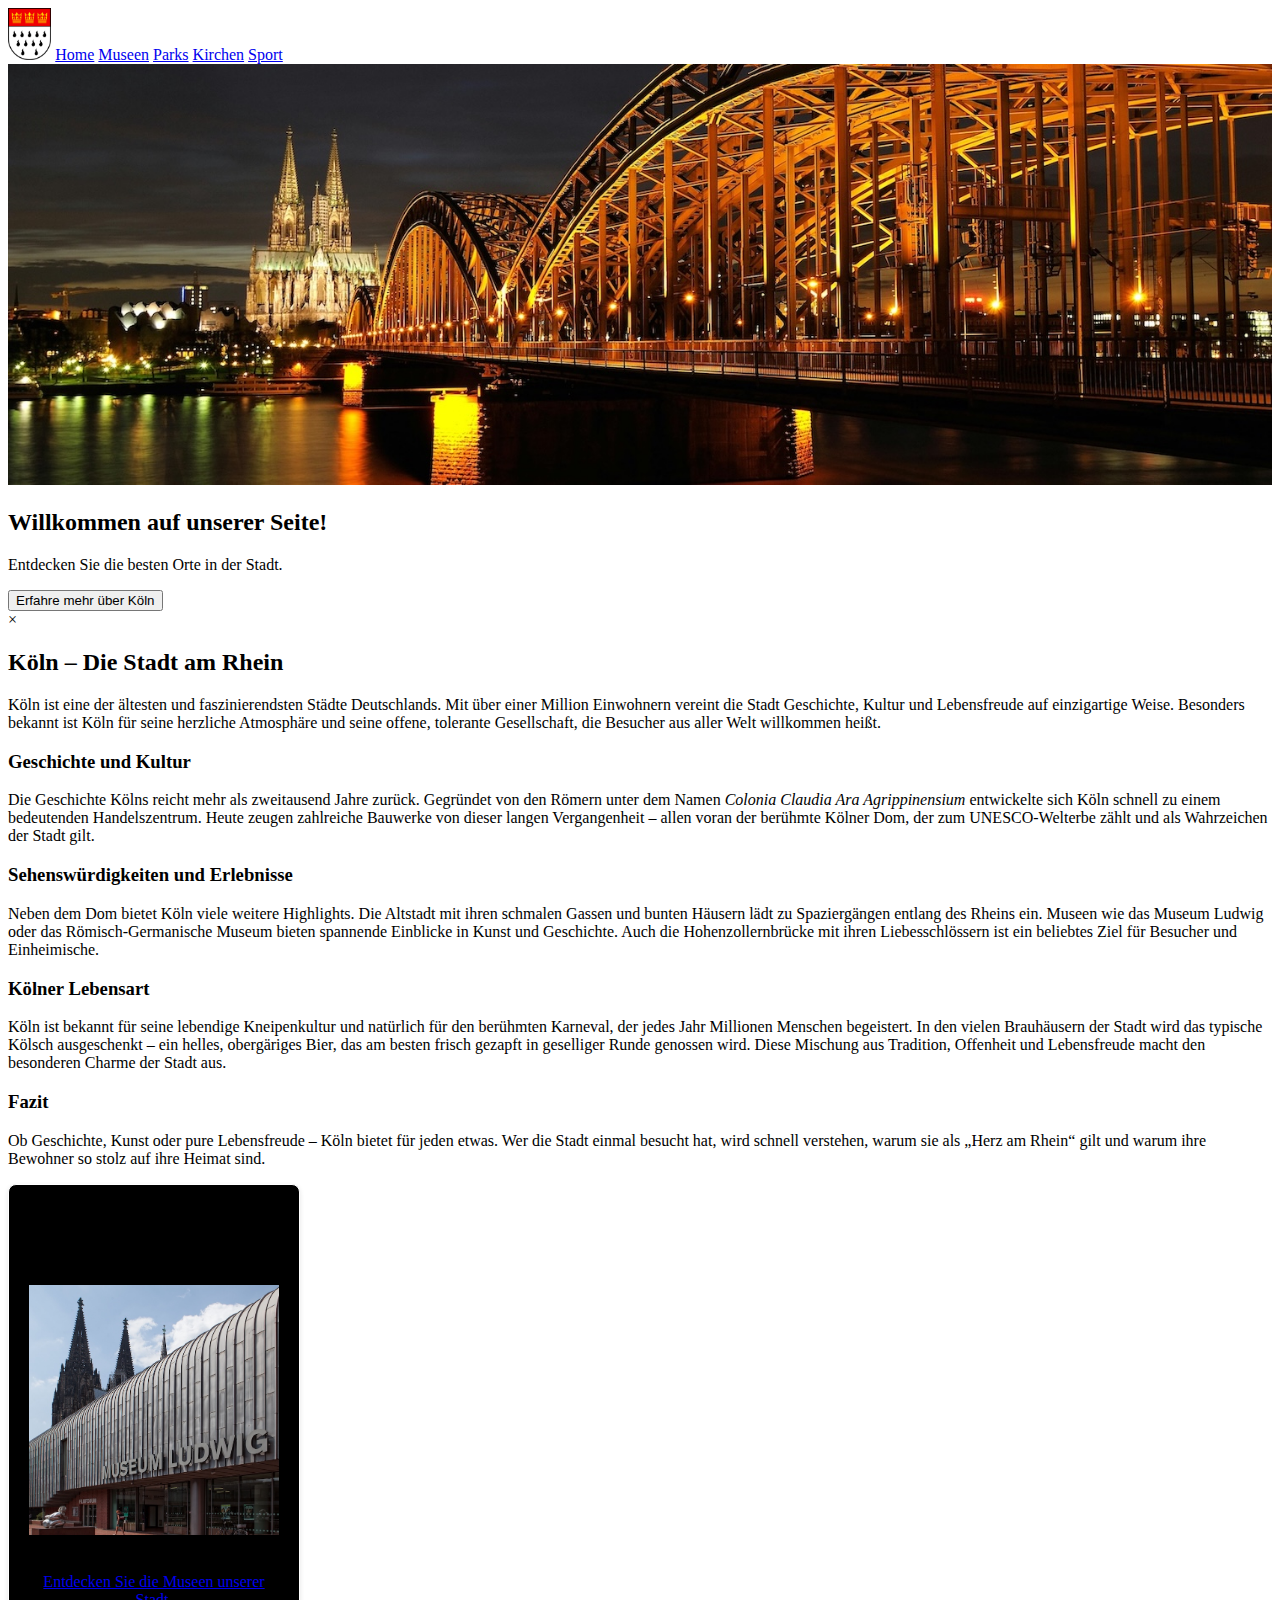
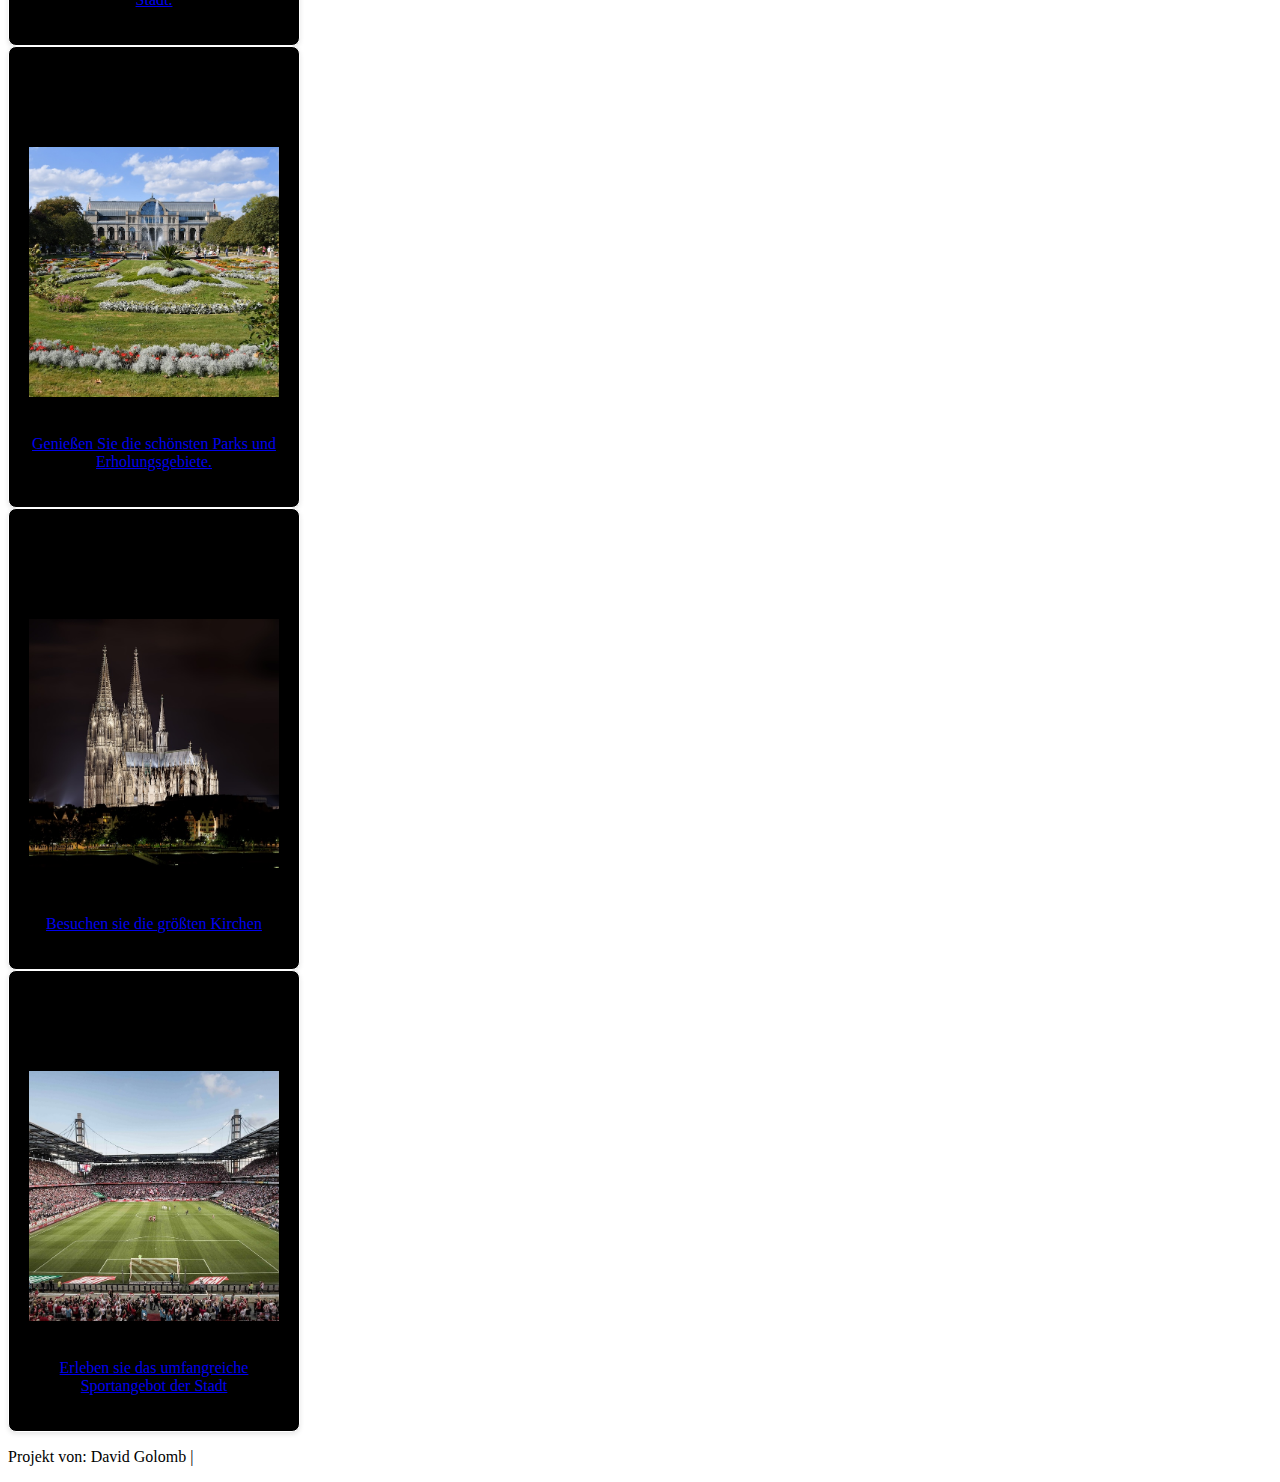
<file: index.html>
<!DOCTYPE html>
<html lang="de">
<head>
    <meta charset="UTF-8">
    <meta name="viewport" content="width=device-width, initial-scale=1.0">
    <link rel="icon" type="image/x-icon" href="/img/favicon.ico">
    <link rel="stylesheet" href="https://www.w3schools.com/w3css/5/w3.css">
    <link rel="stylesheet" href="/css/style.css">
    <title>Gruppenprojekt UTF-8</title>
</head>
<body>
    <header>
            <div class="w3-bar w3-black w3-large w3-center w3-border 10px">
                <img src="img/wappen.png" class="w3-bar-item" alt="logo" style="height: 52px; width: auto;">
                <a href="index.html" class="w3-bar-item w3-button">Home</a>
                <a href="/unterseiten/museen.html" class="w3-bar-item w3-button">Museen</a>
                <a href="/unterseiten/parks.html" class="w3-bar-item w3-button">Parks</a>
                <a href="/unterseiten/kirchen.html" class="w3-bar-item w3-button">Kirchen</a>
                <a href="/unterseiten/sport.html" class="w3-bar-item w3-button">Sport</a>
        </div>
        <img src="/img/skyline.jpg" class="w3-border 10px" alt="Logo" width="100%" height="auto">
    </header>
    <main>
        <section>
            <div class="w3-container w3-center w3-border w3-danger w3-text-amber ">
                <h2>Willkommen auf unserer Seite!</h2>
                <p>Entdecken Sie die besten Orte in der Stadt.</p>     
                <button onclick="document.getElementById('id01').style.display='block'"
                class="w3-button w3-padding w3-margin w3-text-amber w3-black">Erfahre mehr über Köln</button>
        <div id="id01" class="w3-modal">
  <div class="w3-modal-content">
    <div class="w3-container">
      <span onclick="document.getElementById('id01').style.display='none'"
      class="w3-button w3-display-topright w3-black">&times;</span>
      <div class="w3-container w3-danger">
                <h2>Köln – Die Stadt am Rhein</h2>
                <p>Köln ist eine der ältesten und faszinierendsten Städte Deutschlands. Mit über einer Million Einwohnern vereint die Stadt Geschichte, Kultur und Lebensfreude auf einzigartige Weise. Besonders bekannt ist Köln für seine herzliche Atmosphäre und seine offene, tolerante Gesellschaft, die Besucher aus aller Welt willkommen heißt.</p>

                <div class="w3-margin-top">
                    <h3>Geschichte und Kultur</h3>
                    <p>Die Geschichte Kölns reicht mehr als zweitausend Jahre zurück. Gegründet von den Römern unter dem Namen <em>Colonia Claudia Ara Agrippinensium</em> entwickelte sich Köln schnell zu einem bedeutenden Handelszentrum. Heute zeugen zahlreiche Bauwerke von dieser langen Vergangenheit – allen voran der berühmte Kölner Dom, der zum UNESCO-Welterbe zählt und als Wahrzeichen der Stadt gilt.</p>
                </div>

                <div class="w3-margin-top">
                    <h3>Sehenswürdigkeiten und Erlebnisse</h3>
                    <p>Neben dem Dom bietet Köln viele weitere Highlights. Die Altstadt mit ihren schmalen Gassen und bunten Häusern lädt zu Spaziergängen entlang des Rheins ein. Museen wie das Museum Ludwig oder das Römisch-Germanische Museum bieten spannende Einblicke in Kunst und Geschichte. Auch die Hohenzollernbrücke mit ihren Liebesschlössern ist ein beliebtes Ziel für Besucher und Einheimische.</p>
                </div>

                <div class="w3-margin-top">
                    <h3>Kölner Lebensart</h3>
                    <p>Köln ist bekannt für seine lebendige Kneipenkultur und natürlich für den berühmten Karneval, der jedes Jahr Millionen Menschen begeistert. In den vielen Brauhäusern der Stadt wird das typische Kölsch ausgeschenkt – ein helles, obergäriges Bier, das am besten frisch gezapft in geselliger Runde genossen wird. Diese Mischung aus Tradition, Offenheit und Lebensfreude macht den besonderen Charme der Stadt aus.</p>
                </div>

                <div class="w3-margin-top">
                    <h3>Fazit</h3>
                    <p>Ob Geschichte, Kunst oder pure Lebensfreude – Köln bietet für jeden etwas. Wer die Stadt einmal besucht hat, wird schnell verstehen, warum sie als „Herz am Rhein“ gilt und warum ihre Bewohner so stolz auf ihre Heimat sind.</p>
                </div>
                </div>

    </div>
  </div>
</div>
                </div>
        </section> 
        <section>
            <div  id="cards" class="w3-row-padding w3-center w3-margin">
            <div class="card w3-text-white w3-col w3-margin" id="card-museen">
                <h3>Museen</h3>
                     <img src="/img/museen/museumludwig-card.jpg" id="card-image" alt="Museum">
                     <a href="/unterseiten/museen.html">
                     <p>Entdecken Sie die  Museen unserer Stadt.</p></a>
                </div>
              <div class="card w3-text-white w3-col w3-margin" id="card-parks">
                <h3>Parks</h3>
                     <img src="/img/parks/flora-card.jpg" id="card-image" alt="Parks">
                     <a href="/unterseiten/parks.html">
                      <p>Genießen Sie die schönsten Parks und Erholungsgebiete.</p></a>
                </div>
                <div class="card w3-text-white w3-col w3-margin" id="card-kirchen">
                <h3>Kirchen</h3>
                     <img src="/img/kirchen/koelnerdom-card.jpg" id="card-image" alt="Kirchen">
                    <a href="/unterseiten/kirchen.html">
                     <p>Besuchen sie die größten Kirchen</p></a>
                </div>
                <div class="card w3-text-white w3-col w3-margin" id="card-sport">
                <h3>Sport</h3>
                     <img src="/img/sport/rheinenergiestadion-card.jpg" id="card-image" alt="Sport">
                     <a href="/unterseiten/sport.html">
                      <p>Erleben sie das umfangreiche Sportangebot der Stadt</p></a>
                </div>
                </div> 
            </section>
    </main>
    <footer>
        <div class="w3-container w3-black w3-large w3-padding">
            <p>Projekt von: David Golomb | </p>
        </div>
    </footer>
</body>
</html>
</file>
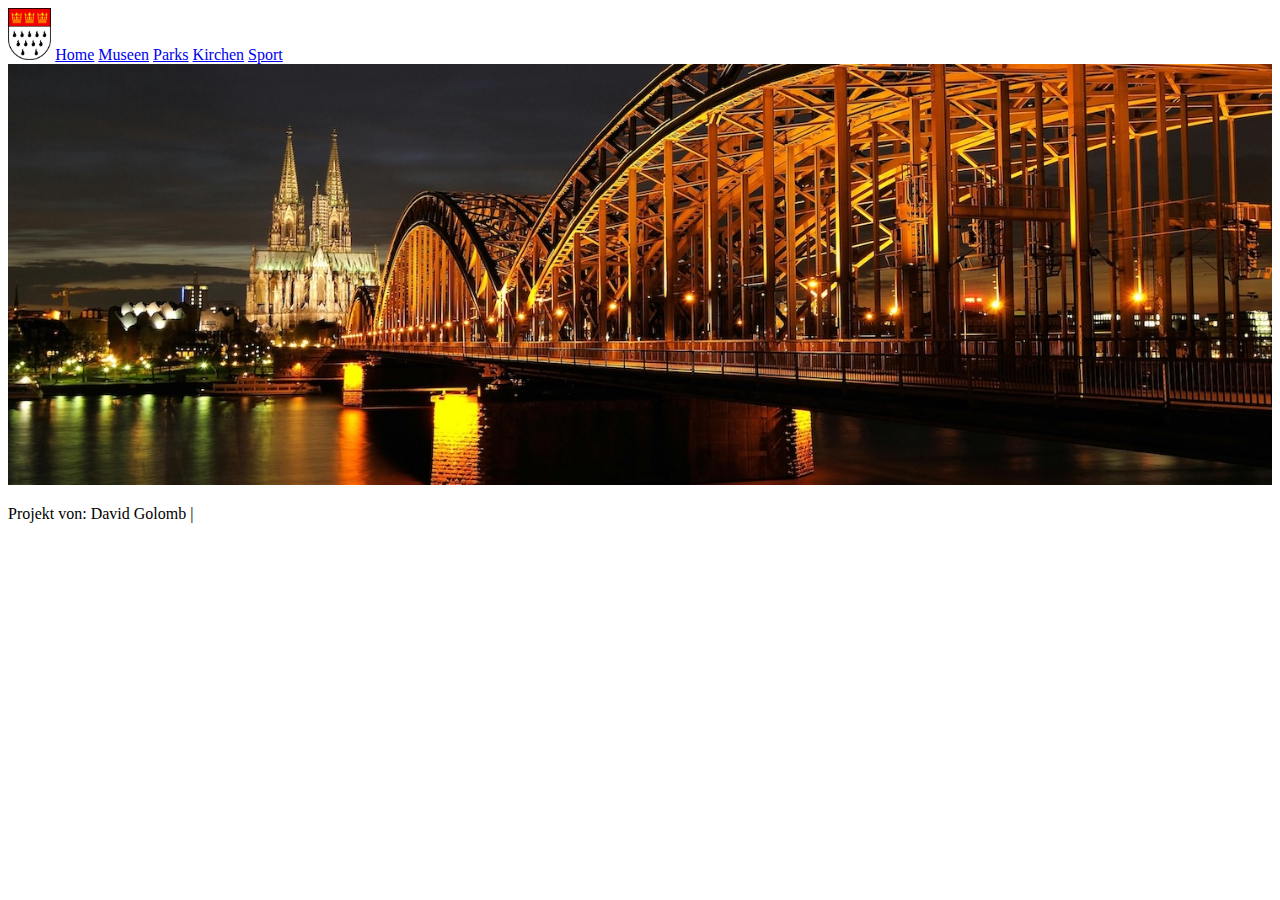
<file: unterseiten/kirchen.html>
<!DOCTYPE html>
<html lang="de">
<head>
    <meta charset="UTF-8">
    <meta name="viewport" content="width=device-width, initial-scale=1.0">
    <link rel="icon" type="image/x-icon" href="/img/favicon.ico">
    <link rel="stylesheet" href="https://www.w3schools.com/w3css/5/w3.css">
    <link rel="stylesheet" href="/css/style.css">
    <title>Kirchen in Köln</title>
</head>
<body>
    <header>
        <div class="w3-bar w3-black w3-large w3-center w3-border 10px">
            <img src="/img/wappen.png" class="w3-bar-item" alt="logo" style="height: 52px; width: auto;">
            <a href="/index.html" class="w3-bar-item w3-button">Home</a>
            <a href="/unterseiten/museen.html" class="w3-bar-item w3-button">Museen</a>
            <a href="/unterseiten/parks.html" class="w3-bar-item w3-button">Parks</a>
            <a href="/unterseiten/kirchen.html" class="w3-bar-item w3-button">Kirchen</a>
            <a href="/unterseiten/sport.html" class="w3-bar-item w3-button">Sport</a>
        </div>
        <img src="/img/skyline.jpg" class="w3-border 10px" alt="Logo" width="100%" height="auto">
    </header>
    <main>
        <section>
            
        </section>




    </main>
    <footer>
        <div class="w3-container w3-black w3-large w3-padding">
            <p>Projekt von: David Golomb | </p>
        </div>
    </footer>
</body>
</html>
</file>
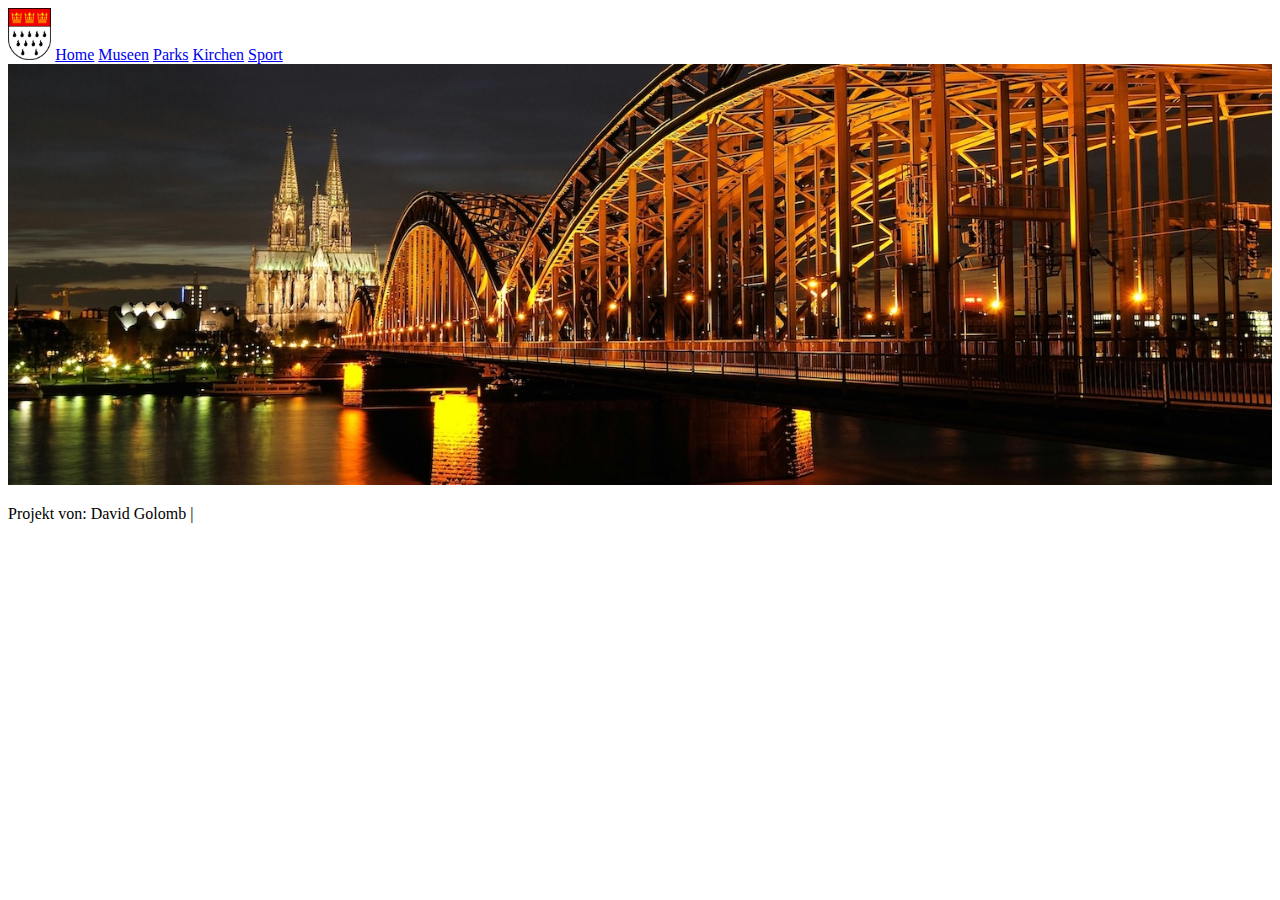
<file: unterseiten/museen.html>
<!DOCTYPE html>
<html lang="de">
<head>
    <meta charset="UTF-8">
    <meta name="viewport" content="width=device-width, initial-scale=1.0">
    <link rel="icon" type="image/x-icon" href="/img/favicon.ico">
    <link rel="stylesheet" href="https://www.w3schools.com/w3css/5/w3.css">
    <link rel="stylesheet" href="/css/style.css">
    <title>Sport in Köln</title>
</head>
<body>
    <header>
            <div class="w3-bar w3-black w3-large w3-center w3-border 10px">
                <img src="/img/wappen.png" class="w3-bar-item" alt="logo" style="height: 52px; width: auto;">
                <a href="/index.html" class="w3-bar-item w3-button">Home</a>
                <a href="/unterseiten/museen.html" class="w3-bar-item w3-button">Museen</a>
                <a href="/unterseiten/parks.html" class="w3-bar-item w3-button">Parks</a>
                <a href="/unterseiten/kirchen.html" class="w3-bar-item w3-button">Kirchen</a>
                <a href="/unterseiten/sport.html" class="w3-bar-item w3-button">Sport</a>
        </div>
        <img src="/img/skyline.jpg" class="w3-border 10px" alt="Logo" width="100%" height="auto">
    </header>
    <main>




    </main>
    <footer>
        <div class="w3-container w3-black w3-large w3-padding">
            <p>Projekt von: David Golomb | </p>
        </div>
    </footer>
</body>
</html>
</file>
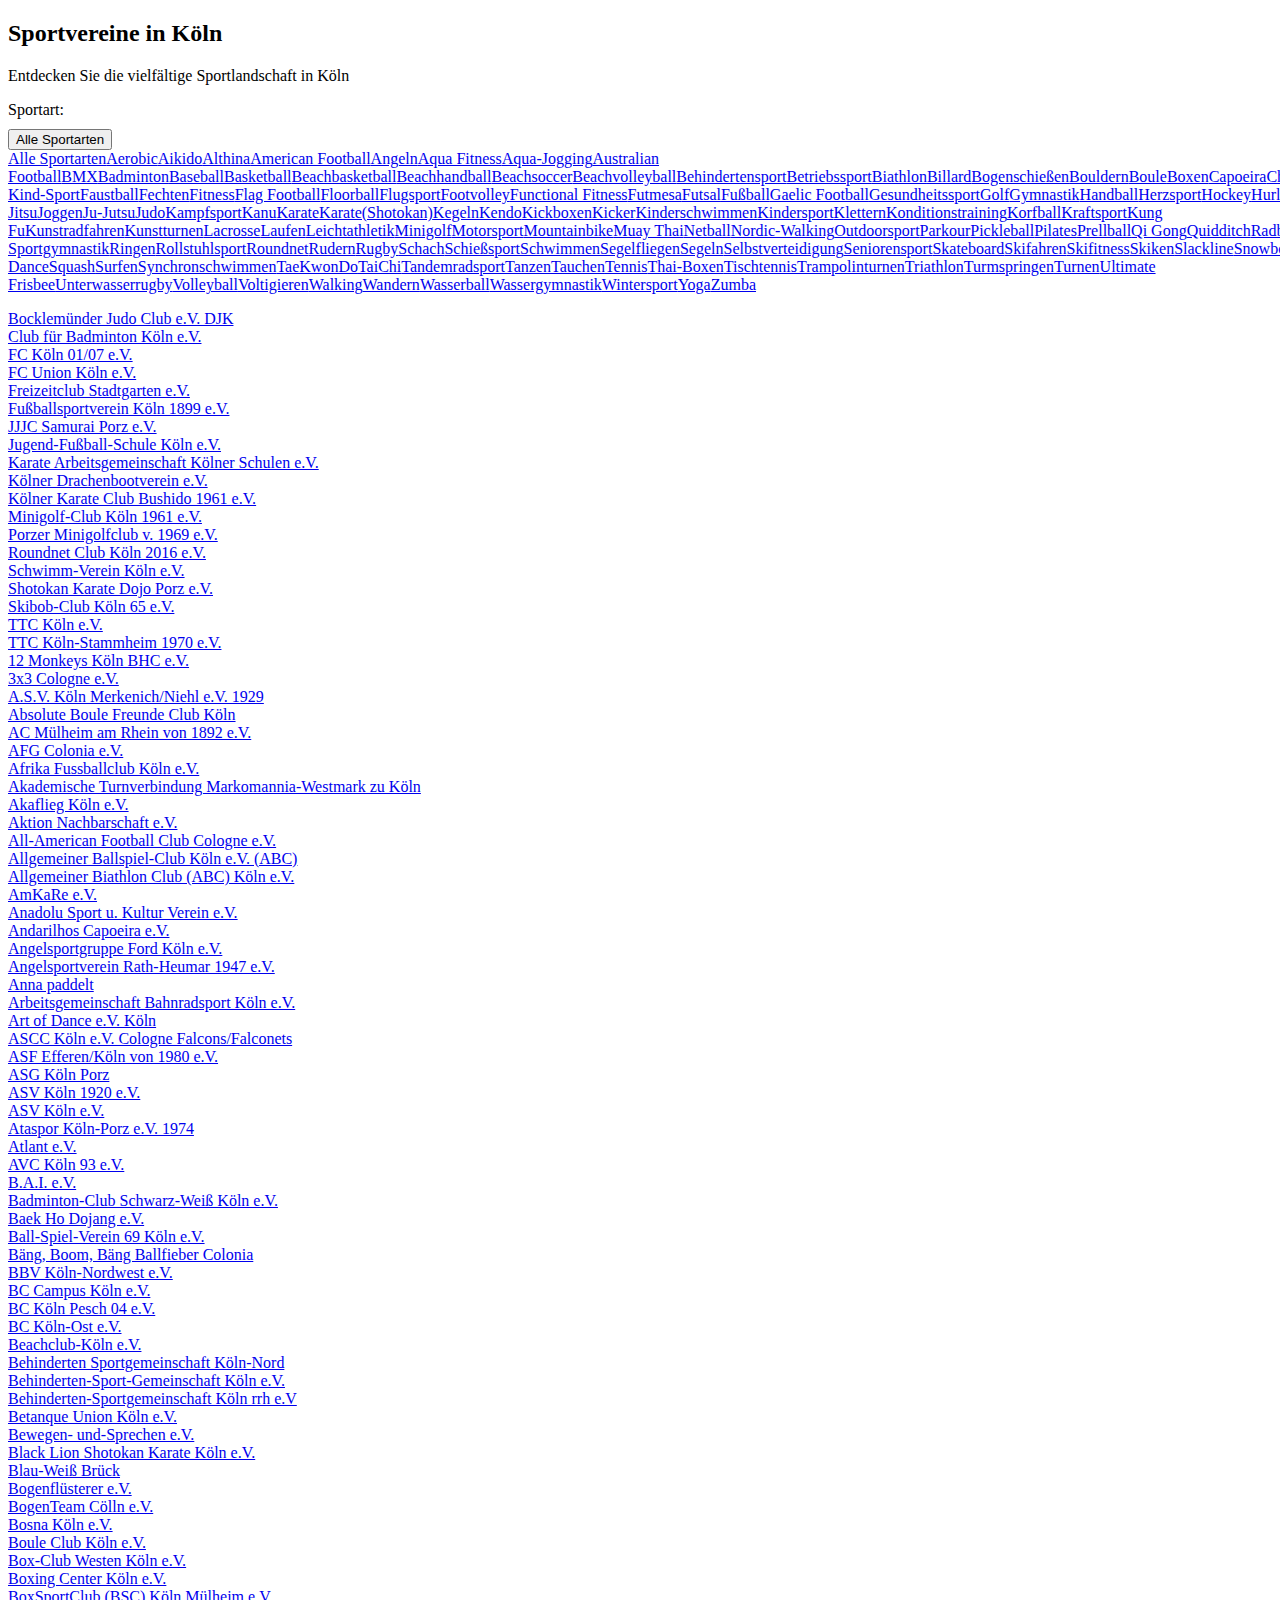
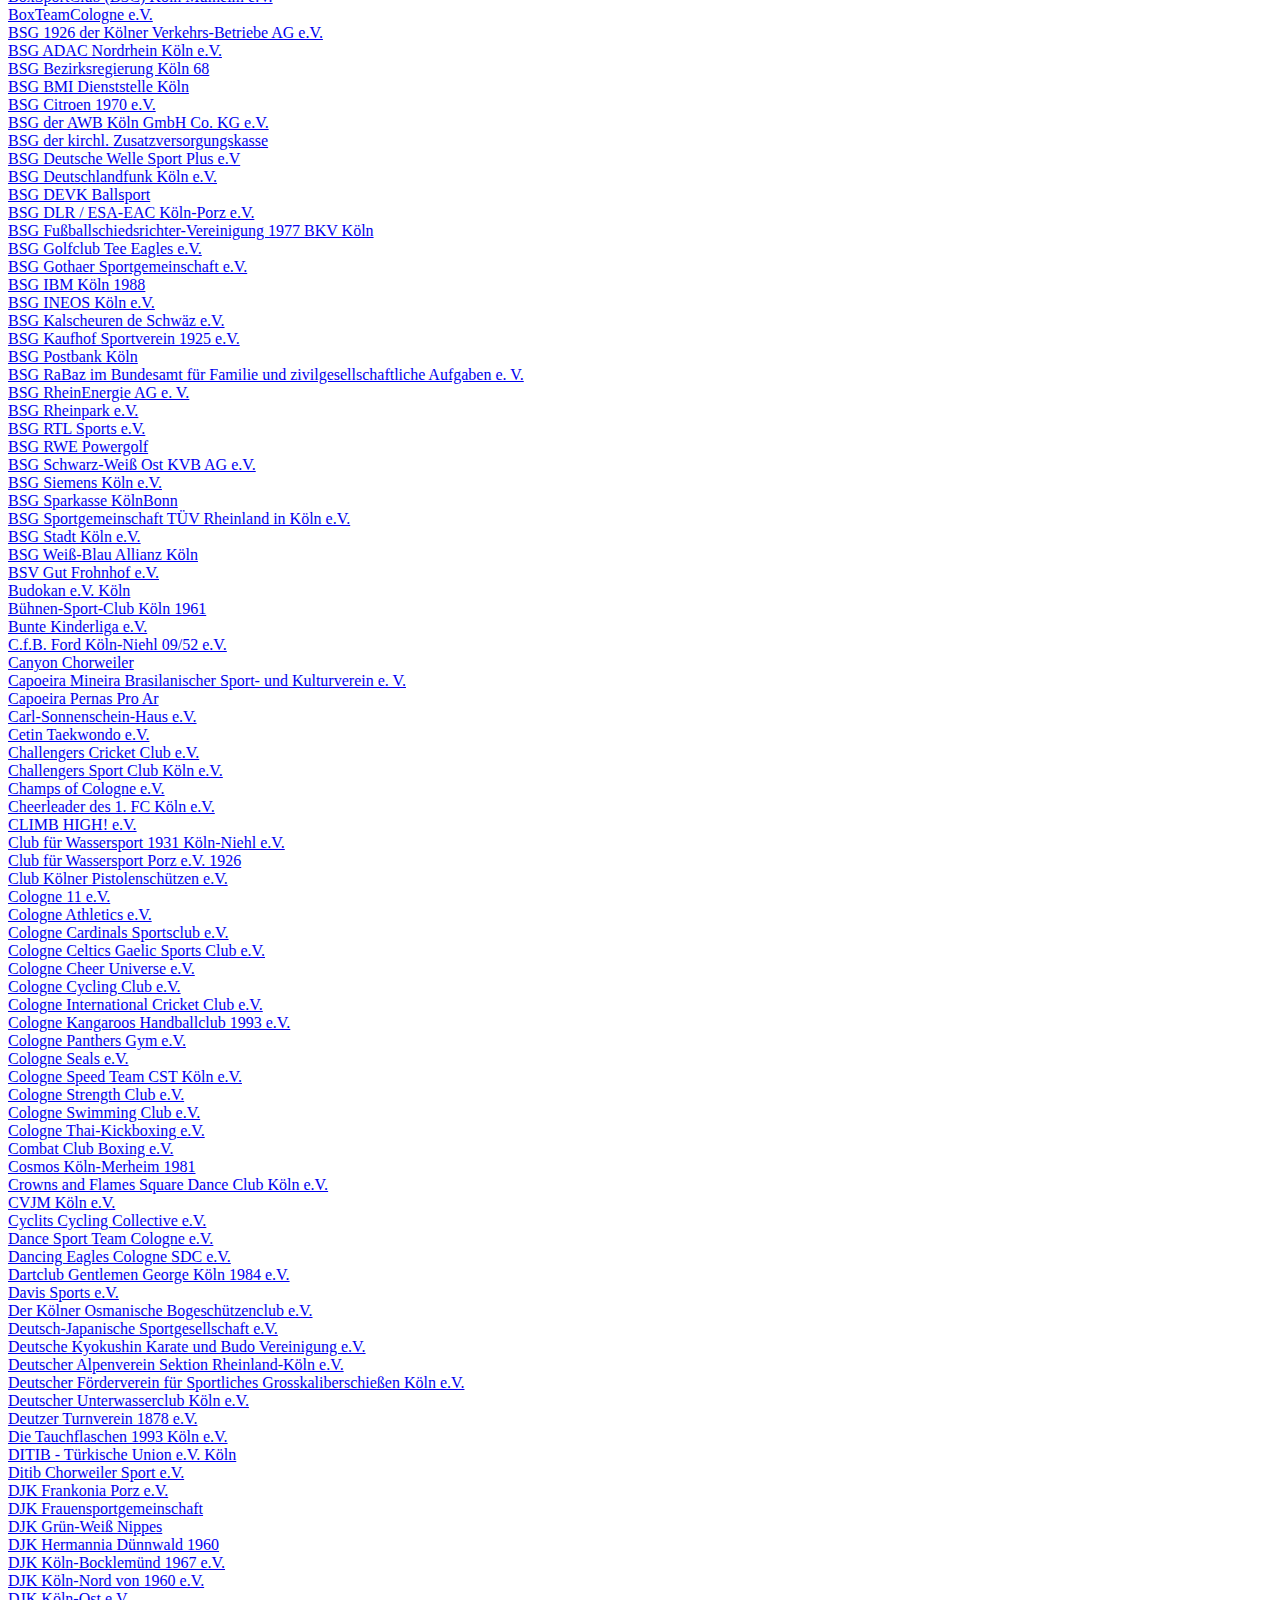
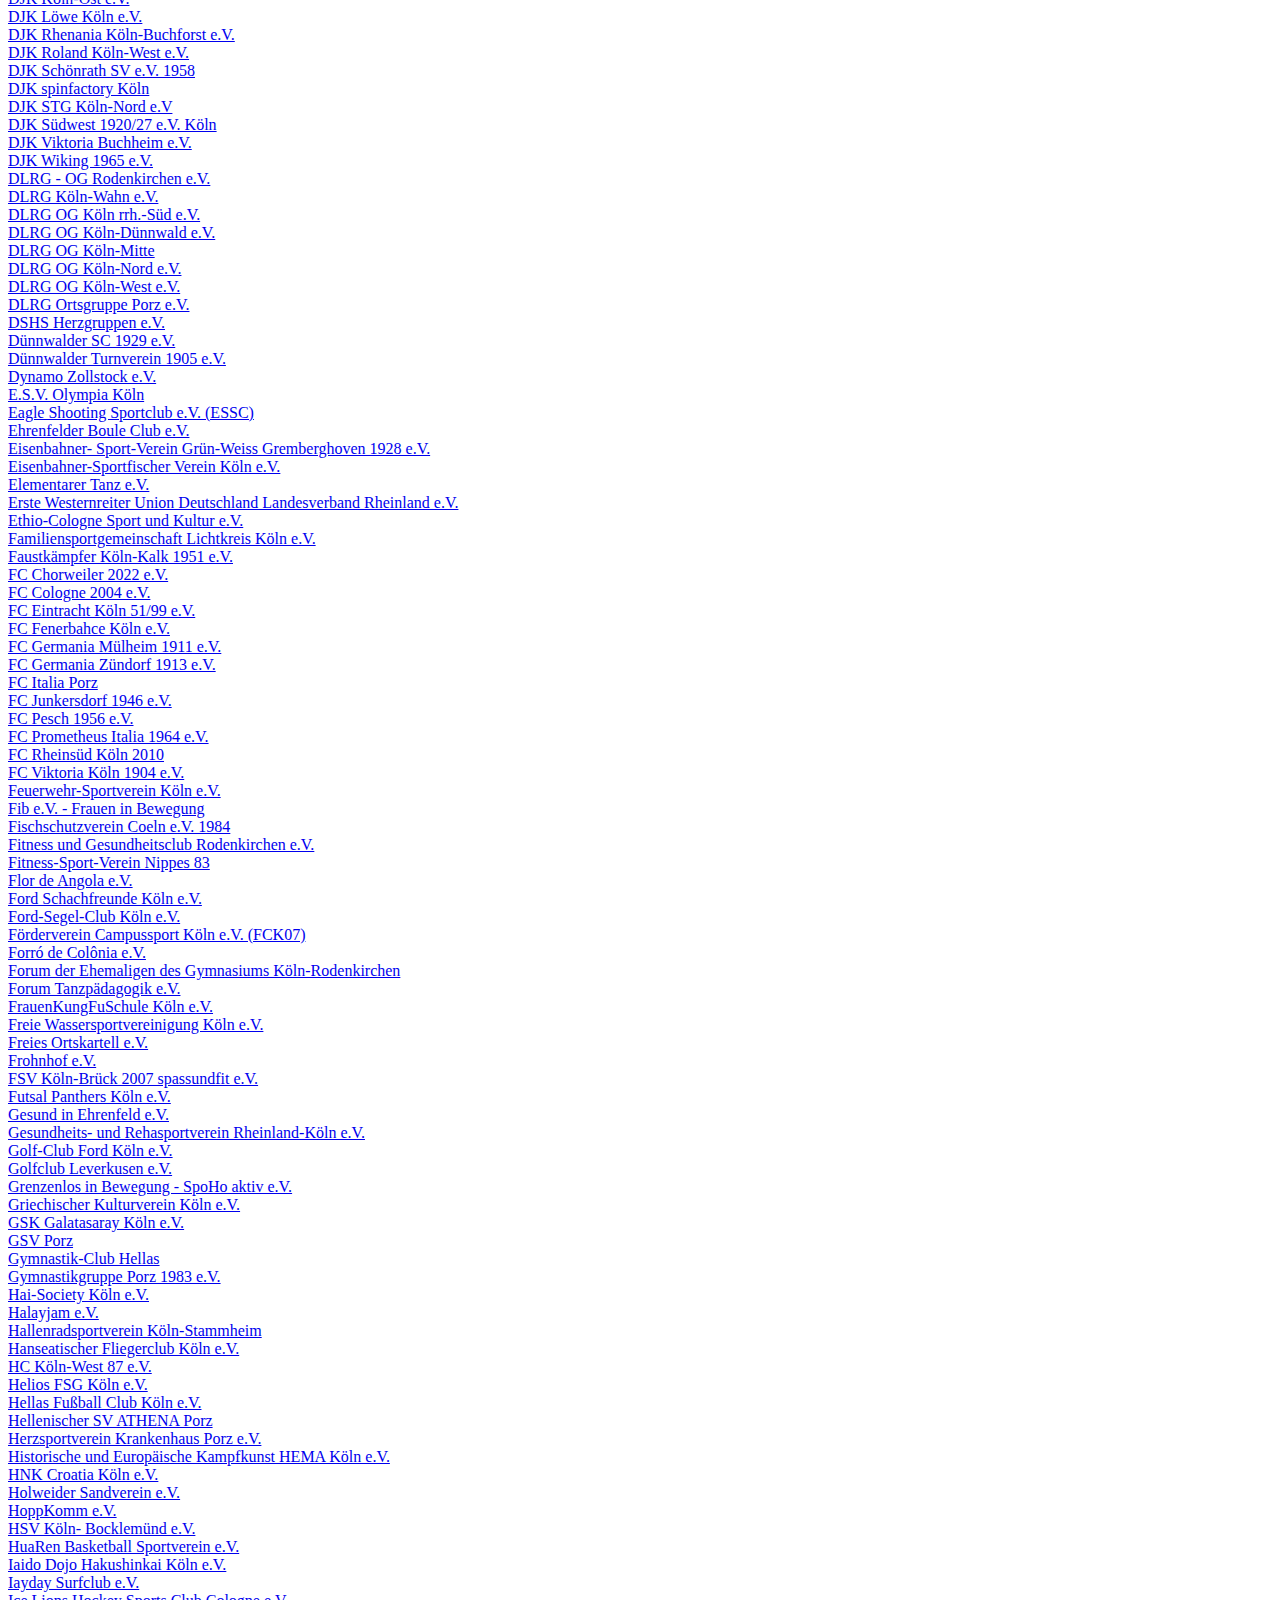
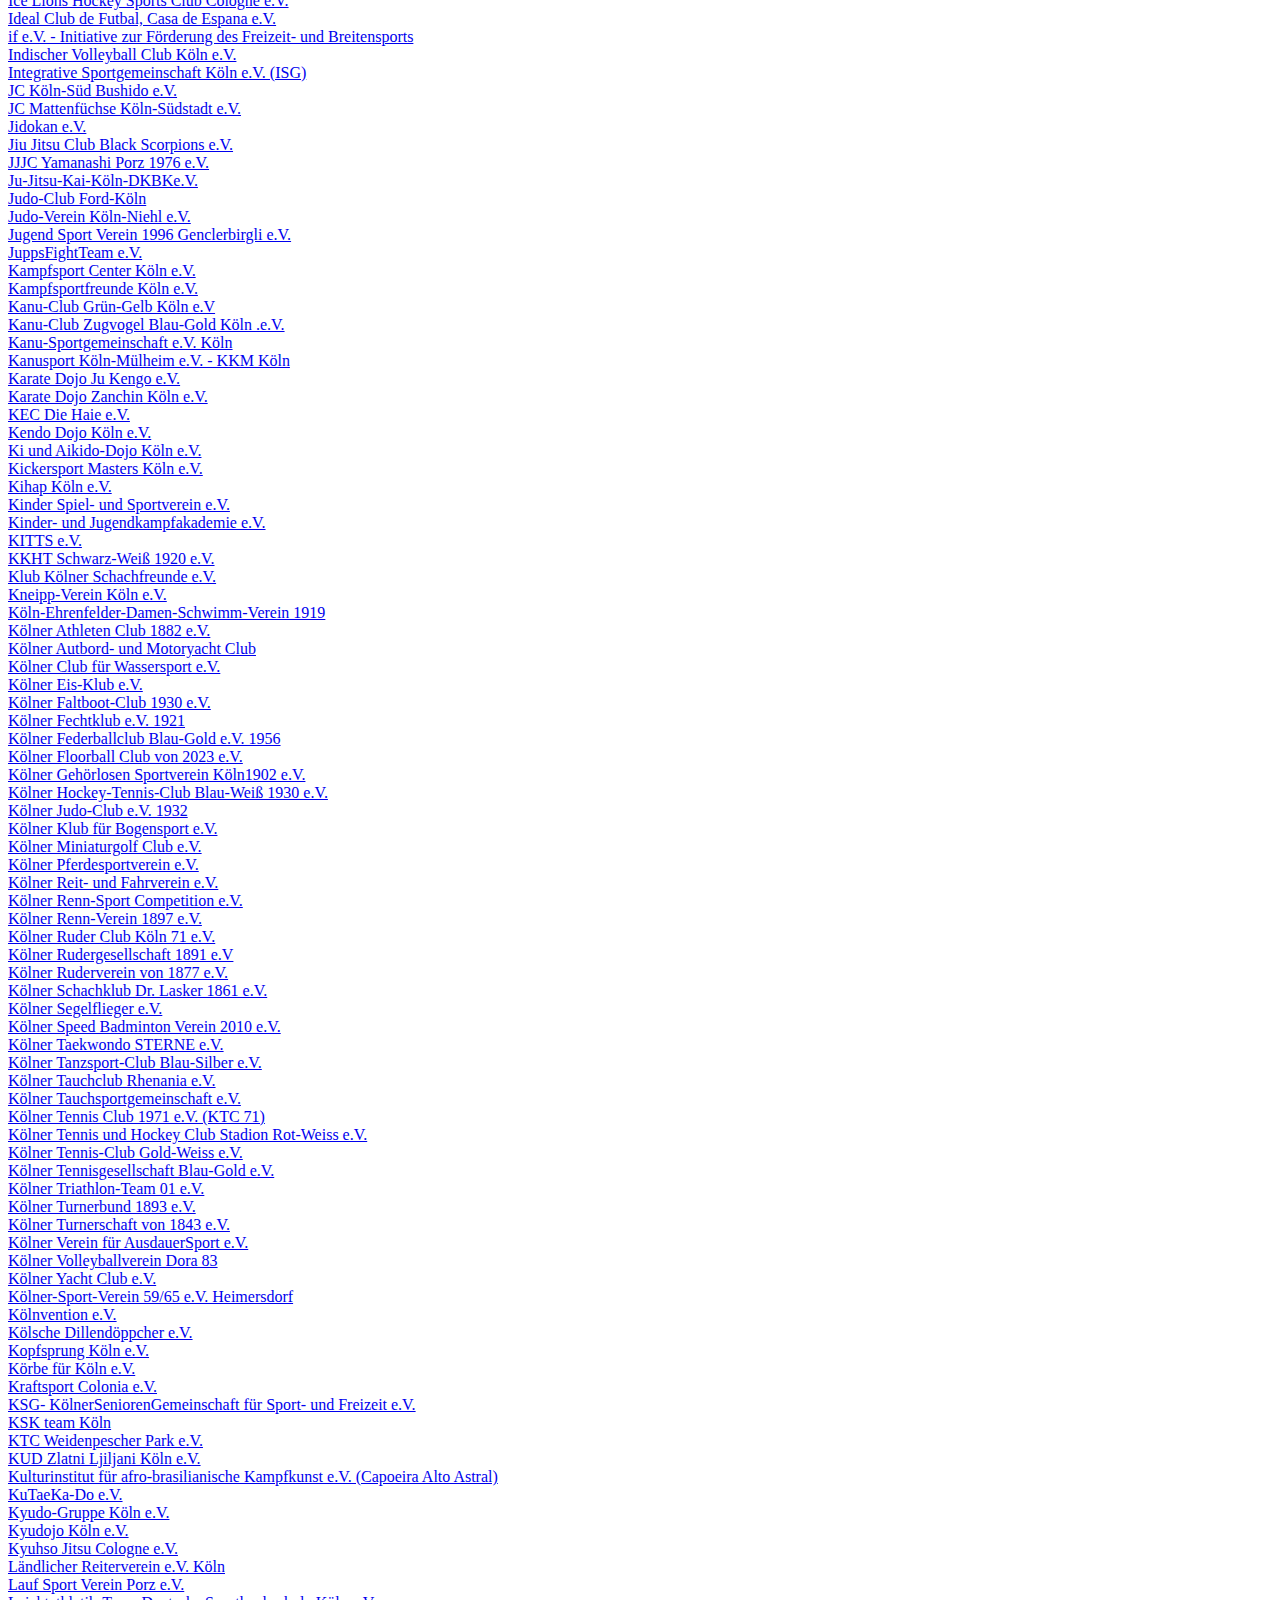
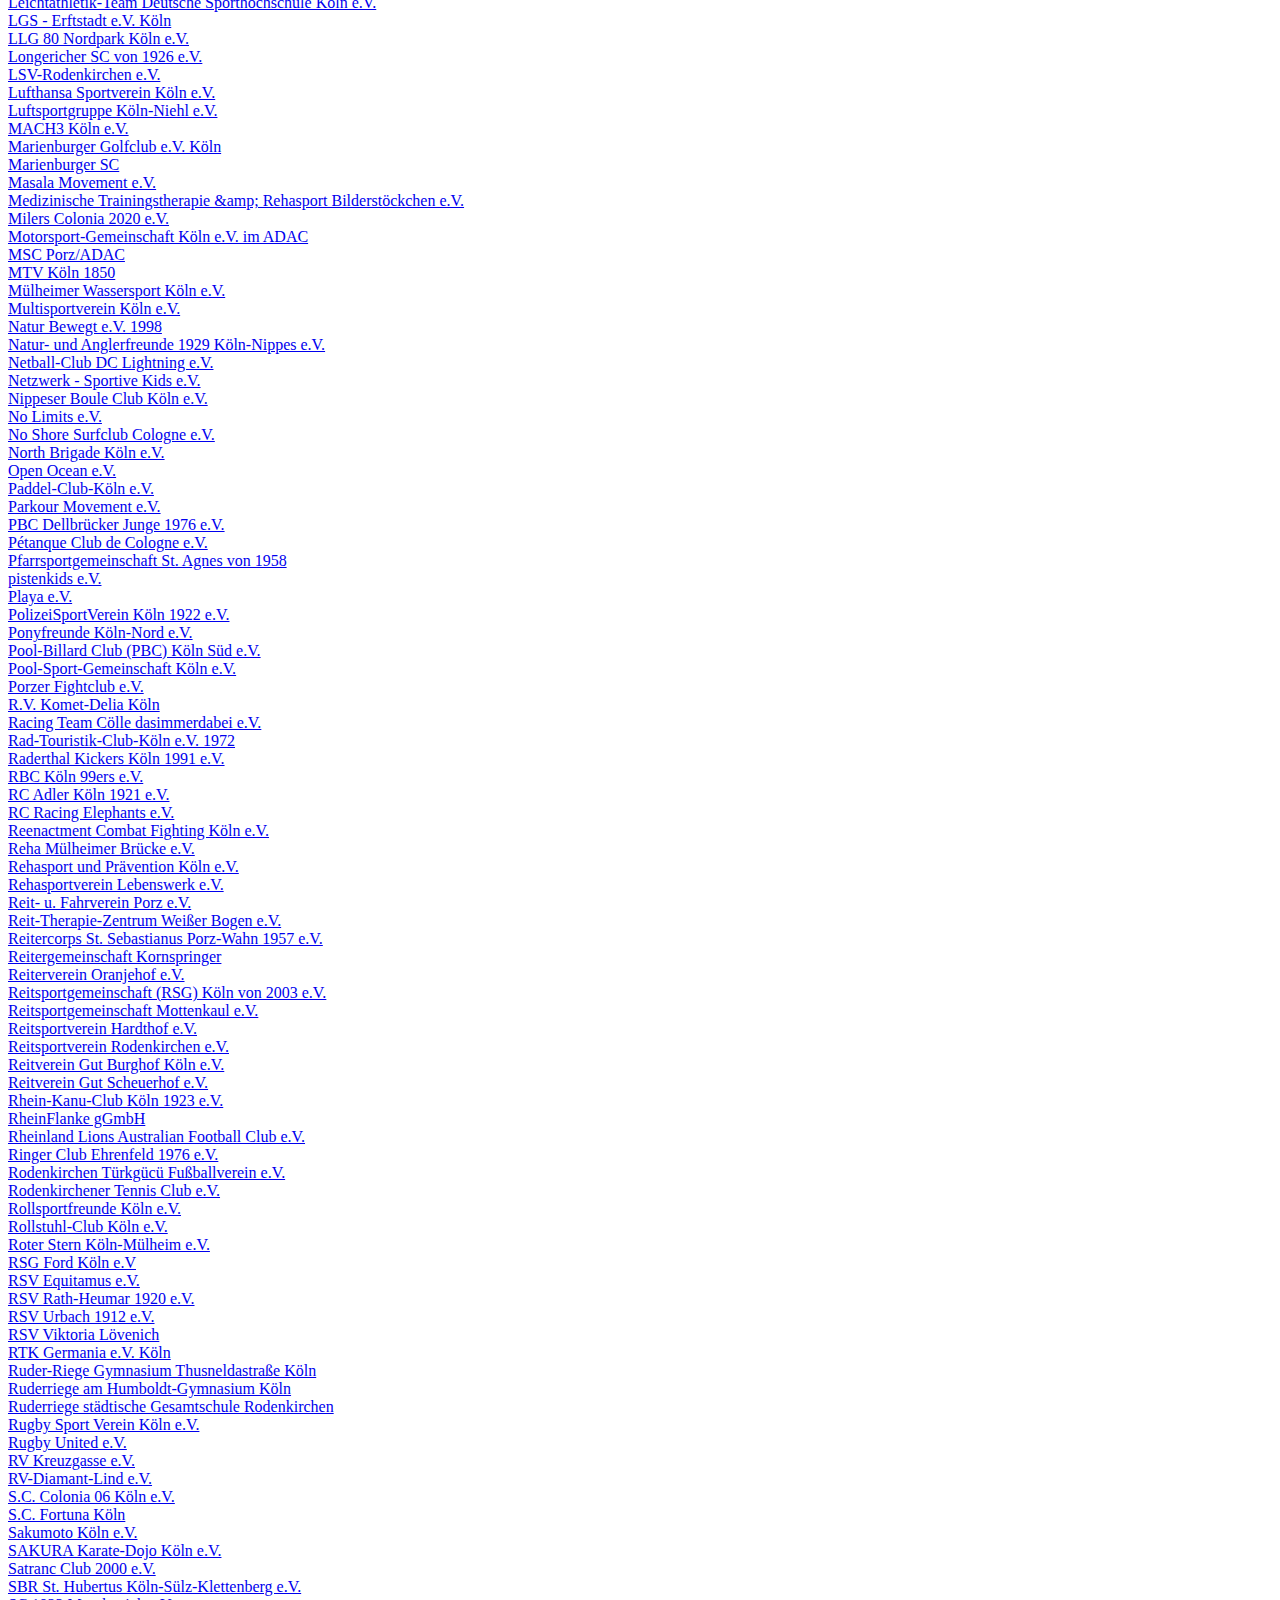
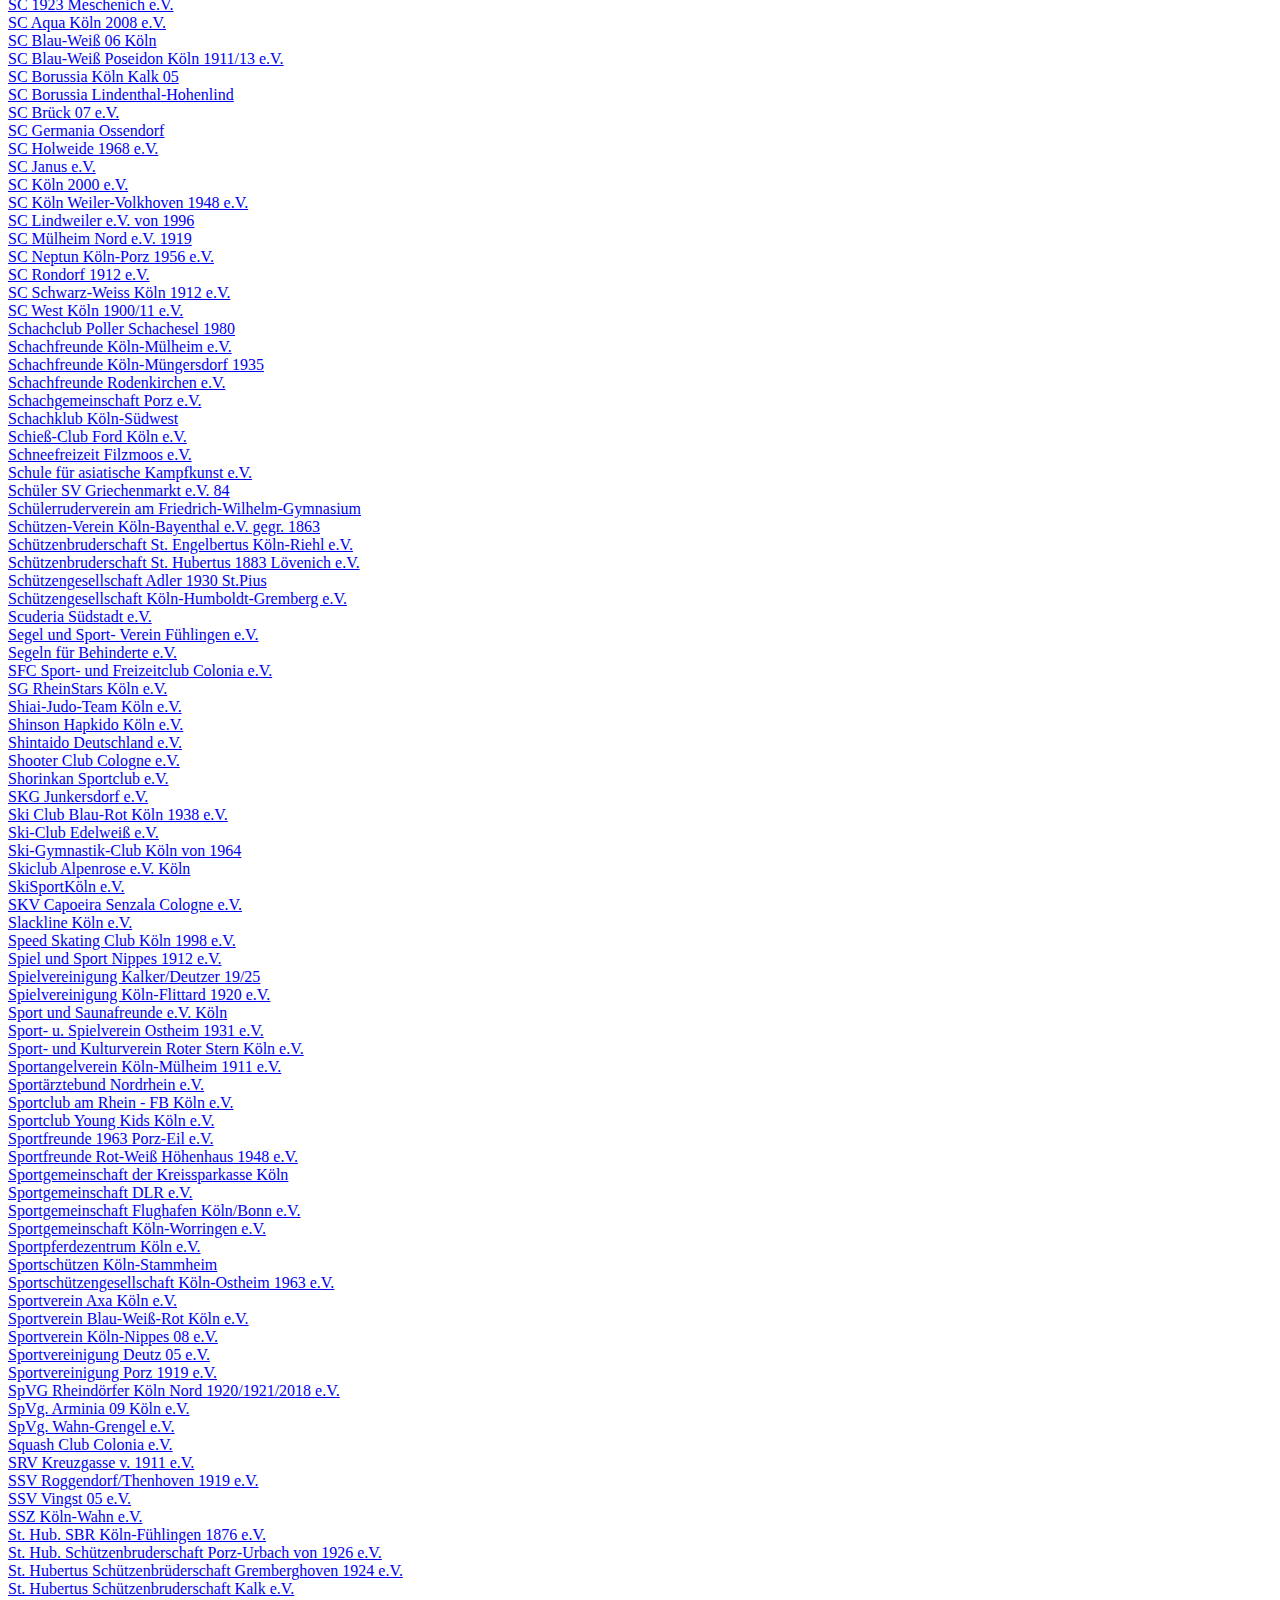
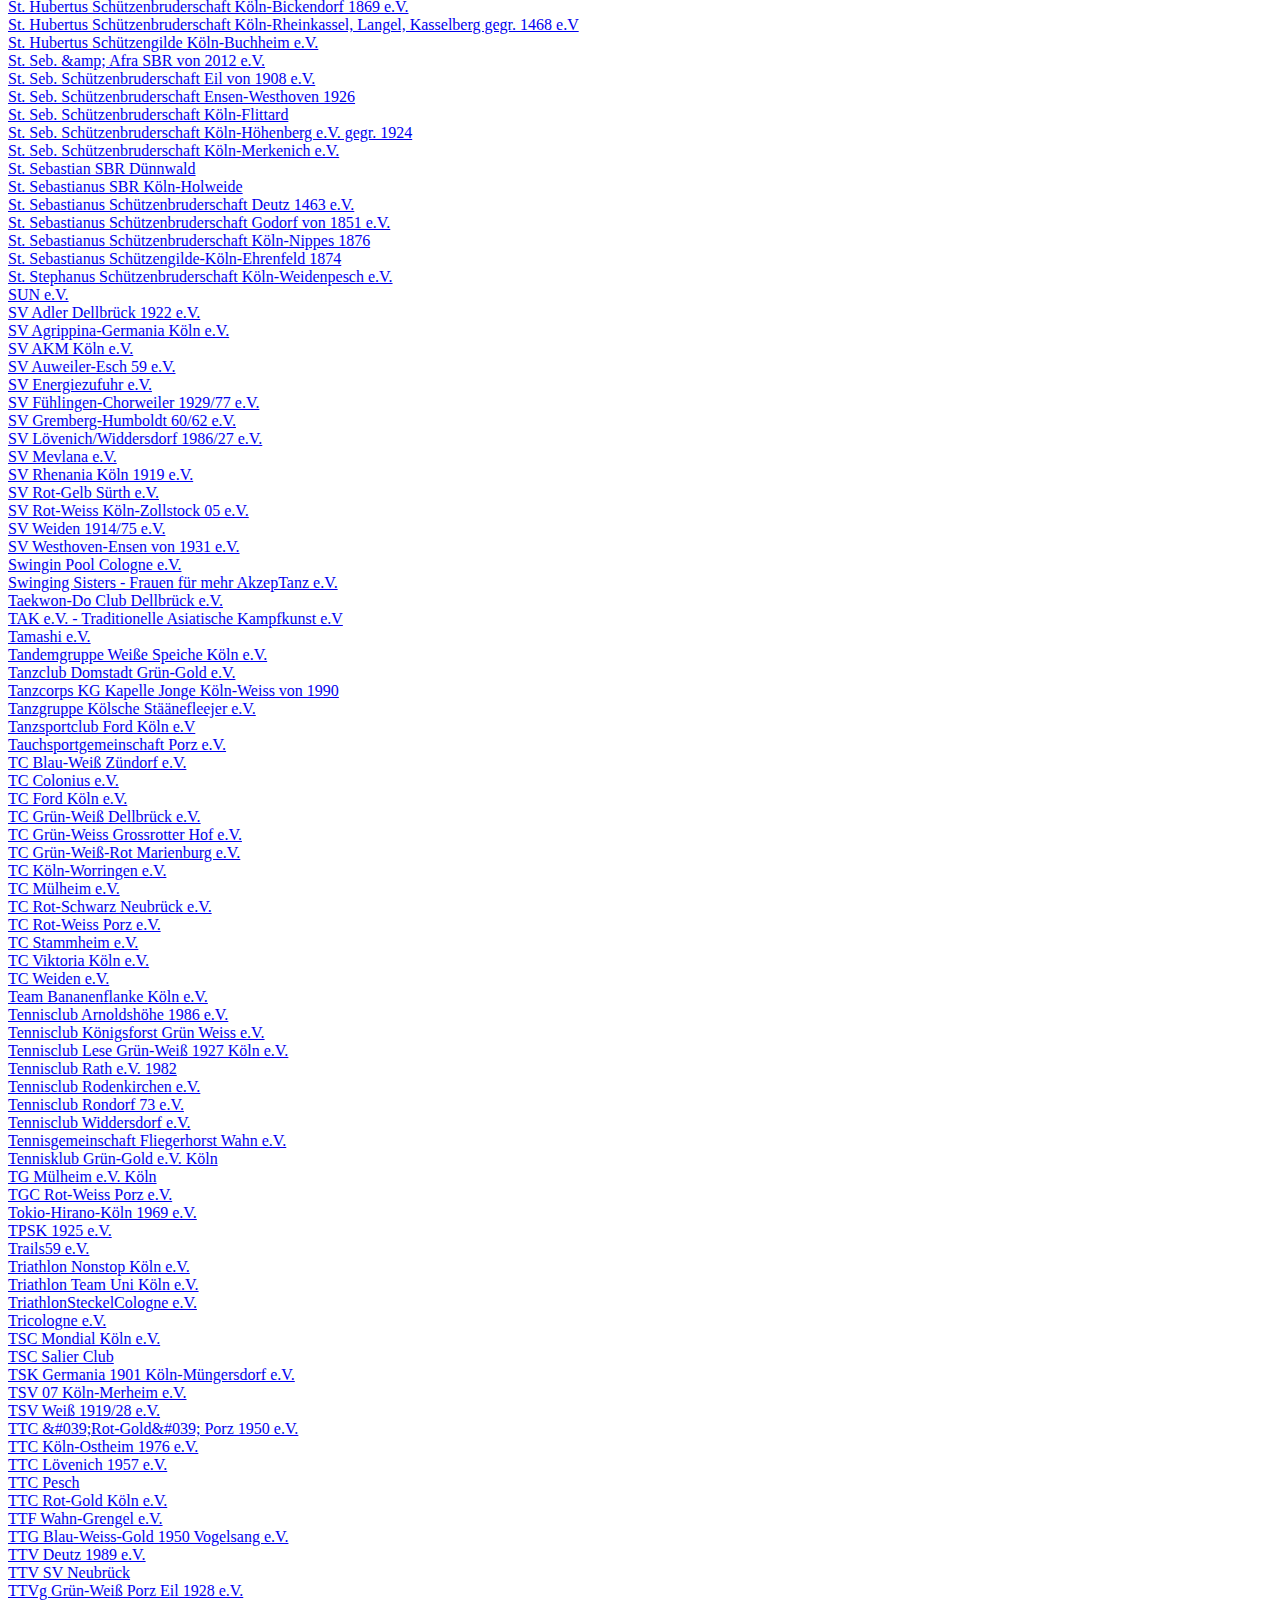
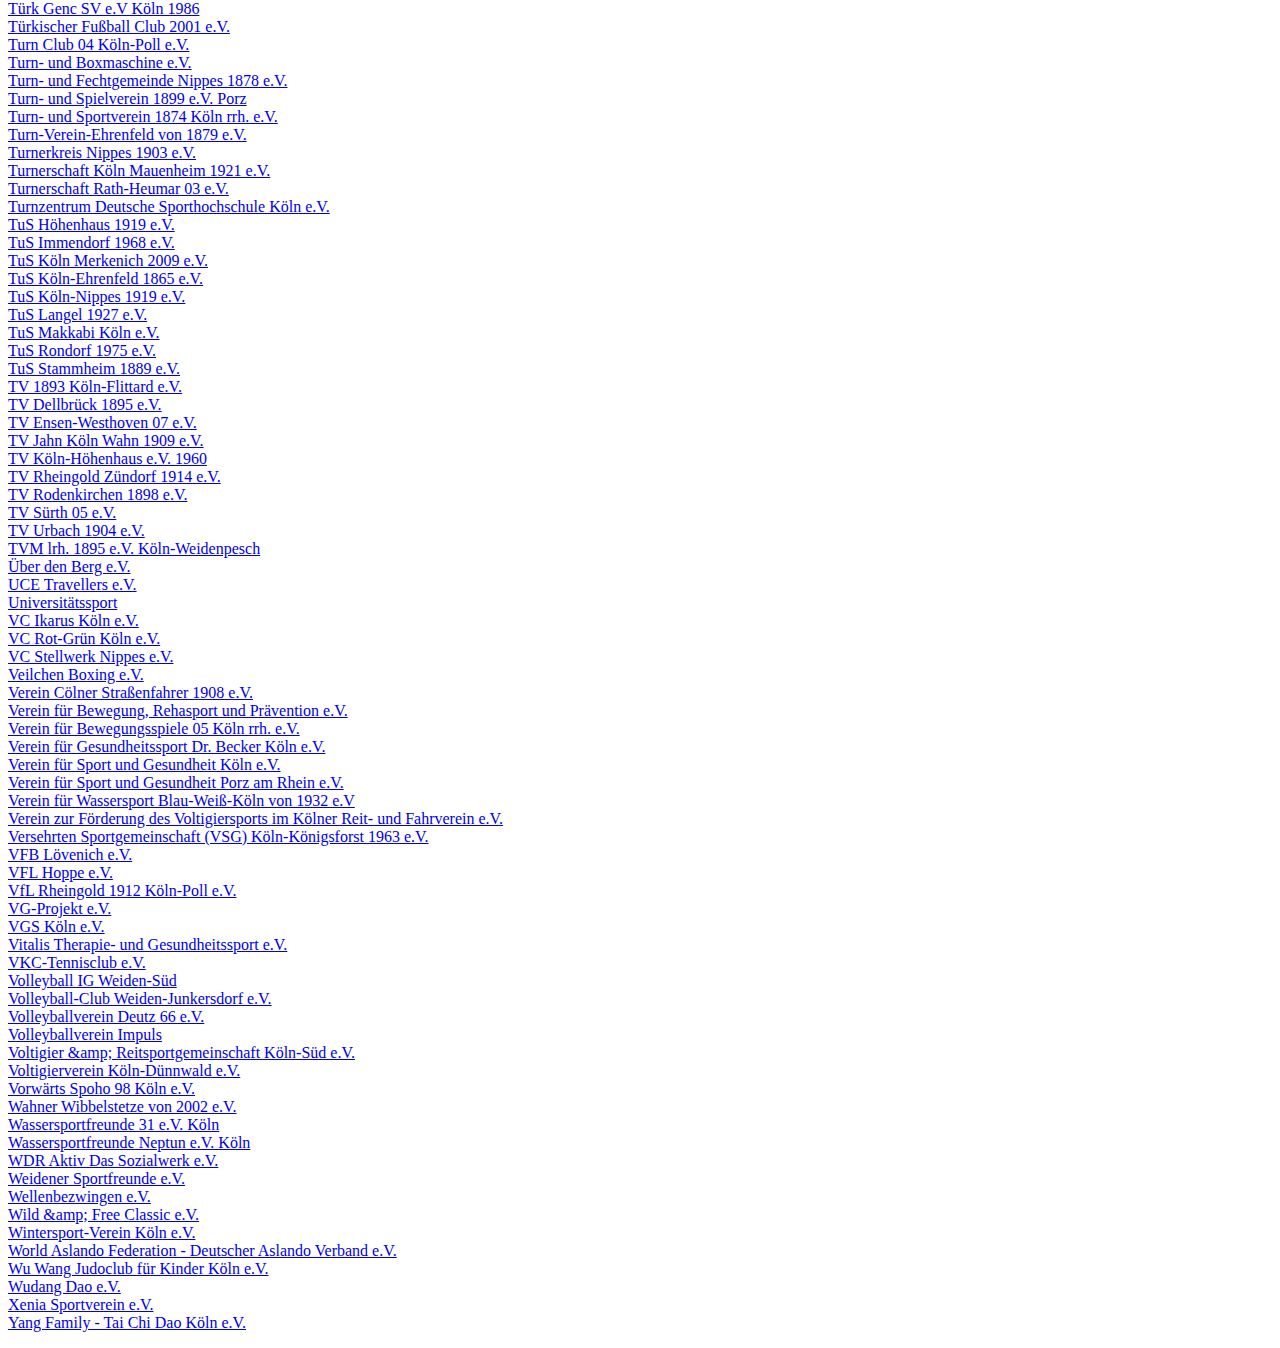
<file: cologneapp/src/pages/SportvereineIndex.html>
<!DOCTYPE html>
<html lang="de">
<head>
    <meta charset="UTF-8">
    <meta name="viewport" content="width=device-width, initial-scale=1.0">
    <link rel="stylesheet" href="https://www.w3schools.com/w3css/5/w3.css">
    <link rel="stylesheet" href="../styles/Sportvereine.css">
    <script src="Sportvereine.js" defer></script>
    <title>Sport in Köln</title>
</head>
<body>

    <main>
        <section>
            <div class="w3-container w3-center w3-border w3-danger w3-text background-color: #E1141C">
                <h2>Sportvereine in Köln</h2>
                <p>Entdecken Sie die vielfältige Sportlandschaft in Köln</p>
                <div class="w3-margin-top">
                    <nav class="w3-bar w3-border w3-light-gray ">
                        <p1>
                            <div class="form-row">
                                <div class="form-column">
                                    <label for="sportart" class="w3-bar-item">Sportart:</label>
                                        <div class="w3-dropdown-hover">
                                            <button id="sportButton" class="w3-button w3-large">Alle Sportarten</button>
                                            <div id="sportDropdown" class="w3-dropdown-content w3-bar-block w3-border ">
                                            </div>
                                        </div>
                                </div>
                                <div class="form-column">
                                    <label for="bezirke" class="w3-bar-item ">Bezirke:</label>
                                        <div class="w3-dropdown-hover">
                                            <button class="w3-button w3-large" id="bezirkButton">Alle Bezirke</button>
                                            <div id="bezirkDropdown" class="w3-dropdown-content w3-bar-block w3-border">
                                            </div>
                                        </div>
                                </div>
                            </div>
                        </p1>
                    </nav>
                    <div id="detailArea" class="w3-container w3-margin-top"></div>
                    <p>
                        <ul id="clubList" style="list-style-type:none;"></ul>
                    </p>
                    <script id="clubMd" type="text/plain">
1. Bocklemünder Judo Club e.V. DJK
Jiu-Jitsu, Judo, Selbstverteidigung
Postfach 200 34 54
50797 Köln
0221 590 25 27info@bocklemuender-judo-club.de[http://www.bocklemuender-judo-club.de](http://www.bocklemuender-judo-club.de/)

1. Club für Badminton Köln e.V.
Badminton
Rathenauplatz 21
50674 Köln Innenstadt
0221 168 990 76praesident@cfb-koeln.de[http://www.cfb-koeln.de](http://www.cfb-koeln.de/)

1. FC Köln 01/07 e.V.
Aerobic, Fußball, Handball, Tischtennis
Postfach 45 04 56
50879 Köln
0221 716 163 00info@fc-koeln.de[http://www.fc-koeln.de](http://www.fc-koeln.de/)

1. FC Union Köln e.V.
Fußball
c/o Hischam Ouassaidi, Weißmantelweg 8
51109 Köln Kalk
0221 690 51 47hischam78@gmx.de[http://www.fcunionkoeln.de](http://www.fcunionkoeln.de/)

1. Freizeitclub Stadtgarten e.V.
Fitness
Brüsseler Straße 95
50672 Köln Innenstadt
0152 013 770 00nurikenjo@aol.com

1. Fußballsportverein Köln 1899 e.V.
Fußball
Scheibenstr. 21 A
50737 Köln Nippes
0175 201 97 78petra.steinig@netcologne.de[http://www.koeln99.de](http://www.koeln99.de/)

1. JJJC Samurai Porz e.V.
Judo, Jiu-Jitsu
Reinholdstraße 5
51147 Köln Porz
peterbatz1977@gmail.com[http://www.samuraiporz.de](http://www.samuraiporz.de/)

1. Jugend-Fußball-Schule Köln e.V.
Fußball
Sportpark Müngersdorf
50933 Köln Lindenthal
0221 484 44 50info@taxofit-fussballschule.de[http://www.taxofit-fussballschule.de](http://www.taxofit-fussballschule.de/)

1. Karate Arbeitsgemeinschaft Kölner Schulen e.V.
Karate
Amselstr. 23
51069 Köln Mülheim
0221 469 57 10info@koeln-karate.de[http://www.karate.koeln](http://www.karate.koeln/)

1. Kölner Drachenbootverein e.V.
Rudern
Subbelrather Str. 113
50823 Köln Ehrenfeld
02233 619 91 54info@koelschedrachen.de[http://www.koelschedrachen.de](http://www.koelschedrachen.de/)

1. Kölner Karate Club Bushido 1961 e.V.
Karate
Kapitelstr. 24-26
51103 Köln Kalk
0172 172 74 11ralf.vogt@bushido-koeln.de[http://www.bushido-koeln.de](http://www.bushido-koeln.de/)

1. Minigolf-Club Köln 1961 e.V.
Minigolf
Neuenbaumer Str. 4
50739 Köln Nippes
0221 534 97 67vorsitzender@mgc-koeln.de[http://www.mgc-koeln.de](http://www.mgc-koeln.de/)

1. Porzer Minigolfclub v. 1969 e.V.
Minigolf
Gartenstraße 10
50733 Köln Nippes
Lars.Westermann@Koeln.de

1. Roundnet Club Köln 2016 e.V.
Roundnet
Aachener Str. 454
50933 Köln Lindenthal
0173 727 45 17info@roundnetclub.koeln[http://www.roundnetclub.koeln](http://www.roundnetclub.koeln/)

1. Schwimm-Verein Köln e.V.
Gymnastik, Fitness, Schwimmen, Turnen, Laufen, Eltern-Kind-Sport, Gesundheitssport, Seniorensport, Synchronschwimmen
Barbarastraße 3-9, Block 5
50735 Köln Nippes
0221 292 642 13info@1svk.de[http://www.1svk.de](http://www.1svk.de/)

1. Shotokan Karate Dojo Porz e.V.
Karate
Postfach 90 01 33
51111 Köln
02203 921 230post@karate-porz.de[http://www.karate-porz.de](http://www.karate-porz.de/)

1. Skibob-Club Köln 65 e.V.
Wintersport
Krähenweg 31
50829 Köln Ehrenfeld
0221 581 253vog.bekie@web.de[http://www.skibobclub-koeln.de](http://www.skibobclub-koeln.de/)

1. TTC Köln e.V.
Tischtennis
Bremsstr. 17
50969 Köln Rodenkirchen
0221 364 433tonio.boediker@gmx.de[http://www.ttckoeln.de](http://www.ttckoeln.de/)

1. TTC Köln-Stammheim 1970 e.V.
Tischtennis
Miltzstr. 13
51061 Köln Mülheim
0221 663 013c.u.wegner@t-online[http://www.ttc-stammheim.de](http://www.ttc-stammheim.de/)

12 Monkeys Köln BHC e.V.
Handball
Schaffrathsgasse 2c
50829 Köln Ehrenfeld
0172 660 19 30bredehorst@12monkeyskoeln.de

3x3 Cologne e.V.
Basketball
Gebrüder-Coblenz-Str. 13
50679 Köln Innenstadt
0178 439 54 34info@cologne3x3.de

A.S.V. Köln Merkenich/Niehl e.V. 1929
Angeln
Luchsweg 28
50259 Pulheim
02238 583 58rolf\_thelen1@web.de[http://www.angeln-in-koeln.de](http://www.angeln-in-koeln.de/)

Absolute Boule Freunde Club Köln
Boule
Niehler Str. 170
50733 Köln Nippes
0172 269 50 97abf\_ck@web.de[http://www.abfck.de](http://www.abfck.de/)

AC Mülheim am Rhein von 1892 e.V.
Ringen
Am Eichelberg 13
50767 Köln Chorweiler
02151 33 53 64thomas.nettesheim@bahn.de[http://www.ac-muelheim1892.de](http://www.ac-muelheim1892.de/)

AFG Colonia e.V.
Fußball
Neusserstr. 222
50733 Köln Nippes
0176 321 604 01afg.colonia@gmail.com

Afrika Fussballclub Köln e.V.
Fußball
Vitalisstr. 110
50827 Köln Ehrenfeld
0174 888 44 99info@afrikafc.de

Akademische Turnverbindung Markomannia-Westmark zu Köln
Fußball, Schwimmen, Basketball, Volleyball, Laufen, Radfahren, Wandern, Segeln, Schach
Gyrhofstr. 20
50937 Köln Lindenthal
0221 416 203atv@atv-koeln.de

Akaflieg Köln e.V.
Segelfliegen
Kalk-Mülheimer Str. 390
51065 Köln Mülheim
peter@akaflieg-koeln.de[http://www.akaflieg-koeln.de](http://www.akaflieg-koeln.de/)

Aktion Nachbarschaft e.V.
Selbstverteidigung, Fitness
Ossendorfer Weg 1
50827 Köln Ehrenfeld
0172 266 39 86christian.baack@aktion-nachbarschaft.de[http://www.aktion-nachbarschaft.de](http://www.aktion-nachbarschaft.de/)

All-American Football Club Cologne e.V.
American Football
Von-Hünefeld-Str. 2
50829 Köln Ehrenfeld
Info@cologne-crocodiles.de[http://www.cologne-crocodiles.de](http://www.cologne-crocodiles.de/)

Allgemeiner Ballspiel-Club Köln e.V. (ABC)
Volleyball
Lotharstr. 7
50937 Köln Lindenthal
0221 941 55 59edgarmittler@web.de[http://www.abc-koeln-ev.de](http://www.abc-koeln-ev.de/)

Allgemeiner Biathlon Club (ABC) Köln e.V.
Biathlon, Behindertensport
Postfach 40 01 11
50831 Köln
0151 542 160 24kontakt@abc-koeln.info[http://www.abc-koeln-biathlon.de](http://www.abc-koeln-biathlon.de/)

AmKaRe e.V.
Behindertensport, Rehasport
Urbacher Weg 25
51149 Köln Porz
02203 503 306amkare-ev@arcor.de[http://www.amkare.de](http://www.amkare.de/)

Anadolu Sport u. Kultur Verein e.V.
Fußball
Besselstr. 17
51065 Köln Mülheim
0221 618 465ali-esen@web.de

Andarilhos Capoeira e.V.
Capoeira
Marsiliusstr. 19 a
50937 Köln Lindenthal
0221 998 16 51capoeirabrasilkoeln@hotmail.de[http://www.capoeirabrasilkoeln.de](http://www.capoeirabrasilkoeln.de/)

Angelsportgruppe Ford Köln e.V.
Angeln
Merianstr. 1a
50769 Köln Chorweiler
0221 590 53 30asg-ford@t-online.de[http://www.asg-ford.com](http://www.asg-ford.com/)

Angelsportverein Rath-Heumar 1947 e.V.
Angeln
Flittarder Hauptstr. 98
51061 Köln Mülheim
0177 298 14 86kuehne.asv@gmail.com[http://www.asv-rath-heumar.de](http://www.asv-rath-heumar.de/)

Anna paddelt
Kanu
Alter Militärring 96 a
50933 Köln Lindenthal
0221 554 04 60j.schuergers@annafreudschule.de[http://www.annafreudschule.de](http://www.annafreudschule.de/)

Arbeitsgemeinschaft Bahnradsport Köln e.V.
Radfahren
Auf dem Rosenhügel 20
50997 Köln Rodenkirchen
02232 601 188fr-lindenberg@t-online.de[http://www.radstadion-koeln.de](http://www.radstadion-koeln.de/)

Art of Dance e.V. Köln
Tanzen
Chemnitzer Str. 48
51067 Köln Mülheim
0221 732 62 29r.arnold21@t-online.de[http://www.art-of-dance.eu](http://www.art-of-dance.eu/)

ASCC Köln e.V. Cologne Falcons/Falconets
American Football, Cheerleading, Flag Football
Kendenicher Str. 87
50969 Köln Rodenkirchen
0176 608 837 17steffi.boes@cologne-falcons.de[http://www.cologne-falcons.de](http://www.cologne-falcons.de/)

ASF Efferen/Köln von 1980 e.V.
Angeln
Höferhof 78
42929 Wermelskirchen
info@asf-efferen-koeln.de[http://www.asf-efferen-koeln.de](http://www.asf-efferen-koeln.de/)

ASG Köln Porz
Badminton, TaeKwonDo
Postfach 90 05 71
51115 Köln
02203 529 30kontakt@asg-porz.de[http://www.asg.asg-porz-taekwondo.de](http://www.asg.asg-porz-taekwondo.de/)

ASV Köln 1920 e.V.
Angeln
Sebastian-Bach Str. 15
41539 Dormagen
0221 903 49 12mteubner@gmx.net[http://www.asvkoeln1920.de](http://www.asvkoeln1920.de/)

ASV Köln e.V.
Gymnastik, Aerobic, Basketball, Boxen, Fitness, Fußball, Kampfsport, Karate, Leichtathletik, Triathlon, Turnen, Yoga, Laufen, Biathlon, Nordic-Walking, Pilates, Walking, Gesundheitssport, Rehasport, Seniorensport
Olympiaweg 3
50933 Köln Lindenthal
0221 719 91 60info@asv-koeln.de[http://www.asv-koeln.de](http://www.asv-koeln.de/)

Ataspor Köln-Porz e.V. 1974
Fußball
Postfach 90 03 80
51113 Köln
0173 867 06 77AlexanderStruzh@ataspor74.de[http://www.ataspor74.de](http://www.ataspor74.de/)

Atlant e.V.
Fitness
Clevischer Ring 93
51063 Köln Mülheim
0221 640 67 80info@atlant-koeln.de[http://www.atlant-koeln.de](http://www.atlant-koeln.de/)

AVC Köln 93 e.V.
Volleyball
Klarissenweg 7
50737 Köln Nippes
0177 752 05 53vorstand@avckoeln.de[http://www.avckoeln.de](http://www.avckoeln.de/)

B.A.I. e.V.
Kampfsport
Postfach 30 06 27
50776 Köln
0177 313 91 94bai-vr14707@hotmail.de[http://www.skiaf.de](http://www.skiaf.de/)

Badminton-Club Schwarz-Weiß Köln e.V.
Badminton
Kaiser Str. 119
50321 Brühl
0221 130 54 94info@bcswkoeln.de[http://www.bcswkoeln.de](http://www.bcswkoeln.de/)

Baek Ho Dojang e.V.
Kampfsport
Lützerathstr. 9a
51107 Köln Kalk
0221 570 941 15vorstand@baekho.koeln[http://www.hdgd.koeln](http://www.hdgd.koeln/)

Ball-Spiel-Verein 69 Köln e.V.
Volleyball
Sachsenring 37-39
50677 Köln Innenstadt
0221 336 04 31bsv69koeln@email.de

Bäng, Boom, Bäng Ballfieber Colonia
Fußball
Geisberger Str. 17
50939 Köln Lindenthal
0151 404 347 60orga@ballfieber.koeln[http://www.ballfieber.koeln](http://www.ballfieber.koeln/)

BBV Köln-Nordwest e.V.
Basketball
Goswin-Peter-Gath-Str. 6
50825 Köln Ehrenfeld
0159 012 784 13basketballkoeln@gmx.de[http://www.derbbv.de](http://www.derbbv.de/)

BC Campus Köln e.V.
Basketball
Osloer Str. 14
51149 Köln Porz
02203 385 63hoffmann.rudolf@web.de

BC Köln Pesch 04 e.V.
Basketball
Johannesstrasse 28 i
50767 Köln Chorweiler
0221 880 972 89info@pesch-basketball.de[http://www.pesch-basketball.de](http://www.pesch-basketball.de/)

BC Köln-Ost e.V.
Boxen
Berliner Str. 34
51063 Köln Mülheim
0157 388 296 09hakan.sayrac@googlemail.com[http://www.boxclub-köln-ost.de](http://www.xn--boxclub-kln-ost-htb.de/)

Beachclub-Köln e.V.
Beachvolleyball
Lindenweg 17
50997 Köln Rodenkirchen
0179/ 133 81 77roland.steinke@beachclub2000.de[http://www.beachclub2000.de](http://www.beachclub2000.de/)

Behinderten Sportgemeinschaft Köln-Nord
Gymnastik, Behindertensport
Herforder-Str. 3
50737 Köln Nippes
0221 745 855nc-pickargu@netcologne.de

Behinderten-Sport-Gemeinschaft Köln e.V.
Faustball, Leichtathletik, Radfahren, Schwimmen, Tischtennis, Behindertensport
Postfach 41 09 23
50869 Köln
02203 368 77 50info@bsgk.de[http://www.bsgk.de](http://www.bsgk.de/)

Behinderten-Sportgemeinschaft Köln rrh e.V
Behindertensport
c/o Sabine Steßgen, Hopfenstraße 79
51109 Köln Kalk
0221 830 088 00info@bsgkoelnrrh.de[http://www.bsgkoelnrrh.de](http://www.bsgkoelnrrh.de/)

Betanque Union Köln e.V.
Boule
Rhöndorfer Str. 124
50939 Köln Lindenthal
0171 421 83 80c.hendel@unique.de

Bewegen- und-Sprechen e.V.
Kindersport
Roggendorfstr. 119
51061 Köln Mülheim
0179 114 51 62info@bewegen-und-sprechen.de[http://www.bewegen-und-sprechen.de](http://www.bewegen-und-sprechen.de/)

Black Lion Shotokan Karate Köln e.V.
Kampfsport
Niehler Gürtel 104
50733 Köln Nippes
0176 216 367 61blacklion.karate@yahoo.com[http://www.blacklion-karate-koeln.de](http://www.blacklion-karate-koeln.de/)

Blau-Weiß Brück
Volleyball
Höxterstr. 5
51109 Köln Kalk
0221 840 278rein-reese@t-online.de

Bogenflüsterer e.V.
Bogenschießen
Kitschburger Str. 13
51147 Köln Porz
02203 574 62 92info@bogenfluesterer-ev.de[http://www.bogenfluesterer-ev.de](http://www.bogenfluesterer-ev.de/)

BogenTeam Cölln e.V.
Bogenschießen
Hazebrouckstr. 12
51145 Köln Porz
02203 183 67 04info@bogenteam-coelln.de[http://www.bogenteam-coelln.de](http://www.bogenteam-coelln.de/)

Bosna Köln e.V.
Fußball
Hedwig-Wachenheim-Karree 206
51107 Köln Kalk
0152 094 101 60sanjin85@hotmail.de[http://www.bosnakoeln.de](http://www.bosnakoeln.de/)

Boule Club Köln e.V.
Boule
Heidemannstr. 136
50825 Köln Ehrenfeld
0170 906 06 41ralf.schneider63@gmx.de[http://www.bouleclubkoeln.de](http://www.bouleclubkoeln.de/)

Box-Club Westen Köln e.V.
Kampfsport, Boxen
Bollgartenstr. 15
50769 Köln Chorweiler
0221 611 415kontakt@bc-westen.de<https://bc-westen.de/>

Boxing Center Köln e.V.
Boxen
Bahnstraße 4
50996 Köln Rodenkirchen
0178 681 4555kontakt@boxing-koeln.de[http://www.boxing-koeln.de](http://www.boxing-koeln.de/)

BoxSportClub (BSC) Köln Mülheim e.V.
Boxen
Rixdorferstr. 90c
51063 Köln Mülheim
0221 390 83 80bsc.koeln.muelheim@gmail.com[http://www.bsc-km.de](http://www.bsc-km.de/)

BoxTeamCologne e.V.
Boxen
Berliner Str. 852-854
51069 Köln Mülheim
0163 9109 012info@boxteamcologne.de[http://www.boxteamcologne.de](http://www.boxteamcologne.de/)

BSG 1926 der Kölner Verkehrs-Betriebe AG e.V.
Radfahren, Fußball, Golf, Gymnastik, Joggen, Karate, Tischtennis, Yoga, Schach, Motorsport, Betriebssport
Scheidtweilerstr. 38
50933 Köln Lindenthal
0171 699 14 67bsg@kvb.koeln

BSG ADAC Nordrhein Köln e.V.
Betriebssport
Luxemburger Str. 169
50963 Köln
0221 472 75 64frank.hess@nrh.adac.de

BSG Bezirksregierung Köln 68
Betriebssport
Zeughausstr. 2 - 10
50667 Köln Innenstadt
0221 147 21 01bsg@brk.nrw.de

BSG BMI Dienststelle Köln
Betriebssport
Merianstr. 100
50765 Köln Chorweiler
0221 120 718 428 22poststelle@bmi-koeln.bund.de

BSG Citroen 1970 e.V.
Tischtennis
Josefstr. 58
51143 Köln Porz
02203 543 83gu.hesse@t-online.de

BSG der AWB Köln GmbH Co. KG e.V.
Betriebssport
Maarweg 271
50825 Köln Ehrenfeld
0221 922 25 01bsg@awbkoeln.de

BSG der kirchl. Zusatzversorgungskasse
Betriebssport
Am Römerturm 8
50677 Köln Innenstadt
0221 203 11 50markus.herbrand@kzvk.de

BSG Deutsche Welle Sport Plus e.V
Betriebssport, Tischtennis
Kurt-Schumacher-Str. 3
51113 Bonn
0228 429 21 21peter.niepalla@dw.com[http://www.dwsportplus.com](http://www.dwsportplus.com/)

BSG Deutschlandfunk Köln e.V.
Walking, Volleyball, Badminton, Fußball, Gymnastik, Tischtennis, Betriebssport
Raderberggürtel 40
50968 Köln Rodenkirchen
0221 345 23 44thorsten.mohr@dradio-service.de

BSG DEVK Ballsport
Betriebssport, Gesundheitssport
Riehler Str. 190
50735 Köln Nippes
0221 757 35 37sandor.krause@deck.de

BSG DLR / ESA-EAC Köln-Porz e.V.
Betriebssport
Linder Höhe
51147 Köln Porz
02203 601 28 78ingo-j.kreisel@dlr.de

BSG Fußballschiedsrichter-Vereinigung 1977 BKV Köln
Betriebssport
Königsdorfer Str. 2
50169 Kerpen
0221 757 35 37sandor.krause@devk.de

BSG Golfclub Tee Eagles e.V.
Golf
Renè-Magritte-Promenade 17
50858 Köln Lindenthal
0221 430 52 66cunda@netcologne.de[http://www.tee-eagles.de](http://www.tee-eagles.de/)

BSG Gothaer Sportgemeinschaft e.V.
Betriebssport
Arnoldiplatz 1
50969 Köln Rodenkirchen
0221 308 319 82peter\_abend@gothaer.de

BSG IBM Köln 1988
Gymnastik
Wieselweg 16-18
50859 Köln Lindenthal
02234 70 96 82bsg-ibm@gmx.de

BSG INEOS Köln e.V.
Betriebssport
Alte Str. 201
50769 Köln Chorweiler
0221 355 524 96bsg@ineos.com

BSG Kalscheuren de Schwäz e.V.
Betriebssport
Harry-Kloepfer-Str. 1
50997 Köln Rodenkirchen
hermann-josef.starzonek@orionacarbons.com

BSG Kaufhof Sportverein 1925 e.V.
Betriebssport
Leonhard-Tietzt-Str. 1
50676 Köln Innenstadt
0221 223 53 75ksv1925@kaufhof.de

BSG Postbank Köln
Betriebssport
Frank Dahlhausen Edmund-Rumpler-Str. 3
51149 Köln Porz
02203 560 37 11frank.dahlhausen@postbank.de

BSG RaBaz im Bundesamt für Familie und zivilgesellschaftliche Aufgaben e. V.
Boule, Laufen, Badminton, Fitness, Fußball, Gymnastik, Pickleball, Radtouristik, Tischtennis, Volleyball, Betriebssport, Wandern
An den Gelenkbogenhallen 2-6
50679 Köln Innenstadt
0151 56 03 72 18info@bsg-rabaz.de[http://www.bsg-rabaz.de](http://www.bsg-rabaz.de/)

BSG RheinEnergie AG e. V.
Radfahren, Badminton, Boxen, Eishockey, Fußball, Gymnastik, Kegeln, Tennis, Tischtennis, Volleyball, Faustball, Inline-Skaterhockey, Jiu-Jitsu, Herzsport
Parkgürtel 24
50823 Köln Ehrenfeld
0221 178 31 66betriebssport@rheinenergie.com[http://www.bsg-rheinenergie.de](http://www.bsg-rheinenergie.de/)

BSG Rheinpark e.V.
Betriebssport
c/o HDI, Charles-de-Gaulle-Platz 1
50679 Köln Innenstadt
info@bsg-rheinpark.de[http://www.bsg-rheinpark.de](http://www.bsg-rheinpark.de/)

BSG RTL Sports e.V.
Betriebssport
Picassoplatz 1
50679 Köln Innenstadt
0221 456 716 22dirk.koenigs@rtl.de[http://www.rtl-sports-ev.de](http://www.rtl-sports-ev.de/)

BSG RWE Powergolf
Betriebssport
Stüttgenweg 2
50935 Köln Lindenthal
02181 253 732vorstand@bsg-rwepowergolf.de[http://www.bsg-rwepowergolf.de](http://www.bsg-rwepowergolf.de/)

BSG Schwarz-Weiß Ost KVB AG e.V.
Betriebssport
Spitzangerweg 4
50859 Köln Lindenthal
0171 699 14 67willemud@gmail.com

BSG Siemens Köln e.V.
Fußball, Tennis
Drosselweg 16
50126 Bergheim
02271 619 53helmut.sahle@t-online.de[http://www.betriebssport-siemens-koeln.de](http://www.betriebssport-siemens-koeln.de/)

BSG Sparkasse KölnBonn
Kegeln, Tischtennis
Aachener Str. 746-750
50933 Köln Lindenthal
0221 226 926 28sportverein@sparkasse-koelnbonn.de[http://www.sk-sportverein.de](http://www.sk-sportverein.de/)

BSG Sportgemeinschaft TÜV Rheinland in Köln e.V.
Motorsport, Badminton, Fitness, Fußball, Golf, Gymnastik, Joggen, Segeln, Tennis, Tischtennis, Volleyball, Wandern, Walking
Am Grauen Stein 1
51105 Köln Kalk
0221 806 33 63sportgemeinschaft@de.tuv.com

BSG Stadt Köln e.V.
Aikido, Badminton, Basketball, Gesundheitssport, Golf, Fitnessboxen, Ju-Jutsu, Laufen, Taijiquan, Tanzen, Tischtennis, Schwimmen, Wassergymnastik, Volleyball
Willy-Brandt-Platz 3
50679 Köln Innenstadt
0221 221 241 37betriebssportgemeinschaft@stadt-koeln.de<http://www.stadt-koeln.de/bsg>

BSG Weiß-Blau Allianz Köln
Betriebssport
Kaiser-Wilhelm.Ring 31
50672 Köln Innenstadt
0221 420 00 34info@bsg-koeln.de[http://www.bsg-koeln.de](http://www.bsg-koeln.de/)

BSV Gut Frohnhof e.V.
Basketball, Fitness, Fußball, Gymnastik, Hockey, Schwimmen, Tanzen, Tischtennis, Nordic-Walking, Behindertensport, Gesundheitssport, Rehasport
Juliusstrasse 58 a
51063 Köln Mülheim
0221 810 576ruth-michna-boch@gmx.de[http://www.bsv-koeln-de.jimdo.com](http://www.bsv-koeln-de.jimdo.com/)

Budokan e.V. Köln
Karate, Selbstverteidigung, Seniorensport
Schmittgasse 66
51143 Köln Porz
0221 669 944 66info@budokan-koeln.de[http://www.budokan-koeln.de](http://www.budokan-koeln.de/)

Bühnen-Sport-Club Köln 1961
Fußball, Kanu
Fabriciusstr. 3
51065 Köln Mülheim
0221 623 521nc-borninjo@netcologbne.de

Bunte Kinderliga e.V.
Fußball
Werkstattstraße 120
50733 Köln Nippes
0221 167 95 85kontakt@buntekinderliga.de[http://www.buntekinderliga.de](http://www.buntekinderliga.de/)

C.f.B. Ford Köln-Niehl 09/52 e.V.
Fußball, Seniorensport
Pastor-Wolff-Str. 11 a
50735 Köln Nippes
0221 712 11 61winfried.piehl@web.de[http://www.cfbfordniehl.de](http://www.cfbfordniehl.de/)

Canyon Chorweiler
Klettern, Tanzen
Weichselring 6a
50765 Köln Chorweiler
0221 534 35 10info@canyon-chorweiler.de[http://www.canyon-chorweiler.de](http://www.canyon-chorweiler.de/)

Capoeira Mineira Brasilanischer Sport- und Kulturverein e. V.
Capoeira
Marienstraße 47
50825 Köln Ehrenfeld
0157 830 295 60capoeiramineira@gmail.com[http://www.capoeira-online.de](http://www.capoeira-online.de/)

Capoeira Pernas Pro Ar
Capoeira
Neue Maastricher Str. 11
50672 Köln Innenstadt
0221 946 422 77esther.gehrke@web.de[http://www.capoeira.de](http://www.capoeira.de/)

Carl-Sonnenschein-Haus e.V.
Fußball, Kanu
Gocherstr. 11
50733 Köln Nippes
0221 222 54 10carl-sonnenschein@netcologne.de[http://www.carl-sonnenschein-haus.de](http://www.carl-sonnenschein-haus.de/)

Cetin Taekwondo e.V.
TaeKwonDo
Parkgürtel 16
50823 Köln Ehrenfeld
0221 550 44 29cetinbozkurt@live.de[http://www.tkd-koeln.de](http://www.tkd-koeln.de/)

Challengers Cricket Club e.V.
Cricket
Mosenbergstr 5
50765 Köln Chorweiler
0179 774 65 92challgengers.cologne@gmail.com<https://www.facebook.com/TheChallengersCricketClub/>

Challengers Sport Club Köln e.V.
Fitness
Molchweg 1
50259 Pulheim
csckoeln@gmail.com

Champs of Cologne e.V.
Kampfsport
Luzernerweg 6
51063 Köln Mülheim
0221 985 15 84r-saglam@hotmail.de[http://www.champsofcologne.de](http://www.champsofcologne.de/)

Cheerleader des 1. FC Köln e.V.
Cheerleading
Riehler Str. 79
50668 Köln Innenstadt
0157 306 139 15info@fc-cheerleader.de[http://www.fc-cheerleader.de](http://www.fc-cheerleader.de/)

CLIMB HIGH! e.V.
Behindertensport, Klettern
An der Streckener Aue 9
50829 Köln Ehrenfeld
0174 300 71 95info@climbhigh.de[http://www.climbhigh.de](http://www.climbhigh.de/)

Club für Wassersport 1931 Köln-Niehl e.V.
Kanu
Echternacher Str. 23
50933 Köln Lindenthal
0221 494 218info@kanuclub-cfw.de[http://www.kanuclub-cfw.de](http://www.kanuclub-cfw.de/)

Club für Wassersport Porz e.V. 1926
Fitness, Rudern, Segeln
In der Rosenau 10 a
51143 Köln Porz
02203 569 86 00info@cfwp.de[http://www.cfwp.de](http://www.cfwp.de/)

Club Kölner Pistolenschützen e.V.
Schießsport
Bachemer Straße 27
50354 Hürth
02233 359 46club-koelner-pistolenschuetzen@web.de[http://www.Koelner-Schuetzen.de](http://www.koelner-schuetzen.de/)

Cologne 11 e.V.
Hochstadenstr. 13
50674 Köln Innenstadt
cologne11ev@gmx.de

Cologne Athletics e.V.
Leichtathletik
Kitschburger Str. 236
50933 Köln Lindenthal
0151 291 404 81c.dethloff@servicevalue.de[http://www.cologne-athletics.de](http://www.cologne-athletics.de/)

Cologne Cardinals Sportsclub e.V.
Baseball, Softball
Aachener Straße 358-360
50933 Köln Lindenthal
0221 630 605 210info@colognecardinals.de[http://www.colognecardinals.de](http://www.colognecardinals.de/)

Cologne Celtics Gaelic Sports Club e.V.
Hurling, Gaelic Football
c/o O´Connor, Eifelplatz 3
50677 Köln Innenstadt
0174 767 55 21secretary.cologne.europe@gaa.ie[http://www.cologneceltics.com](http://www.cologneceltics.com/)

Cologne Cheer Universe e.V.
Cheerleading
info@CologneCheerUniverse.de[https://colognecheeruniverse.de](https://colognecheeruniverse.de/)

Cologne Cycling Club e.V.
Radfahren
Merianstr. 11-15
50765 Köln Chorweiler
werner.schleicher@gmx.net[http://www.cologne-cycling-club.de](http://www.cologne-cycling-club.de/)

Cologne International Cricket Club e.V.
Cricket
Freimersdorfer Weg 4
50829 Köln Ehrenfeld
0174 905 95 52chairman@cologne-icc.com[http://www.cologne-icc.com](http://www.cologne-icc.com/)

Cologne Kangaroos Handballclub 1993 e.V.
Handball
Mainstraße 75
50996 Köln Rodenkirchen
0221 820 98 23br@berndroelle.de[http://www.colognekangaroos.de](http://www.colognekangaroos.de/)

Cologne Panthers Gym e.V.
Kampfsport
Rösrather Str. 328
51107 Köln Kalk
0221 346 634 24panther-gym@gmx.de[http://www.panther-gym.de](http://www.panther-gym.de/)

Cologne Seals e.V.
Footvolley, Althina, Futmesa, Teqball
Am Duffesbach 25
50677 Köln Innenstadt
0176-731 211 72 (Ludwig Lippold)footvolley.koeln@gmail.com

Cologne Speed Team CST Köln e.V.
Inline Skaten
c/o Guido Müller, Gaußstr. 65
50767 Köln Chorweiler
0221 170 04 99guido.h.mueller@web.de[http://www.cstkoeln.de](http://www.cstkoeln.de/)

Cologne Strength Club e.V.
Kampfsport
Kyffhäuser Str. 3
50674 Köln Innerstadt
0176 321 497 92cstrengthclub@gmail.com

Cologne Swimming Club e.V.
Schwimmen
Bachemer Str. 268
50935 Köln Lindenthal

Cologne Thai-Kickboxing e.V.
Boxen, Kampfsport, Kickboxen, Selbstverteidigung, Thai-Boxen
In den Reihen 16
51103 Köln Kalk
0171 786 43 14info@mt-cologne.de[http://www.mt-cologne.de](http://www.mt-cologne.de/)

Combat Club Boxing e.V.
Boxen
Beuelsweg 15
50733 Köln Nippes
0176 618 148 61mike@combat-club.de[http://www.combat-club.de](http://www.combat-club.de/)

Cosmos Köln-Merheim 1981
Fußball
Zaunstr. 62
50859 Köln Lindenthal
0173 903 33 64detlef.goebel@gmx.net[http://www.cosmos-merheim.de](http://www.cosmos-merheim.de/)

Crowns and Flames Square Dance Club Köln e.V.
Tanzen, Square Dance
Peter-von-Fliesteden-Str. 5
50933 Köln Lindenthal
02233 9792772president@crownsandflames.de[http://www.crownsandflames.de](http://www.crownsandflames.de/)

CVJM Köln e.V.
Volleyball, Eltern-Kind-Sport, Indiaca
Hansaring 135
50670 Köln Innenstadt
0221 972 61 20info@cvjmkoeln.de[http://www.cvjmkoeln.de](http://www.cvjmkoeln.de/)

Cyclits Cycling Collective e.V.
Radfahren, Mountainbike
Innere Kanalstraße 93
50823 Köln Ehrenfeld
chairclits@cyclits.cc<https://cyclits.cc/>

Dance Sport Team Cologne e.V.
Tanzen
Brandroster 57 a
51427 Bergisch Gladbach
0177 706 10 76info@dancesportteam.cologne[http://www.dancesportteam.cologne](http://www.dancesportteam.cologne/)

Dancing Eagles Cologne SDC e.V.
Tanzen, Square Dance
Karl-Siebert-Str. 6
51069 Köln Mülheim
0163/ 686 87 60gabipetrick28@gmail.com[http://www.dancing-eagles-cologne.de](http://www.dancing-eagles-cologne.de/)

Dartclub Gentlemen George Köln 1984 e.V.
Dart
c/o Alexander Jansen, Nachtigallenstr. 5
51427 Bergisch Gladbach
0176 835 191 26kasse@gentlemengeorge.de[http://www.gentlemengeorge.de](http://www.gentlemengeorge.de/)

Davis Sports e.V.
Fitness
Würselener Str. 45
50933 Köln Lindenthal
0221 130 68 08davissportskoeln@googlemail.com[http://www.davissports.de](http://www.davissports.de/)

Der Kölner Osmanische Bogeschützenclub e.V.
Bogenschießen
Köln
0221 259 641 43info@dkobc-osmanischbogen-koeln.de

Deutsch-Japanische Sportgesellschaft e.V.
Kendo
Judenpfad 55 a
50996 Köln Rodenkirchen
0151 230 526 60hartmut.krins@googlemail.com[http://www.djsg-koeln.de](http://www.djsg-koeln.de/)

Deutsche Kyokushin Karate und Budo Vereinigung e.V.
Karate
Kuckucksweg 4
50997 Köln Rodenkirchen
01575 0607 537info@kyokushin-karate.de[http://www.kyokushin-karate.de](http://www.kyokushin-karate.de/)

Deutscher Alpenverein Sektion Rheinland-Köln e.V.
Klettern , Mountainbike, Wintersport, Bouldern, Wandern, Radfahren
Clemensstr. 5-7
50676 Köln Innenstadt
0221 240 67 54info@dav-koeln.de[http://www.dav-koeln.de](http://www.dav-koeln.de/)

Deutscher Förderverein für Sportliches Grosskaliberschießen Köln e.V.
Schießsport
Amsterdamer Str. 293
50735 Köln Nippes
0221 713 480kghh-ah@t-online.de

Deutscher Unterwasserclub Köln e.V.
Tauchen, Unterwasserrugby
Schützheider Weg 32
51465 Bergisch Gladbach
02202 960 700Alexander.Neujahr@duc-koeln.de[http://www.duc-koeln.de](http://www.duc-koeln.de/)

Deutzer Turnverein 1878 e.V.
Basketball, Volleyball, Turnen, Gymnastik
Pantaleonswall 27
50676 Köln Innenstadt
0221 883 973info@deutzertv.de[http://www.deutzertv.de](http://www.deutzertv.de/)

Die Tauchflaschen 1993 Köln e.V.
Tauchen
Fröbelstr. 21
50767 Köln Chorweiler
0221 590 49 22Vorstand@Tauchflaschen.Koeln[http://www.tauchflaschen.koeln](http://www.tauchflaschen.koeln/)

DITIB - Türkische Union e.V. Köln
Aerobic, Fußball, Kampfsport, Karate, TaeKwonDo, Eltern-Kind-Sport, Seniorensport
Subbelrather Str. 17
50823 Köln Ehrenfeld
0221 579 82 55ditib-turk@web.de[http://www.ditibjugend.de](http://www.ditibjugend.de/)

Ditib Chorweiler Sport e.V.
Fußball
Morsestr. 9 a
50769 Köln Chorweiler
0157 314 240 58h.karabacak@hotmail.de[http://www.ditib-csv.de](http://www.ditib-csv.de/)

DJK Frankonia Porz e.V.
Gymnastik, Volleyball, Turnen, Eltern-Kind-Sport
Elisenstr. 80 a
51149 Köln Porz
02203 157 59info@djk-frankonia.de[http://www.djk-frankonia.de](http://www.djk-frankonia.de/)

DJK Frauensportgemeinschaft
Gymnastik
Schwalbacher Str. 11
50969 Köln Rodenkirchen
0221 036 010 26doris.burbach@koeln.de

DJK Grün-Weiß Nippes
Badminton, Fußball, Turnen, Seniorensport
Baudriplatz 12
50733 Köln Nippes
0221 739 613Vorstand@gruen-weiss-nippes.de[http://www.gruen-weiss-nippes.de](http://www.gruen-weiss-nippes.de/)

DJK Hermannia Dünnwald 1960
Tischtennis
Malvenweg 67
51061 Köln Mülheim
0221 635 621djkduennwald@netcologne.de[http://www.djk-duennwald.de](http://www.djk-duennwald.de/)

DJK Köln-Bocklemünd 1967 e.V.
Gymnastik, Badminton, Basketball, Tanzen, Tennis, Tischtennis, Turnen, Eltern-Kind-Sport
Wilhelm-Löhers-Platz 4
50829 Köln Ehrenfeld
0221 890 12 78djk-bocklemuend@web.de[http://www.djk-bocklemuend.de](http://www.djk-bocklemuend.de/)

DJK Köln-Nord von 1960 e.V.
Turnen, Basketball
Postfach 10 09 45
50449 Köln
0177 977 18 25vorsitz1@djk-koeln-nord.de[http://www.djk-koeln-nord.de](http://www.djk-koeln-nord.de/)

DJK Köln-Ost e.V.
Badminton, Basketball, Volleyball
An St. Adelheid 5
51109 Köln Kalk
0221 298 205 82vorstand@djk-neubrueck.de[http://www.djk-neubrueck.de](http://www.djk-neubrueck.de/)

DJK Löwe Köln e.V.
Aerobic, Gymnastik, Fußball, Leichtathletik, Tischtennis, Turnen, Eltern-Kind-Sport
Postfach 68 02 91
50705 Köln
0221 769 534verein@djk-loewe.de[http://www.djk-loewe.de](http://www.djk-loewe.de/)

DJK Rhenania Köln-Buchforst e.V.
Gymnastik, Tischtennis, Volleyball, Faustball
Karl-Höher-Str. 58
51067 Köln Mülheim
0221 697 830bckuelheim@t-online.de[http://www.djk-buchforst.de](http://www.djk-buchforst.de/)

DJK Roland Köln-West e.V.
Gymnastik, Aqua-Jogging, Basketball, Fußball, Judo, Jiu-Jitsu, Schwimmen, Turnen, Eltern-Kind-Sport
Stuttgarter Str. 45
50739 Köln Nippes
0221 485 350 22famcar80@t-online.de[http://www.djkrolandwest.de](http://www.djkrolandwest.de/)

DJK Schönrath SV e.V. 1958
Aqua Fitness, Badminton, Basketball, Eltern-Kind-Sport, Fitness, Fußball, Gesundheitssport, Gymnastik, Schwimmen, Seniorensport, Turnen, Volleyball, Gymnastik, Yoga
Züricher Weg 1
51063 Köln Mülheim
0221 645 390ralph.heilmann@gmx.de

DJK spinfactory Köln
Tischtennis
Schauertestraße 1
50679 Köln Innenstadt
0151 181 777 51marvin@djk-spinfactory-koeln.de[http://www.djk-spinfactory-koeln.de](http://www.djk-spinfactory-koeln.de/)

DJK STG Köln-Nord e.V
Schwimmen
Grafen-von-Berg-Str. 24
50769 Köln Chorweiler
0177 147 99 73webmaster@djkstg.de[http://www.djkstg.de](http://www.djkstg.de/)

DJK Südwest 1920/27 e.V. Köln
Gymnastik, Basketball, Fußball, Judo, Turnen, Volleyball, Walking, Behindertensport, Seniorensport
Berrenrather Str. 173
50937 Köln Lindenthal
0221 941 56 09geschaeftsstelle@djk-suedwest.de[http://www.djk-suedwest.de](http://www.djk-suedwest.de/)

DJK Viktoria Buchheim e.V.
Gymnastik, Fußball, Volleyball
Postfach 80 02 52
51002 Köln
0221 633 322djk-viktoria-buchheim@t-online.de[http://www.djk-viktoria-buchheim.com](http://www.djk-viktoria-buchheim.com/)

DJK Wiking 1965 e.V.
Gymnastik, Aerobic, Basketball, Fitness, Judo, Tanzen, Turnen, Volleyball, Yoga, Jiu-Jitsu, Walking, Trampolinturnen, Selbstverteidigung, Eltern-Kind-Sport, Gesundheitssport, Herzsport, Seniorensport
Kopenhagener Str. 3
50765 Köln Chorweiler
0221 789 628 20info@djkwiking.de[http://www.djkwiking.de](http://www.djkwiking.de/)

DLRG - OG Rodenkirchen e.V.
Schwimmen
Am Sandpfad 10
50999 Köln Rodenkirchen
info@dlrg-rodenkirchen.de<https://www.dlrg-rodenkirchen.de/>

DLRG Köln-Wahn e.V.
Schwimmen
Parkstr. 26
51147 Köln Porz
02203 965 163info@wahn.dlrg.de[http://www.wahn.dlrg.de](http://www.wahn.dlrg.de/)

DLRG OG Köln rrh.-Süd e.V.
Schwimmen, Tauchen
Alfred-Schütte-Allee 165
51105 Köln Kalk
0221 670 299 30info@rrh-sued.dlrg.de<https://rrh-sued.dlrg.de/>

DLRG OG Köln-Dünnwald e.V.
Schwimmen
Odenthaler Str. 199
51069 Köln Mülheim
0221 606 692info@dlrg-duennwald.de[http://www.dlrg-duennwald.de](http://www.dlrg-duennwald.de/)

DLRG OG Köln-Mitte
Schwimmen
Eichelstr. 22
51429 Bergisch Gladbach
02204 409 64 02geschaeftsstelle@koeln-mitte.dlrg.de[http://www.koeln-mitte.dlrg.de](http://www.koeln-mitte.dlrg.de/)

DLRG OG Köln-Nord e.V.
Schwimmen
Neusser Landstraße 334
50679 Köln Innenstadt
0221 708 74 63info@koeln-nord.dlrg.de[http://www.koeln-nord.dlrg.de](http://www.koeln-nord.dlrg.de/)

DLRG OG Köln-West e.V.
Schwimmen
Bahnstr. 60
50858 Köln Lindenthal
0221 709 958 38info@koeln-west.dlrg.de[http://www.koeln-west.dlrg.de](http://www.koeln-west.dlrg.de/)

DLRG Ortsgruppe Porz e.V.
Tauchen, Schwimmen
Urbacher Weg 86 d
51149 Köln Porz
02203 992 001info@porz.dlrg.de[http://www.porz.dlrg.de](http://www.porz.dlrg.de/)

DSHS Herzgruppen e.V.
Herzsport
Am Rosengarten 68
50827 Köln Ehrenfeld
0221 530 4841dshs-herzgruppe@gmx.de

Dünnwalder SC 1929 e.V.
Fußball
c/o Wolfgang Dünner, Odenthaler Str. 150
51069 Köln Mülheim
0160 909 399 39duennwalder-sportclub1929@t-online.de[http://www.duennwalder-sc.de](http://www.duennwalder-sc.de/)

Dünnwalder Turnverein 1905 e.V.
Gymnastik, Judo, Tanzen, Tennis, Turnen, Volleyball, Nordic-Walking, Tanzen, Laufen, Selbstverteidigung, Eltern-Kind-Sport, Gesundheitssport,Herzsport
Zeisbuschweg 50
51061 Köln Mülheim
0221 638 566geschaeftsstelle@duennwalder-tv.de[http://www.duennwalder-tv.de](http://www.duennwalder-tv.de/)

Dynamo Zollstock e.V.
Basketball
Goltsteinstr. 95
50968 Köln Rodenkirchen
0221 373 254h.schievelkamp@netcologne.de

E.S.V. Olympia Köln
Gymnastik, Fußball, Handball, Judo, Kunstturnen, Kanu, Schwimmen, Tennis
Werkstattstr. 100
50739 Köln Nippes
0221 732 434olaf.stueber@gmx.de[http://www.esv-olympia.de](http://www.esv-olympia.de/)

Eagle Shooting Sportclub e.V. (ESSC)
Schießsport
Schützenstr. 71
51147 Köln Porz
02203 615 55info@essc.koeln[http://www.essc.koeln](http://www.essc.koeln/)

Ehrenfelder Boule Club e.V.
Boule
Gottfried-Daniels-Straße 31
50825 Köln Ehrenfeld
0221 550 66 26nc-ramratur@netcologne.de[http://www.ebc-koeln.de](http://www.ebc-koeln.de/)

Eisenbahner- Sport-Verein Grün-Weiss Gremberghoven 1928 e.V.
Wassergymnastik, Turnen, Kindersport, Fußball, Gymnastik, Laufen, Nordic-Walking, Tennis, Walking, Karate
Rather Straße 1 b
51149 Köln Porz
0178 287 94 09info@esv-gremberghoven.de[http://www.esv-gremberghoven.de](http://www.esv-gremberghoven.de/)

Eisenbahner-Sportfischer Verein Köln e.V.
Angeln
Ubierweg 1
51149 Köln Porz
02203 315 71dieter\_bursch@web.de

Elementarer Tanz e.V.
Tanzen
Olympiaweg 7
50933 Köln Lindenthal
02234 435 68 78post@elementarertanz.de[http://www.elementarertanz.de](http://www.elementarertanz.de/)

Erste Westernreiter Union Deutschland Landesverband Rheinland e.V.
Reiten, Behindertensport
Pontenweg 1
46514 Schermbeck
02041 979 621info@ewu-rheinland.de[http://www.ewu-rheinland.de](http://www.ewu-rheinland.de/)

Ethio-Cologne Sport und Kultur e.V.
Fußball
Mengenicher Str. 27
50829 Köln Ehrenfeld
0151 550 331 01info-ethiocologne@yahoo.com[http://www.ethiocologne.com](http://www.ethiocologne.com/)

Familiensportgemeinschaft Lichtkreis Köln e.V.
Badminton, Radfahren, Schwimmen, Volleyball, Wandern, Seniorensport
Postfach 10 13 03
50453 Köln
0221 502 483info@lichtkreiskoeln.de[http://www.lichtkreiskoeln.de](http://www.lichtkreiskoeln.de/)

Faustkämpfer Köln-Kalk 1951 e.V.
Boxen
Neptunplatz 21
50823 Köln Ehrenfeld
0177 425 70 52msakar@netcologne.de[http://www.faustkaempfer-koeln-kalk.de](http://www.faustkaempfer-koeln-kalk.de/)

FC Chorweiler 2022 e.V.
Fußball
Swinestr. 14
50765 Köln Chorweiler
0174 472 67 37fcchorweiler2022@gmail.com

FC Cologne 2004 e.V.
Fußball
Berg.-Gladbacher Str. 109
51065 Köln Mülheim
0173 294 63 21k.oencel@web.de[http://www.fc-cologne2004.de](http://www.fc-cologne2004.de/)

FC Eintracht Köln 51/99 e.V.
Fußball
Gunther Str. 175
50739 Köln Nippes
0171 469 17 82wirth-gmbh@t-online.de[http://www.eintrachtköln.de](http://www.xn--eintrachtkln-ejb.de/)

FC Fenerbahce Köln e.V.
Fußball
Walter-Blickhäuser-Sportanlage, Kopernikusstr. 44
51065 Köln Mülheim
0152 545 642 40fenerbahce.koeln@gmail.com

FC Germania Mülheim 1911 e.V.
Fußball
Kieler Str. 28
51065 Köln Mülheim
0221 612 929Kilburg@fcgermaniamuelheim.de[http://www.fcgermaniamuelheim.de](http://www.fcgermaniamuelheim.de/)

FC Germania Zündorf 1913 e.V.
Fußball, Gymnastik
Zollturmstr 10
51143 Köln Porz
02203 849 55winfriedmudrack@web.de[http://www.fcgermaniazuendorf.com](http://www.fcgermaniazuendorf.com/)

FC Italia Porz
Fußball
marcello-meli@web.de

FC Junkersdorf 1946 e.V.
Eltern-Kind-Sport, Gymnastik, Badminton, Fitness, Fußball, Tischtennis, Volleyball, Wandern
Tiroler Weg 7
50858 Köln Lindenthal
0221 888 281 50t.bartel@fcjunkersdorf.de[http://www.fcjunkersdorf.de](http://www.fcjunkersdorf.de/)

FC Pesch 1956 e.V.
Gymnastik, Fußball
Pescher Str. 127
50765 Köln Chorweiler
0221 700 959 91info@fc-pesch.de[http://www.wirsindpesch.de](http://www.wirsindpesch.de/)

FC Prometheus Italia 1964 e.V.
Fußball
Mühlenstr. 40
51143 Köln Porz
0163 645 46 71prometheus-porz@web.de[http://www.prometheus-porz.de](http://www.prometheus-porz.de/)

FC Rheinsüd Köln 2010
Fußball, Gymnastik, Volleyball
Judenpfad 23 b
50996 Köln Rodenkirchen
02236 638 71georg.komma@t-online.de[http://www.rheinsüd.de](http://www.xn--rheinsd-s2a.de/)

FC Viktoria Köln 1904 e.V.
Gymnastik, Fußball, Tischtennis, Volleyball
Günter-Kuxdorf-Weg 1
51103 Köln Kalk
0221 995 795 15info@viktoria1904.de[http://www.viktoria1904.de](http://www.viktoria1904.de/)

Feuerwehr-Sportverein Köln e.V.
Tauchen, Handball, Eishockey
Scheibenstr. 13
50737 Köln Nippes
0157 715 473 30info@fsvkoeln.de[http://www.fsv-koeln.de](http://www.fsv-koeln.de/)

Fib e.V. - Frauen in Bewegung
Gesundheitssport
info@fibev.de[http://www.fibev.de](http://www.fibev.de/)

Fischschutzverein Coeln e.V. 1984
Angeln
Embergweg 25
51061 Köln Mülheim
0221 633 575nc-klespean@netcologne.de[http://www.fischutzverein-coeln.de](http://www.fischutzverein-coeln.de/)

Fitness und Gesundheitsclub Rodenkirchen e.V.
Gesundheitssport
Kelvinstr. 16
50996 Köln Rodenkirchen
02236 895 55 30mail@figero-ev.de

Fitness-Sport-Verein Nippes 83
Gymnastik, Eltern-Kind-Sport
c/o K. Koddenberg, Merheimer Str. 57
50733 Köln Nippes
0162 368 84 99fsv-nippes@gmx.de

Flor de Angola e.V.
Tanzen, Capoeira, Kampfsport
Paul-Nießen-Str. 19
50969 Köln Rodenkirchen
0157 719 689 81info@flor-de-angola.de[http://www.flor-de-angola.de](http://www.flor-de-angola.de/)

Ford Schachfreunde Köln e.V.
Schach
Neusser Straße 862
50737 Köln Nippes
0160 950 636 86stephan@distelrath.koeln[http://www.ford-schachfreunde.de](http://www.ford-schachfreunde.de/)

Ford-Segel-Club Köln e.V.
Segeln
Sinnersdorfer Str. 39
50259 Pulheim
02238 66 46geschaeftsfuehrer@ford-segel-club.de[http://www.ford-segel-club.de](http://www.ford-segel-club.de/)

Förderverein Campussport Köln e.V. (FCK07)
Volleyball
Rotmilanweg 35
50769 Köln Chorweiler
0221 935 41 30info@fck07.de[http://www.fck07.de](http://www.fck07.de/)

Forró de Colônia e.V.
Tanzen
Zülpicher Str. 46
50674 Köln Innenstadt
01573 329 41 99finanzen@forrodecolonia.com[http://www.forrodecolonia.com](http://www.forrodecolonia.com/)

Forum der Ehemaligen des Gymnasiums Köln-Rodenkirchen
Fußball
Rehborn 23
42799 Leichlingen
02175 166 144winfried.kahnt@t-online.de[http://www.gymnasium-rodenkirchen.de](http://www.gymnasium-rodenkirchen.de/)

Forum Tanzpädagogik e.V.
Tanzen
Berliner Str. 496
51061 Köln Mülheim
0221 626 941Forumkoeln@i-tp.de[http://www.koeln.i-tp.de](http://www.koeln.i-tp.de/)

FrauenKungFuSchule Köln e.V.
Kampfsport
Tempelstr. 10
50679 Köln Innenstadt
0221 336 62 88anja.schulte@methodtranslation.de[http://www.frauenkungfuschule-koeln.de](http://www.frauenkungfuschule-koeln.de/)

Freie Wassersportvereinigung Köln e.V.
Kanu, Schwimmen, Wasserball
Rochusstr. 281
50827 Köln Ehrenfeld
0176 831 267 08offizelles@fwvk.de[http://www.fwv-koeln.de](http://www.fwv-koeln.de/)

Freies Ortskartell e.V.
Schwimmen
Peter-Baum-Weg 20
51069 Köln Mülheim
0221 600 15 88verwaltung@waldbad-camping.de[http://www.waldbad-camping.de](http://www.waldbad-camping.de/)

Frohnhof e.V.
Reiten
Griesberger Str. 25
50765 Köln Chorweiler
0221 271 320 04sascha@frohnhof-koeln.de[http://www.kinderreitschule-koeln.de](http://www.kinderreitschule-koeln.de/)

FSV Köln-Brück 2007 spassundfit e.V.
Gymnastik, Kindersport, Tischtennis
Schössler Str. 1c
51109 Köln Kalk
0221 278 83 59fsv2007@outlook.com[http://www.spassundfit-im-fsv.de](http://www.spassundfit-im-fsv.de/)

Futsal Panthers Köln e.V.
Futsal
info@futsalpanthers.koeln[http://www.futsalpanthers.koeln](http://www.futsalpanthers.koeln/)

Gesund in Ehrenfeld e.V.
Gesundheitssport
Venloer Str. 233a
50823 Köln Ehrenfeld
0221 430 54 57info@gesund-in-ehrenfeld.de[http://www.gesund-in-ehrenfeld.de](http://www.gesund-in-ehrenfeld.de/)

Gesundheits- und Rehasportverein Rheinland-Köln e.V.
Rehasport
Gustav-Heinemann-Ufer 56
50968 Köln Rodenkirchen
0711 758 578 10info@rehasport-im-verein.de[http://www.rehasport-im-verein.de](http://www.rehasport-im-verein.de/)

Golf-Club Ford Köln e.V.
Golf
Parallelweg 1
50769 Köln Chorweiler
0221 978 24 24gc-ford@t-online.de[http://www.gcfk.de](http://www.gcfk.de/)

Golfclub Leverkusen e.V.
Golf
Am Hirschfuß 2-4
51061 Köln Mülheim
0214 500 47 500info@golfclub-leverkusen.de[http://www.golfclub-leverkusen.de](http://www.golfclub-leverkusen.de/)

Grenzenlos in Bewegung - SpoHo aktiv e.V.
Schwimmen, Yoga, Kindersport, Fußball
c/o AStA der DSHS Köln, Am Sportpark Müngersdorf 6
50933 Köln Lindenthal
vorsitz.2@gib-spohoaktiv.de[http://www.gib-spohoaktiv.de](http://www.gib-spohoaktiv.de/)

Griechischer Kulturverein Köln e.V.
Tanzen
Am Lennartzhof 19
50996 Köln Rodenkirchen
0221 396 479nc-piperoch@netcologne.de[http://www.tanzgruppe-hellas.de](http://www.tanzgruppe-hellas.de/)

GSK Galatasaray Köln e.V.
Fußball
Subbelrather Str. 188
50823 Köln Ehrenfeld
0172 257 29 19gskoeln@gmx.net

GSV Porz
Badminton, Basketball, Gymnastik, Fechten, Leichtathletik, TaeKwonDo, Eltern-Kind-Sport
Königsbergerstr. 10
51145 Köln Porz
02203 289 46info@gsv-porz.de[http://www.gsv-porz.de](http://www.gsv-porz.de/)

Gymnastik-Club Hellas
Eltern-Kind-Sport, Gymnastik
Brunkensteinstr. 15
50935 Köln Lindenthal
0221 434 555silke.schmitz@koeln.de

Gymnastikgruppe Porz 1983 e.V.
Gymnastik
Nowalisstr. 25
51145 Köln Porz
02203 229 33Gymnastikgruppe@web.de

Hai-Society Köln e.V.
Tauchen
Geschwister-Scholl-Str. 1
50374 Erftstadt
0162 4399 415info@hai-society.com[http://www.hai-society.com](http://www.hai-society.com/)

Halayjam e.V.
Tanzen
Böckingstr. 25
51063 Köln Mülheim
0177 356 778 68info@halayjam.de[http://www.halayjam.de](http://www.halayjam.de/)

Hallenradsportverein Köln-Stammheim
Kunstradfahren, Radball
Domagkstr. 14
51063 Köln Mülheim
0221 665 894

Hanseatischer Fliegerclub Köln e.V.
Flugsport
50668 Köln Innenstadt
0221 731 933hfc-koeln@web.de[http://www.hfc-koeln.de](http://www.hfc-koeln.de/)

HC Köln-West 87 e.V.
Inline Skaten
Dädalusring 5
50739 Köln Nippes
0221 560 48 04hc-koeln-west@web.de[http://www.hckoelnwest.de](http://www.hckoelnwest.de/)

Helios FSG Köln e.V.
Eltern-Kind-Sport
Lennefermühle 1a
51789 Lindlar
02206 50 20info@helios-fsg.de[http://www.helios-fsg.de](http://www.helios-fsg.de/)

Hellas Fußball Club Köln e.V.
Fußball
Liebigstr. 120 b
50823 Köln Ehrenfeld
info@hellasfckoeln.de<https://hellasfckoeln.de/>

Hellenischer SV ATHENA Porz
Basketball
Mühlenstr. 40
51143 Köln Porz
02203 988 35 40info@athenabasketball.de[http://www.athenabasketball.de](http://www.athenabasketball.de/)

Herzsportverein Krankenhaus Porz e.V.
Gesundheitssport, Herzsport, Rehasport
Im Bodesfeld 34
51147 Köln Porz
02203 186 50 20mmwilden@t-online.de[http://www.herzsport-porz.de](http://www.herzsport-porz.de/)

Historische und Europäische Kampfkunst HEMA Köln e.V.
Kampfsport
Am Tetzerkamp 3
50735 Köln Nippes
0157 735 539 58info@hema-koeln.de[http://www.hema-koeln.de](http://www.hema-koeln.de/)

HNK Croatia Köln e.V.
Fußball
Wilhelm-König-Str. 22
50767 Köln Chorweiler
0163 289 14 87croatia.koeln@gmx.de

Holweider Sandverein e.V.
Beachvolleyball, Volleyball
c/o Gesamtschule Holweide, Burgwiesenstr. 125
51067 Köln Mülheim
0178 564 03 44vorstand@holweidersandverein.de[http://www.holweidersandverein.de](http://www.holweidersandverein.de/)

HoppKomm e.V.
Fitness
Curtiusstr. 9 d
50935 Köln Lindenthal
0221 999 55 77holgerdamm@talknet.de

HSV Köln- Bocklemünd e.V.
Handball, Turnen, Volleyball
Schaffrathsgasse 2c
50829 Köln Ehrenfeld
0221 508 500luers\_bocklemuend@web.de[http://www.hsvbocklemuend.de](http://www.hsvbocklemuend.de/)

HuaRen Basketball Sportverein e.V.
Basketball, TaiChi, TaeKwonDo
Wiener Weg 8
50858 Köln Lindenthal
0176 579 872 18bo.zhang@huaren-basketball.de

Iaido Dojo Hakushinkai Köln e.V.
Judo, Kampfsport, Seniorensport
c/o Hubert Schmitz, Kyffhäuser Str. 31
50674 Köln Innenstadt
0221 550 13 01info@shizenkan.de[http://www.hakushinkai.eu](http://www.hakushinkai.eu/)

Iayday Surfclub e.V.
Surfen
mail@layday-surfclub.de[http://www.layday-surfclub.de](http://www.layday-surfclub.de/)

Ice Lions Hockey Sports Club Cologne e.V.
Eishockey
Kästnerstr. 7
50767 Köln Chorweiler
0163 2019769info@icelions-hsc.de

Ideal Club de Futbal, Casa de Espana e.V.
Fußball
Postfach 45 12 68
50887 Köln
0221 276 79 16ideal@casa-espana-colonia.de[http://www.ideal-cf.de](http://www.ideal-cf.de/)

if e.V. - Initiative zur Förderung des Freizeit- und Breitensports
Eltern-Kind-Sport, Turnen, Fußball, Aerobic, Fitness, Yoga
Mielenforster Str. 40
51069 Köln Mülheim
0221 297 625 83info@if-ev.de[http://www.if-ev.de](http://www.if-ev.de/)

Indischer Volleyball Club Köln e.V.
Volleyball
Wichheimer Str. 340 a
51067 Köln Mülheim
0221 968 15 31mpatani@gmx.de

Integrative Sportgemeinschaft Köln e.V. (ISG)
Fitness
Weilerweg 35
50765 Köln Chorweiler
0221 170 09 68info@isgkoeln.de[http://www.isgkoeln.de](http://www.isgkoeln.de/)

JC Köln-Süd Bushido e.V.
Judo, Gesundheitssport, Seniorensport
Burgunderstr. 44
50677 Köln Innenstadt
0176 202 055 02info@bushidojudoteam.de[http://www.bushidojudoteam.de](http://www.bushidojudoteam.de/)

JC Mattenfüchse Köln-Südstadt e.V.
Gymnastik, Judo
Knapsacker Str. 7
50969 Köln Rodenkirchen
0221 361 344h.zischkau@netcologne.de[http://www.Mattenfuechse.de](http://www.mattenfuechse.de/)

Jidokan e.V.
Kampfsport
Mainzer Str. 24
50678 Köln Innenstadt
0221 310 17 99kontakt@jidokan.de[http://www.jido.de](http://www.jido.de/)

Jiu Jitsu Club Black Scorpions e.V.
Jiu-Jitsu
Winterberger Str. 16
51109 Köln Kalk
0221 691 680m.basile@gmx.de[http://www.black-scorpions.net](http://www.black-scorpions.net/)

JJJC Yamanashi Porz 1976 e.V.
Kampfsport, Jiu-Jitsu, Judo
Hohe Str. 1
51149 Köln Porz
02203 120 10yamanashi-porz@t-online.de<https://yamanashi-porz.com/>

Ju-Jitsu-Kai-Köln-DKBKe.V.
Jiu-Jitsu
Nettengasse 14
50859 Köln Lindenthal
0178 178 00 46Webmaster@ju-jitsu-kai.de[http://www.ju-jitsu-kai.de](http://www.ju-jitsu-kai.de/)

Judo-Club Ford-Köln
Gymnastik, Judo, Jiu-Jitsu, Selbstverteidigung, Eltern-Kind-Sport, Turnen
Am Vormbrock 5
44797 Bochum
daniela@jc-ford.de[http://www.jc-ford.de](http://www.jc-ford.de/)

Judo-Verein Köln-Niehl e.V.
Judo, TaiChi
Am Eichelberg 40 d
50767 Köln Chorweiler
0221 222 094 28info@judo-koeln.de[http://www.judo-koeln.de](http://www.judo-koeln.de/)

Jugend Sport Verein 1996 Genclerbirgli e.V.
Fußball
Merheimer Str. 201
50733 Köln Nippes
0177 457 85 00aydinkaraca@gmx.de[http://www.fatihspor-koeln.de](http://www.fatihspor-koeln.de/)

JuppsFightTeam e.V.
Kickboxen, Thai-Boxen
Leimbachweg 8
51069 Köln Mülheim
0221 302 172 66info@juppsfightteam.de[http://www.juppsfightteam.de](http://www.juppsfightteam.de/)

Kampfsport Center Köln e.V.
Kickboxen, Selbstverteidigung
Venloer Str. 182
50823 Köln Ehrenfeld
0221 453 576 47info@ksck.de[http://www.ksck.de](http://www.ksck.de/)

Kampfsportfreunde Köln e.V.
Kickboxen
Wankelstr.19
50996 Köln Rodenkirchen
0178 187 53 37rolf.hecker@online.de[http://www.ksf-koeln.de](http://www.ksf-koeln.de/)

Kanu-Club Grün-Gelb Köln e.V
Gymnastik, Kanu, Tanzen, Volleyball
Uferstr. 81
50996 Köln Rodenkirchen
02236 381 000Andreas.Breitenbach@t-online.de.[http://www.kcg.de](http://www.kcg.de/)

Kanu-Club Zugvogel Blau-Gold Köln .e.V.
Kanu
Hauptstr. 233
51143 Köln Porz
02203 810 03info@kczugvogel.de[http://www.kczugvogel.de](http://www.kczugvogel.de/)

Kanu-Sportgemeinschaft e.V. Köln
Kanu
Käulchensweg 38
51105 Köln Kalk
0221 834 327d-drieschner@t-online.de[http://www.ksg-koeln.de](http://www.ksg-koeln.de/)

Kanusport Köln-Mülheim e.V. - KKM Köln
Kanu
Am Rheinacker 45 (Bootshaus)
51061 Köln Mülheim
0151 282 430 51info@kkm-koeln.de[http://www.kkm-koeln.de](http://www.kkm-koeln.de/)

Karate Dojo Ju Kengo e.V.
Karate (Shotokan), Selbstverteidigung, Kampfsport
Guntherstr. 142
50739 Köln Nippes
0221 1207899info@jukengo.de[http://www.jukengo.de](http://www.jukengo.de/)

Karate Dojo Zanchin Köln e.V.
Karate
Saarstr. 17
51375 Leverkusen
0178 534 00 43adem.guenes@web.de

KEC Die Haie e.V.
Eishockey
Gummersbacher Str.4
50679 Köln Innenstadt
0221 279 52 22nachwuchs@haie.de[http://www.haie.de](http://www.haie.de/)

Kendo Dojo Köln e.V.
Kendo
c/o Prof. Dr. Ulrich Deiters, Rösberger Str. 24
50321 Brühl
02232 932 964vorstand@koelnkendo.de[http://www.koelnkendo.de](http://www.koelnkendo.de/)

Ki und Aikido-Dojo Köln e.V.
Aikido
Kopernikusstraße 40
51065 Köln Mülheim
0221 689 70 51ki-aikido-dojo-koeln@netcologne.de<https://ki-aikido-koeln.jimdofree.com/>

Kickersport Masters Köln e.V.
Kicker
Engelbertstraße 14
50674 Köln Innenstadt
0176 303 355 21tim@kickerfabrik-koeln.de

Kihap Köln e.V.
Kampfsport, Selbstverteidigung, TaeKwonDo
Koblenzer Str. 62
50968 Köln Rodenkirchen
0157 772 732 86kick@kihapkoeln.de[http://www.kihapkoeln.de](http://www.kihapkoeln.de/)

Kinder Spiel- und Sportverein e.V.
Fußball, Schwimmen, Turnen
Werthmannstr. 20
50935 Köln Lindenthal
0221 435 271dr.hamacher@gmx.de[http://www.kinder-spiel-sport.de](http://www.kinder-spiel-sport.de/)

Kinder- und Jugendkampfakademie e.V.
Kampfsport
Grafenmühlenweg 163
51069 Köln Mülheim
0173 259 61 85bella-reisen@gmx.de

KITTS e.V.
Kindersport
Oskar-Jäger-Str. 173
50825 Köln Ehrenfeld
0221 987 421 39andreas.hense@kitts-ev.de[http://www.kitts-ev.de](http://www.kitts-ev.de/)

KKHT Schwarz-Weiß 1920 e.V.
Hockey, Lacrosse, Tennis
Kuhweg 20
50735 Köln Nippes
0221 976 22 10buero@kkht.de[http://www.kkht.de](http://www.kkht.de/)

Klub Kölner Schachfreunde e.V.
Schach
Brunnenstr. 4
50969 Köln Rodenkirchen
0221 361 143nc-morawidi@netcologne.de[http://www.kks1967.de](http://www.kks1967.de/)

Kneipp-Verein Köln e.V.
Seniorensport
Scharnhorststr. 86
51377 Leverkusen
0214 312 680 73nc-schumache46@netcologne.de[http://www.kneipp-koeln.de](http://www.kneipp-koeln.de/)

Köln-Ehrenfelder-Damen-Schwimm-Verein 1919
Schwimmen
Erlenweg 62
50827 Köln Ehrenfeld
KEDSV1919@t-online.de

Kölner Athleten Club 1882 e.V.
Kraftsport
Schanzenstraße 6-20
51069 Köln Mülheim
0221 525 161kac1882e.v@gmail.com

Kölner Autbord- und Motoryacht Club
Motorsport
An der Schanz 2
50735 Köln Nippes
0221 121 374info@kamc.de[http://www.kamc.de](http://www.kamc.de/)

Kölner Club für Wassersport e.V.
Rudern, Fitness
50968 Köln Rodenkirchen
0221 383 488mail@kcfw.de[http://www.kcfw.de](http://www.kcfw.de/)

Kölner Eis-Klub e.V.
Eiskunstlauf, Eisschnelllauf, Tanzen
Lentstr. 30
50668 Köln Innenstadt
0221 735 686info@kek-koeln.de[http://www.kek-koeln.de](http://www.kek-koeln.de/)

Kölner Faltboot-Club 1930 e.V.
Kanu, Tischtennis, Volleyball
Uferstraße 83
50996 Köln Rodenkirchen
0221 16926849info@kfc-koeln.de[http://www.kfc-koeln.de](http://www.kfc-koeln.de/)

Kölner Fechtklub e.V. 1921
Fechten
Halle Kaiserin-Augusta-Schule, Follerstr. 43 (Trainingsstätte)
50676 Köln Innenstadt
vorstand@koelner-fechtklub.de[http://www.koelner-fechtklub.de](http://www.koelner-fechtklub.de/)

Kölner Federballclub Blau-Gold e.V. 1956
Badminton
Hüchelner Str. 152
50226 Frechen
0221 221 300 77thomas.plep@kfcbg.de[http://www.koeln-badminton.de](http://www.koeln-badminton.de/)

Kölner Floorball Club von 2023 e.V.
Floorball
c/o David Lutz, Kretzerstraße 10
50733 Köln Nippes
0178 471 77 46koelnerfloorballclub@web.de

Kölner Gehörlosen Sportverein Köln1902 e.V.
Behindertensport
Marienstr. 88
50767 Köln Chorweiler
0221 590 41 33info@koelner-gsv-1902.de[http://www.koelner-gsv-1902.de](http://www.koelner-gsv-1902.de/)

Kölner Hockey-Tennis-Club Blau-Weiß 1930 e.V.
Hockey, Tennis
Neuenhöferallee 69
50935 Köln Lindenthal
0221 433 567info@blau-weiss-koeln.de[http://www.blau-weiss-koeln.de](http://www.blau-weiss-koeln.de/)

Kölner Judo-Club e.V. 1932
Judo
Elsaßstr. 6
50677 Köln Innenstadt
0178 346 95 42wolfgang.duerkopp@koeln.de

Kölner Klub für Bogensport e.V.
Bogenschießen
Postfach 41 05 01
50865 Köln
geschaeftsstelle@kkb-koeln.de[http://www.kkb-koeln.de](http://www.kkb-koeln.de/)

Kölner Miniaturgolf Club e.V.
Minigolf
Bezirkssportanlage Prälat-Ludwig-Wolker
50823 Köln Ehrenfeld
0221 957 922 10info@koelnermc.de[http://www.koelnermc.de](http://www.koelnermc.de/)

Kölner Pferdesportverein e.V.
Reiten
Worringer Landstr. 1
50769 Köln Chorweiler
0221 783 809info@koelnerpsv.de[http://www.koelnerpsv.de](http://www.koelnerpsv.de/)

Kölner Reit- und Fahrverein e.V.
Reiten, Voltigieren
Aachener Straße 800
50933 Köln Lindenthal
0221 947 24 65info@koelnerreitundfahrverein.de[http://www.koelnerreitundfahrverein.de](http://www.koelnerreitundfahrverein.de/)

Kölner Renn-Sport Competition e.V.
Motorsport
Zillestr. 45
51067 Köln Mülheim
0221 963 66 21office@krs-competition.de[http://www.krs-competition.de](http://www.krs-competition.de/)

Kölner Renn-Verein 1897 e.V.
Reiten
Rennbahnstraße 152
50737 Köln Nippes
0221 974 50 50kontakt@koeln-galopp.de[http://www.koeln-galopp.de](http://www.koeln-galopp.de/)

Kölner Ruder Club Köln 71 e.V.
Rudern
Uracher Str. 2d
50739 Köln Nippes
info@krc71.de[http://www.krc71.de](http://www.krc71.de/)

Kölner Rudergesellschaft 1891 e.V
Gymnastik, Basketball, Tennis, Rudern, Kraftsport
Uferstr. 16
50996 Köln Rodenkirchen
0221 393 854vorstand@krg1891.de[http://www.krg1891.de](http://www.krg1891.de/)

Kölner Ruderverein von 1877 e.V.
Gymnastik, Badminton, Basketball, Rudern
Barbarastr. 47-49
50996 Köln Rodenkirchen
0221 392 986info@krv77.de[http://www.krv77.de](http://www.krv77.de/)

Kölner Schachklub Dr. Lasker 1861 e.V.
Schach
c/o Uwe Loseries, Nonnenwerthstr. 74
50937 Köln Lindenthal
0221 277 827 57quintilian@netcologne.de[http://www.lasker-koeln.de](http://www.lasker-koeln.de/)

Kölner Segelflieger e.V.
Segelfliegen
Am Flugplatz 7
53604 Bad Honnef
vorstand@koelnersegelflieger.de[http://www.koelnersegelflieger.de](http://www.koelnersegelflieger.de/)

Kölner Speed Badminton Verein 2010 e.V.
Badminton
Aloeweg 79
51109 Köln Kalk
0172 976 01 35info@ksbv.de[http://www.ksbv.de](http://www.ksbv.de/)

Kölner Taekwondo STERNE e.V.
Kampfsport
Salierring 1
50677 Köln Innenstadt
0175 162 62 70hkulac@netcologne.de[http://www.tkdsterne.de](http://www.tkdsterne.de/)

Kölner Tanzsport-Club Blau-Silber e.V.
Tanzen
Finkenweg 12
50765 Köln Chorweiler
0221 590 29 42rolf.brinkmann@netcologne.de

Kölner Tauchclub Rhenania e.V.
Tauchen
Spechtstraße 15
50735 Köln Nippes
0152 564 907 10vorstand@tauchclub-rhenania.de[http://www.tauchclub-rhenania.de](http://www.tauchclub-rhenania.de/)

Kölner Tauchsportgemeinschaft e.V.
Tauchen
Große Witschgasse 38
50676 Köln Innenstadt
0221 923 32 02wolfgang@ktsg.org[http://www.ktsg.de](http://www.ktsg.de/)

Kölner Tennis Club 1971 e.V. (KTC 71)
Tennis
Merianstr. 2-4
50769 Köln Chorweiler
0221 708 83 26ktc71@online.de[http://www.ktc71.de](http://www.ktc71.de/)

Kölner Tennis und Hockey Club Stadion Rot-Weiss e.V.
Hockey, Tennis
Olympiaweg 9
50933 Köln Lindenthal
0221 949 819 10Office@rot-weiss-koeln.de[http://www.rot-weiss-koeln.de](http://www.rot-weiss-koeln.de/)

Kölner Tennis-Club Gold-Weiss e.V.
Tennis
Günter-Kuxdorf-Weg 3
51103 Köln Kalk
0151 551 205 21info@ktc-gold-weiss.de[http://www.ktc-gold-weiss.de](http://www.ktc-gold-weiss.de/)

Kölner Tennisgesellschaft Blau-Gold e.V.
Tennis
Neuer Grüner Weg 19 a
50933 Köln Lindenthal
0221 491 24 60ktg.blau-gold@web.de[http://www.ktg-blau-gold.de](http://www.ktg-blau-gold.de/)

Kölner Triathlon-Team 01 e.V.
Triathlon
Neckarstraße 11
50859 Köln Lindenthal
02234 497 710info@ktt01.de[http://www.ktt01.de](http://www.ktt01.de/)

Kölner Turnerbund 1893 e.V.
Fitness, Faustball, Kunstturnen, Turnen, Volleyball, Gesundheitssport
Schnurrgasse 74
50676 Köln Innenstadt
vorstand@ktb1893.de[http://www.ktb1893.de](http://www.ktb1893.de/)

Kölner Turnerschaft von 1843 e.V.
Badminton, Basketball, Gymnastik, Fußball, Handball, Kampfsport, Leichtathletik, Turnen, Tanzen, Faustball, Volleyball, Eltern-Kind-Sport
Vogelsanger Str. 1
50672 Köln Innenstadt
0221 515 261mail@kt43.de[http://www.KT43.de](http://www.kt43.de/)

Kölner Verein für AusdauerSport e.V.
Inline Skaten, Laufen
Girlitzweg 30 - Tor 1
50829 Köln Ehrenfeld
0221 337 773 11info@koeln-marathon.de[http://www.koeln-marathon.de](http://www.koeln-marathon.de/)

Kölner Volleyballverein Dora 83
Volleyball
Antwerpener Str. 18
50672 Köln Innenstadt
0221 870 25 27tina.rother@web.de

Kölner Yacht Club e.V.
Segeln, Volleyball,
Steinstraße 1
50996 Köln Rodenkirchen
0221 392 575info@koelneryachtclub.de[http://www.koelneryachtclub.de](http://www.koelneryachtclub.de/)

Kölner-Sport-Verein 59/65 e.V. Heimersdorf
Gymnastik, Badminton, Basketball, Fußball, Tischtennis, Turnen
Altenhofer Weg 1a
50767 Köln Chorweiler
0221 232 687 248info-ksv@gmx.de[http://www.koelner-sport-verein.de](http://www.koelner-sport-verein.de/)

Kölnvention e.V.
Kindersport
Im Fichtenhain 9
51069 Köln Mülheim
0221 510 16 82info@koelnvention.de[http://www.koelnvention.de](http://www.koelnvention.de/)

Kölsche Dillendöppcher e.V.
Tanzen
Sandstraße 57
53332 Bornheim
0157 735 928 40dd.sekretariat@outlook.de<https://www.tkdd.de/>

Kopfsprung Köln e.V.
Schwimmen
Postfach 400 412
50834 Köln
0221 498 242 23schwimmen@kopfsprung-koeln.de[http://www.kopfsprung-koeln.de](http://www.kopfsprung-koeln.de/)

Körbe für Köln e.V.
Basketball
Am Kielshof 2
51105 Köln Kalk
0163 556 2944info@koerbe-fuer-koeln.de[http://www.koerbe-fuer-koeln.de](http://www.koerbe-fuer-koeln.de/)

Kraftsport Colonia e.V.
Kraftsport
Neusser Str. 411
50733 Köln Nippes
0152 219 629 78info@kraftsport-colonia.de[http://www.kraftsport-colonia.de](http://www.kraftsport-colonia.de/)

KSG- KölnerSeniorenGemeinschaft für Sport- und Freizeit e.V.
Aerobic, Gymnastik, Boule, Fitness, Kegeln, Radfahren, Schach, Schwimmen, Tanzen, Tischtennis, Turnen, Volleyball, Wandern, Yoga, Wassergymnastik, Jiu-Jitsu, Faustball, Aqua-Jogging, Pilates, Selbstverteidigung, Walking, Aqua Fitness, Gesundheitssport, Seniorensport
Luxemburger Str. 136
50939 Köln Lindenthal
0221 421 023 30info@koelner-senioren.de[http://www.koelner-senioren.de](http://www.koelner-senioren.de/)

KSK team Köln
Kanu
Postfach 21 06 67
50531 Köln
02246 948 101info@KSK-team.de[http://www.KSK-team.de](http://www.ksk-team.de/)

KTC Weidenpescher Park e.V.
Tennis
Rennbahnstr. 56
50737 Köln Nippes
02233 211 22ws.preiss@t-online.de[http://www.ktc.weidenpescher-park.de](http://www.ktc.weidenpescher-park.de/)

KUD Zlatni Ljiljani Köln e.V.
Tanzen
Breslauer Str. 34
50858 Köln Lindenthal
0152 266 919 61kudzlatniljiljanikoeln@hotmail.com

Kulturinstitut für afro-brasilianische Kampfkunst e.V. (Capoeira Alto Astral)
Capoeira, Pilates, Fitness, Kampfsport, Tanzen
De-Noel-Platz 9
50937 Köln Lindenthal
0160/ 967 030 64info.kiak@gmail.com[http://www.capoeirakulturinstitut.de](http://www.capoeirakulturinstitut.de/)

KuTaeKa-Do e.V.
Kung-Fu, TaiChi
Moselstr. 22
50674 Köln Innenstadt
0221 240 81 15info@gong-fu.de[http://www.kutaekado.de](http://www.kutaekado.de/)

Kyudo-Gruppe Köln e.V.
Bogenschießen
Brüsseler Str. 55
50674 Köln Innenstadt
0221 518 441k\_koerner@t-online.de[http://www.kyudo-gruppe-koeln.de](http://www.kyudo-gruppe-koeln.de/)

Kyudojo Köln e.V.
Bogenschießen
Bremsstr. 6
50969 Köln Rodenkirchen
0221 168 455 48info@kyudojo.de[http://www.kyudojo.de](http://www.kyudojo.de/)

Kyuhso Jitsu Cologne e.V.
Kampfsport
Piusstr. 22 b
50823 Köln Ehrenfeld
0177 344 77 49info@kyusho-international.com[http://www.kyusho-international.com](http://www.kyusho-international.com/)

Ländlicher Reiterverein e.V. Köln
Reiten, Behindertensport
Schlagbaumsweg 15
51067 Köln Mülheim
0221 697 585lrv-koeln@t-online.de[http://www.lrvkoeln.de](http://www.lrvkoeln.de/)

Lauf Sport Verein Porz e.V.
Laufen
Josefstr. 64
51143 Köln Porz
02203 523 92anmeldung@helmuturbach.de[http://www.helmuturbach.de](http://www.helmuturbach.de/)

Leichtathletik-Team Deutsche Sporthochschule Köln e.V.
Leichtathletik
Am Sportpark Müngersdorf 6
50933 Köln Lindenthal
0221 498 222 90info@lt-dshs-koeln.de[http://www.lt-dshs-koeln.de](http://www.lt-dshs-koeln.de/)

LGS - Erftstadt e.V. Köln
Schießsport
Erftstr. 16
41460 Neuss
02131 276 447info@lgs-erftstadt.de[http://www.lgs-erftstadt.de](http://www.lgs-erftstadt.de/)

LLG 80 Nordpark Köln e.V.
Laufen
Georg-Fuchs-Str. 1
50737 Köln Nippes
0221 560 66 26fetten@netcologne.de[http://www.llg80.de](http://www.llg80.de/)

Longericher SC von 1926 e.V.
Gymnastik, Badminton, Handball, Turnen, Seniorensport
c/o Michael Schmidt, Im Gewerbegebiet Pesch 10 c-d
50767 Köln Chorweiler
0221 998 39 51info@lsc-koeln.de[http://www.handball-west.de](http://www.handball-west.de/)

LSV-Rodenkirchen e.V.
Flugsport
Kinzigweg 20
51061 Köln Mülheim
0221 960 356 12werner@stallberg.com[http://www.lsv-rodenkirchen.de](http://www.lsv-rodenkirchen.de/)

Lufthansa Sportverein Köln e.V.
Radfahren, Badminton, Fußball, Golf, Joggen, Schach, Segeln, Tauchen, Volleyball, Motorsport
Kreuzbergstr. 17
50226 Frechen
0151 654 628 75vorstand@lsv-koeln.de[http://www.lsv-koeln.de](http://www.lsv-koeln.de/)

Luftsportgruppe Köln-Niehl e.V.
Flugsport, Segelfliegen
Senecaweg 12
50321 Brühl
0221 148 245 29infoteam@lsg-koeln-niehl.de[http://www.lsg-koeln-niehl.de](http://www.lsg-koeln-niehl.de/)

MACH3 Köln e.V.
Schwimmen, Triathlon
Postfach 45 07 08
50822 Köln
training@mach3-koeln.de[http://www.mach3-koeln.de](http://www.mach3-koeln.de/)

Marienburger Golfclub e.V. Köln
Golf
Schillingsrotter Weg
50968 Köln Rodenkirchen
0221 384 054mgc.koeln@t-online.de[http://www.marienburger-golfclub.de](http://www.marienburger-golfclub.de/)

Marienburger SC
Hockey, Tennis
Schillingsrotter Str. 99
50996 Köln Rodenkirchen
0221 353 942Sekretariat@msc-koeln.de[http://www.msc-koeln.de](http://www.msc-koeln.de/)

Masala Movement e.V.
Tanz, Yoga, Fußball, Basketball, Tischtennis, Eltern-Kind-Sport
Clever Str. 1
50668 Köln Innenstadt
0221 - 66942015sport@masala-movement.de[http://masala-movement.de](http://masala-movement.de/)

Medizinische Trainingstherapie &amp; Rehasport Bilderstöckchen e.V.
Rehasport
Osterather Str. 7
50739 Köln Nippes
0221 171 982tommys-fit-in@gmx.net

Milers Colonia 2020 e.V.
Laufen
Subbelrather Straße 308
50825 Köln Ehrenfeld
0170 828 12 65mail@milers.run[http://www.milers.run](http://www.milers.run/)

Motorsport-Gemeinschaft Köln e.V. im ADAC
Motorsport
Brandenburger Str. 1
50129 Bergheim
0221 253 046MSGKoeln@web.de[http://www.msg-koeln.de](http://www.msg-koeln.de/)

MSC Porz/ADAC
Motorsport
Paul Lücke Str. 6
51429 Bergisch Gladbach
0173 240 41 42info@msc-porz.de[http://www.msc-porz.de](http://www.msc-porz.de/)

MTV Köln 1850
Aqua Fitness, Aqua-Jogging, Badminton, Basketball, Behindertensport, Einrad, Eltern-Kind-Sport, Fitness, Fußball, Gesundheitssport, Gymnastik, Handball, Judo, Ju-Jutsu, Kindersport, Kraftsport, Laufen, Leichtathletik, Parkour, Pilates, Prellball, Rehasport, Schwimmen, Selbstverteidigung, Seniorensport, Tanzen, Tennis, Tischtennis, Trampolinturnen, Turnen, Ultimate Frisbee, Volleyball, Walking, Yoga, Zumba
Herler Ring 176
51067 Köln Mülheim
0221 969 703verein@mtv-koeln.de[http://www.mtv-koeln.de](http://www.mtv-koeln.de/)

Mülheimer Wassersport Köln e.V.
Gymnastik, Wandern, Rudern
Wuppertaler Str. 11a
51067 Köln Mülheim
0221 692 08 44info@muewa-koeln.de[http://www.muelheimer-wassersport-ev.de](http://www.muelheimer-wassersport-ev.de/)

Multisportverein Köln e.V.
Triathlon
Rosmarinweg 68
50859 Köln Lindenthal
0221 221 814tom.bildhauer@netcologne.de

Natur Bewegt e.V. 1998
Klettern, Kanu
Barbarastr. 3-9
Block 7
50735 Köln Nippes
0221 170 70 53info@naturbewegt.org[http://www.naturbewegt.org](http://www.naturbewegt.org/)

Natur- und Anglerfreunde 1929 Köln-Nippes e.V.
Angeln
Kesselsgasse 8
50259 Pulheim
0160 938 043 96naturundanglerfreunde@gmail.com

Netball-Club DC Lightning e.V.
Netball
Ürdinger Str. 1
50733 Köln Nippes
0176 214 464 12dclightningnetball@gmail.com

Netzwerk - Sportive Kids e.V.
Rugby, Quidditch
Wikingerweg 8
51061 Köln Mülheim
0157 797 573 31netzwerk-sportive-kids@t-online.de[http://www.netzwerk-sportive-kids.de](http://www.netzwerk-sportive-kids.de/)

Nippeser Boule Club Köln e.V.
Boule
Auerstr. 7
50733 Köln Nippes
0221 729 875nc-lorenzro5@netcologne.de[http://www.koeln-nippes-boule.de](http://www.koeln-nippes-boule.de/)

No Limits e.V.
Tanzen
Bertha-Sander-Str. 6
50829 Köln Ehrenfeld
0151 119 457 36nolimits20ev@gmail.com[http://www.nolimits-ev.de](http://www.nolimits-ev.de/)

No Shore Surfclub Cologne e.V.
Surfen
Ossendorfer Str. 197
80825 Köln
0228 886 43 06info@noshore.de[http://www.noshore.de](http://www.noshore.de/)

North Brigade Köln e.V.
Inline Skaten, Skateboard
c/o Phillip Ortsiefer, Florastraße 89
50733 Köln Nippes
0221 743 295info@northbrigade.de[http://www.northbrigade.de](http://www.northbrigade.de/)

Open Ocean e.V.
Surfen, Behindertensport
Raupelsweg 14
55118 Mainz
0160 947 379 46johannes.laing@open-ocean.info[http://www.open-ocean.info](http://www.open-ocean.info/)

Paddel-Club-Köln e.V.
Kanu
Dechant-Krey-Str. 4
51379 Leverkusen
0176 328 397 83info@p-c-k.de[http://www.Paddel-Club-Koeln.de](http://www.paddel-club-koeln.de/)

Parkour Movement e.V.
Parkour
Geisselstr. 105
50823 Köln Ehrenfeld
0172 216 119 19andej.pass@gmail.com[http://www.parkour-movement.com](http://www.parkour-movement.com/)

PBC Dellbrücker Junge 1976 e.V.
Billard
Mielenforster Str. 56
51069 Köln Mülheim
0221 946 465 18rsiebertz@netcologne.de

Pétanque Club de Cologne e.V.
Boule, Behindertensport, Eltern-Kind-Sport, Seniorensport
Auf dem Flachsacker 2
51061 Köln Mülheim
0176 544 067 92info@pcckoeln.de[http://www.pcckoeln.de](http://www.pcckoeln.de/)

Pfarrsportgemeinschaft St. Agnes von 1958
Gymnastik, Fußball, Tanzen, Tischtennis, Turnen, Volleyball, Rhythmische Sportgymnastik, Eltern-Kind-Sport, Seniorensport
Scheidemannstr. 4
51067 Köln Mülheim
0221 830 00 29pfarrsportvereinstagnes@gmail.com

pistenkids e.V.
Kindersport
Colonia-Allee 13-15
51067 Köln Mülheim
0221 962 561 81paul@pistenkids.de[http://www.pistenkids.de](http://www.pistenkids.de/)

Playa e.V.
Beachhandball, Beachvolleyball, Beachsoccer, Beachbasketball
Junkersdorfer Str.
50933 Köln Lindenthal
0221 500 55 60fun@playa.de[http://www.playa.de](http://www.playa.de/)

PolizeiSportVerein Köln 1922 e.V.
Leichtathletik, Fußball, Selbstverteidigung, Handball, Schießsport, Volleyball, Faustball, Badminton, Angeln, Gymnastik, Judo, Schwimmen, Tauchen, Flugsport, Jiu-Jitsu
Walter-Pauli-Ring 2-6
51103 Köln Kalk
0221 229 20 85info@psv-koeln.de[http://www.psv-koeln.de](http://www.psv-koeln.de/)

Ponyfreunde Köln-Nord e.V.
Reiten
Neusser Landstr. 148
50769 Köln Chorweiler
0221 700 57 37christiane.schilling@t-online.de[http://www.ponyfreunde-koeln.de](http://www.ponyfreunde-koeln.de/)

Pool-Billard Club (PBC) Köln Süd e.V.
Billard
Trierer Str. 10
50676 Köln Innenstadt
0221 329 177info@pbc-koeln-sued.de[http://www.pbc-koeln-sued.de](http://www.pbc-koeln-sued.de/)

Pool-Sport-Gemeinschaft Köln e.V.
Billard
Vogelsanger Str. 284 b
50825 Köln Ehrenfeld
0221 584 12 54management@psg-koeln.de[http://www.psg-koeln.de](http://www.psg-koeln.de/)

Porzer Fightclub e.V.
Kampfsport
Kaiser Str. 36
51145 Köln Porz
0157 724 984 88porzer-fightclub@web.de[http://www.porzer-fightclub-ev.de](http://www.porzer-fightclub-ev.de/)

R.V. Komet-Delia Köln
Radfahren
Richard-Hettinger Str. 13
50354 Hürth
02203 762 38amichels@komet-delia.de[http://www.komet-delia.de](http://www.komet-delia.de/)

Racing Team Cölle dasimmerdabei e.V.
Radfahren
Stormstr. 12
50670 Köln Innenstadt
0172 273 63 02info@rtcdsd.de[http://www.dasimmerdabei.net](http://www.dasimmerdabei.net/)

Rad-Touristik-Club-Köln e.V. 1972
Radfahren
Postfach 91 06 39
51076 Köln
0221 834 635silvana.kaiser@rtc-koeln.de[http://www.rtc-koeln.de](http://www.rtc-koeln.de/)

Raderthal Kickers Köln 1991 e.V.
Fußball
c/o Sebastian Kersting
Classen-Kappelmann-Straße 35
50931 Köln Lindenthal
0178 210 55 77vorstand@raderthal-kickers.de[http://www.raderthal-kickers.de](http://www.raderthal-kickers.de/)

RBC Köln 99ers e.V.
Rollstuhlsport, Behindertensport
Klettenberggürtel 38
50939 Köln Lindenthal
0179 497 11 62sedat.oezbicerler@koeln99ers.de[http://www.rbc-koeln99ers.de](http://www.rbc-koeln99ers.de/)

RC Adler Köln 1921 e.V.
Radfahren
Escher Straße79
50739 Köln Nippes
0178 822 80 42vorstand@rc-adler.de[http://www.rc-adler.de](http://www.rc-adler.de/)

RC Racing Elephants e.V.
Motorsport
Rothenhanschaussee 19 a
21029 Hamburg
0151 124 605 09kontakt@racing.elephants.de[http://www.racing-elephants.de](http://www.racing-elephants.de/)

Reenactment Combat Fighting Köln e.V.
Kampfsport
Wandsbeker Str. 2
50737 Köln Nippes
0177 671 32 75vorstand@reenactment-combat-fighting-koeln.de<http://www.reenactment-combat-fighting-koeln.de/willkommen.html>

Reha Mülheimer Brücke e.V.
Rehasport
Bieger Str. 20
51063 Köln Mülheim
0221 616 19 61reha@sports-koeln.de<http://www.sportskoeln.de/rehasport-koeln>

Rehasport und Prävention Köln e.V.
Behindertensport, Rehasport
Cheruskerstr. 16
50679 Köln Innenstadt
0221 518 325info@rehasportkoeln.de[http://www.rehasportkoeln.de](http://www.rehasportkoeln.de/)

Rehasportverein Lebenswerk e.V.
Rehasport
Dellbrücker Hauptstr. 118
51069 Köln Mülheim
0221 297 707 10celik@lebenswerk-physiotherapie.de[http://www.lebenswerk-physiotherapie.de](http://www.lebenswerk-physiotherapie.de/)

Reit- u. Fahrverein Porz e.V.
Reiten
Kriegerstraße 1
51147 Köln Porz
02203 215 65unterricht@reitschule-bracker.de[http://www.reitverein-porz.de](http://www.reitverein-porz.de/)

Reit-Therapie-Zentrum Weißer Bogen e.V.
Behindertensport, Reiten, Voltigieren, Rehasport
Gut Pflasterhof
50999 Köln Rodenkirchen
02236 667 77petra.buerger@netcologne.de[http://www.rtz-weisser-bogen.de](http://www.rtz-weisser-bogen.de/)

Reitercorps St. Sebastianus Porz-Wahn 1957 e.V.
Reiten
Schützenstr. 80
51147 Köln Porz
02203 661 85info@reitercorps-koeln-wahn.de[http://www.reitercorps-koeln-wahn.de](http://www.reitercorps-koeln-wahn.de/)

Reitergemeinschaft Kornspringer
Reiten
Mielenforster Str. 1
51069 Köln Mülheim
0221 822 24 41heckmann.s@deutz.com[http://www.kornspringer.com](http://www.kornspringer.com/)

Reiterverein Oranjehof e.V.
Reiten
Neusser Landstr. 42
50769 Köln Chorweiler
0221 708 007info@oranjehof.de[http://www.oranjehof.de](http://www.oranjehof.de/)

Reitsportgemeinschaft (RSG) Köln von 2003 e.V.
Reiten
Am Mertenshof 8
50859 Köln Lindenthal
0157 747 769 37info@rsg-koeln.de[http://www.rsg-koeln.de](http://www.rsg-koeln.de/)

Reitsportgemeinschaft Mottenkaul e.V.
Reiten
Cohnenhofstr. 83
50769 Köln Chorweiler
0221 708 70 57rsgmottenkaul@web.de[http://www.rsg-mottenkaul.de](http://www.rsg-mottenkaul.de/)

Reitsportverein Hardthof e.V.
Reiten
Hardthofstr. 8
51069 Köln Mülheim
0175 161 79 50info@rsv-hardthof.de[http://www.rsv-hardthof.de](http://www.rsv-hardthof.de/)

Reitsportverein Rodenkirchen e.V.
Reiten
Industriestr. 127
50996 Köln Rodenkirchen
0221 352 767info@rsv-rodenkirchen.de[http://www.rsv-rodenkirchen.de](http://www.rsv-rodenkirchen.de/)

Reitverein Gut Burghof Köln e.V.
Reiten
Hauptstr. 7
50859 Köln Lindenthal
0221 505 563info@reitverein-gut-burghof.de[http://www.reitverein-gut-burghof.de](http://www.reitverein-gut-burghof.de/)

Reitverein Gut Scheuerhof e.V.
Reiten
Grüner Kuhweg 21
51069 Köln Mülheim
0163 640 28 48info@reitverein.scheuerhofkoeln.de[http://www.reitverein.scheuerhofkoeln.de](http://www.reitverein.scheuerhofkoeln.de/)

Rhein-Kanu-Club Köln 1923 e.V.
Rudern, Kanu
Uferstraße 79
50996 Köln Rodenkirchen
0221 828 241 59vorstand@rkc-koeln.de[http://www.rkc-koeln.de](http://www.rkc-koeln.de/)

RheinFlanke gGmbH
Kindersport
Koelhoffstr. 2 a
50676 Köln Innenstadt
0178 274 39 32heiner.staender@rheinflanke.de[http://www.rheinflanke.de](http://www.rheinflanke.de/)

Rheinland Lions Australian Football Club e.V.
Australian Football
Dortmunder Str. 61
51065 Köln Mülheim
0177 797 88 81lions.aflg@gmail.com[http://www.rheinland-lions.de](http://www.rheinland-lions.de/)

Ringer Club Ehrenfeld 1976 e.V.
Ringen
Starenweg 30
50829 Köln Ehrenfeld
0221 581 343info@rc-ehrenfeld.de[http://www.rc-ehrenfeld.de](http://www.rc-ehrenfeld.de/)

Rodenkirchen Türkgücü Fußballverein e.V.
Fußball
Reiherstr. 1
50997 Köln Rodenkirchen
0221 992 82 77hatayliali@yahoo.de

Rodenkirchener Tennis Club e.V.
Tennis
Postfach 50 17 43
50977 Köln
02236 702 85 04info@tc-rodenkirchen.de[http://www.tc-rodenkirchen.de](http://www.tc-rodenkirchen.de/)

Rollsportfreunde Köln e.V.
BMX
Merheimer Str. 161
50733 Köln Nippes
0176 624 954 62rollsportfreundeev@gmail.com[http://www.rollsportfreunde.de](http://www.rollsportfreunde.de/)

Rollstuhl-Club Köln e.V.
Basketball, Rollstuhlsport, Schwimmen, Selbstverteidigung, Behindertensport
Auf der Ruhr 7
50667 Köln Innenstadt
0221 250 851 89info@rsc-koeln.de[http://www.rsc-koeln.de](http://www.rsc-koeln.de/)

Roter Stern Köln-Mülheim e.V.
Schach
Mülheimer Freiheit 150
51063 Köln Mülheim
0221 299 301 03cschmeisser@t-online.de

RSG Ford Köln e.V
Radfahren
Siegstr. 22
50259 Pulheim
0221 901 54 07martin@rsg-ford.de<http://www.rsg-ford.de/>

RSV Equitamus e.V.
Reiten
Bucheckernweg 5
51109 Köln Kalk
0221 922 62 50s.kuehne@boskamp-group.de<http://www.stall-boskamp.de/unser-verein.html>

RSV Rath-Heumar 1920 e.V.
Fußball, Handball
Am Narzissenhof 30
51107 Köln Kalk
0221 865 713puh.kirsch@t-online.de[http://www.rsv-rath-heumar.de](http://www.rsv-rath-heumar.de/)

RSV Urbach 1912 e.V.
Fußball
Elsdorfer Str. 18
51145 Köln Porz
0151 153 375 9319christbaum82@web.de[http://www.rsv-urbach.de](http://www.rsv-urbach.de/)

RSV Viktoria Lövenich
Radfahren
Plauener Str. 29
50170 Kerpen
02273 599 743theo.foerster@t-online.de[http://www.viktoria-loevenich.de](http://www.viktoria-loevenich.de/)

RTK Germania e.V. Köln
Tennis, Rudern
Alfred-Schütte-Allee 163
51105 Köln Kalk
0175 265 90 61schriftwart-rtk@t-online.de[http://www.rtk-germania.de](http://www.rtk-germania.de/)

Ruder-Riege Gymnasium Thusneldastraße Köln
Rudern
Thusneldastr. 15-17
50679 Köln Innenstadt
0221 887 912 11nc-blummi3@netcologne.de<http://www.thusnelda-gymnasium.de/schulprojekte/ruderriege>

Ruderriege am Humboldt-Gymnasium Köln
Rudern
Kartäuserwall 40
50676 Köln Innenstadt
0221 221 919 11t.ulrich@humboldt-koeln.de<http://www.humboldt-koeln.de/schulleben/die-ruderriege>

Ruderriege städtische Gesamtschule Rodenkirchen
Rudern
Sürther Str. 191
50999 Köln Rodenkirchen
0221 350 18 12schusoRod@web.de[http://www.gesamtschule-rodenkirchen.de](http://www.gesamtschule-rodenkirchen.de/)

Rugby Sport Verein Köln e.V.
Rugby
Wankelstzr. 9
50996 Köln Rodenkirchen
02236 885 88 11andreas.amelung@ahw-insolvenzverwaltung.de[http://www.rugby-koeln.de](http://www.rugby-koeln.de/)

Rugby United e.V.
Rugby
An der Kapelle 4
50858 Köln Lindenthal
0178 3875 677info@rugbyunited.net[http://www.rugbyunited.net](http://www.rugbyunited.net/)

RV Kreuzgasse e.V.
Rudern
Jahnstr. 20
51702 Bergneustadt
0173 263 26 37daniel.knoblich@gmail.com

RV-Diamant-Lind e.V.
Kunstradfahren
Kleeweg 7
51147 Köln Porz
02203 641 17vorstand@rv-diamant-lind.de[http://www.rv-diamant-lind.de](http://www.rv-diamant-lind.de/)

S.C. Colonia 06 Köln e.V.
Boxen
c/o Franz Zimmermann, Berthold-Brecht-Str. 2
50374 Erftstadt
02235 426 12info@sc-colonia06.de[http://www.sc-colonia06.de](http://www.sc-colonia06.de/)

S.C. Fortuna Köln
Fußball, Handball, Tischtennis
Am Vorgebirgstor 2
50969 Köln Rodenkirchen
0221 360 42 41info@fortuna-koeln.de[http://www.fortuna-koeln.de](http://www.fortuna-koeln.de/)

Sakumoto Köln e.V.
Karate
Guderadisweg 12
50354 Hürth
0172 848 02 66s.lawnik@sakumoto.de[http://www.sakumoto.de](http://www.sakumoto.de/)

SAKURA Karate-Dojo Köln e.V.
Jiu-Jitsu, Karate
Ignystr. 4
50858 Köln Lindenthal
info@sakura-karate.de[http://www.sakura-karate.de](http://www.sakura-karate.de/)

Satranc Club 2000 e.V.
Schach
Neusser Str. 453
50733 Köln Nippes
0179 942 55 21gmanay@gmx.de[http://www.satranc2000.de](http://www.satranc2000.de/)

SBR St. Hubertus Köln-Sülz-Klettenberg e.V.
Schießsport
Birkenweg 70
50997 Köln Rodenkirchen
0221 43 78 73vorstand@sankt-hubertus-koeln.de

SC 1923 Meschenich e.V.
Fußball
Ludwig-Jahn-Str. 5
50997 Köln Rodenkirchen
02232 671 84e-mail@sc-meschenich.de[http://www.sc-meschenich.de](http://www.sc-meschenich.de/)

SC Aqua Köln 2008 e.V.
Schwimmen, Wasserball
Rolshoverstr. 537
51105 Köln Kalk
0221 838 109sc@aqua-koeln.de[http://www.aqua-koeln.de](http://www.aqua-koeln.de/)

SC Blau-Weiß 06 Köln
Fußball
Momsenstrasse 10
50935 Köln Lindenthal
0178 800 09 39daniel.buss@netcologne.de[http://www.sc-blau-weiss-koeln.de](http://www.sc-blau-weiss-koeln.de/)

SC Blau-Weiß Poseidon Köln 1911/13 e.V.
Aqua Fitness, Schwimmen, Wasserball
Johannesstr. 30
50767 Köln Chorweiler
0221 590 70 93blau-weiss.poseidon@koeln.de[http://www.poseidon-koeln.de](http://www.poseidon-koeln.de/)

SC Borussia Köln Kalk 05
Fußball
Lilienthalstr. 13
51103 Köln Kalk
0172 209 52 98borussiakalk@gmx.de<http://www.borussia-kalk.de/>

SC Borussia Lindenthal-Hohenlind
Fußball, Behindertensport
Wilhelm-von-Capitaine-Str.15-17
50858 Köln Lindenthal
0221 476 053 35vorstand@scblh.de[http://www.scblh.de](http://www.scblh.de/)

SC Brück 07 e.V.
Fußball
Broichstr. 44
51109 Köln Kalk
0152 016 421 92sc\_brueck\_07\_vorstand@mail.de<http://www.teamlr.de/SCBrueck>

SC Germania Ossendorf
Fußball
Masiusstr. 20
50827 Köln Ehrenfeld
0221 591 846toyota2002@web.de

SC Holweide 1968 e.V.
Fußball, Tennis, Seniorensport
Schlagbaumsweg 185
51067 Köln Mülheim
0157 572 020 33info@sc-holweide.de[http://www.sc-holweide.de](http://www.sc-holweide.de/)

SC Janus e.V.
Achtsamkeitstraining, Aqua Fitness, Badminton, Basketball, Boxen, Cheerleading, Fitness, Fußball, Gymnastik, Handball, Indoor Cycling, Kanu, Kindersport, Laufen, Leichtathletik, Pilates, Qi Gong, Radfahren, Roundnet, Rudern, Schwimmen, Selbstverteidigung, TaeKwonDo, TaiChi, Tennis, Tischtennis, Volleyball, Wandern, Yoga
Hohenstaufenring 42
50674 Köln Innenstadt
0221 925 59 30info@sc-janus.de[http://www.sc-janus.de](http://www.sc-janus.de/)

SC Köln 2000 e.V.
Fußball
Friedrichshöher Str. 35a
53639 Königswinter
02244 827 30sc-koeln-2000@gmx.de[http://www.scköln2000.info](http://www.xn--sckln2000-27a.info/)

SC Köln Weiler-Volkhoven 1948 e.V.
Fußball, Turnen, Eltern-Kind-Sport
Weilerweg 88
50765 Köln Chorweiler
0221 795 220lland@ish.de[http://www.sc-weiler-volkhoven.de](http://www.sc-weiler-volkhoven.de/)

SC Lindweiler e.V. von 1996
Turnen, Gymnastik, Fußball, Eltern-Kind-Sport
Am Braunsacker 121
50765 Köln Chorweiler
0221 590 50 00k.wefelmeier@netcologne.de

SC Mülheim Nord e.V. 1919
Fußball
Rixdorfer Str. 56
51063 Köln Mülheim
0221 992 052 81nc-vogtwa3@netcologne.de[http://www.sc-koeln-muelheim-nord.de](http://www.sc-koeln-muelheim-nord.de/)

SC Neptun Köln-Porz 1956 e.V.
Gymnastik, Fitness, Schwimmen, Wasserball
Albert-Schweitzer Str. 1
51147 Köln Porz
0151 213 201 57geschaeftsfuehrer@neptun-porz.de[http://www.neptun-porz.de](http://www.neptun-porz.de/)

SC Rondorf 1912 e.V.
Fußball
Pastoratstr. 35 a
50997 Köln Rodenkirchen
0177 248 25 96vorstand@scr1912.de[http://www.scr1912.de](http://www.scr1912.de/)

SC Schwarz-Weiss Köln 1912 e.V.
Fußball
Venloer Str. 969
50829 Köln Ehrenfeld
0178 321 86 29senioren@schwarz-weiss-koeln.de[http://www.schwarz-weiss-koeln.de](http://www.schwarz-weiss-koeln.de/)

SC West Köln 1900/11 e.V.
Fußball
Apenrader Str. 42
50825 Köln Ehrenfeld
0221 554 231kurtnuernberg@t-online.de[http://www.sc-west-koeln.de](http://www.sc-west-koeln.de/)

Schachclub Poller Schachesel 1980
Schach
Genter Str. 28
50672 Köln Innenstadt
0221 520 640info@schachesel.de[http://www.schachesel.de](http://www.schachesel.de/)

Schachfreunde Köln-Mülheim e.V.
Schach
Spiellokal, Kalk-Mülheimer-Str. 318
51065 Köln Mülheim
0157 895 330 27geschaeftsstelle@sfkm.de[http://www.sfkm.de](http://www.sfkm.de/)

Schachfreunde Köln-Müngersdorf 1935
Schach
Alter Militärring 41
50933 Köln Lindenthal
02133 616 55guenter.eichhorst@freenet.de[http://www.schachfreunde-muengersdorf.de](http://www.schachfreunde-muengersdorf.de/)

Schachfreunde Rodenkirchen e.V.
Schach
Zum Hedelsberg 41
50999 Köln Rodenkirchen
02236 64772schachfreunde-rodenkirchen@t-online.de[http://www.schachfreunde-rodenkirchen.de](http://www.schachfreunde-rodenkirchen.de/)

Schachgemeinschaft Porz e.V.
Schach
Richard-Wagner-Str. 76
51145 Köln Porz
02203 361 65t.hackbusch@outlook.de[http://www.sg-porz.de](http://www.sg-porz.de/)

Schachklub Köln-Südwest
Schach
Walberberger Str. 3
50969 Köln Rodenkirchen
0221 364 192rudischroeter@yahoo.de<http://www.mynetcologne.de/~nc-esserpe21/>

Schieß-Club Ford Köln e.V.
Schießsport
Feldgartenstr. 141
50735 Köln Nippes
0221 746 325margret.hohn@t-online.de<http://www.ford-freizeit.de/fordclub/schiess-club-ford-e-v/>

Schneefreizeit Filzmoos e.V.
Skifahren, Snowboardfahren
Fußfallstraße 24
51109 Köln Kalk
0221 66940138info@schneefreizeit.de[http://www.schneefreizeit.de](http://www.schneefreizeit.de/)

Schule für asiatische Kampfkunst e.V.
Kampfsport, Kung-Fu, Selbstverteidigung
Vogelsanger Str. 162
50823 Köln Ehrenfeld
0221 730 959otmar.suessbauer@netcologne.de[http://www.chanshaolinsi.de](http://www.chanshaolinsi.de/)

Schüler SV Griechenmarkt e.V. 84
Volleyball, Selbstverteidigung
Großer Griechenmarkt 76
50676 Köln Innenstadt
0221 921 58 30hoffmannklaus@onlinehome.de

Schülerruderverein am Friedrich-Wilhelm-Gymnasium
Rudern
Severinstraße 241
50676 Köln Innenstadt
0221 22 19niko.borris@fwg-srv.de[http://www.fwg-srv.de](http://www.fwg-srv.de/)

Schützen-Verein Köln-Bayenthal e.V. gegr. 1863
Schießsport
Alteburger Str. 196
50968 Köln Rodenkirchen
nc-ladewimo@netcologne.de

Schützenbruderschaft St. Engelbertus Köln-Riehl e.V.
Schießsport
Postfach 68 01 45
50704 Köln
0221 768 603frank-butt@netcologne.de[http://www.riehler-schuetzen.de](http://www.riehler-schuetzen.de/)

Schützenbruderschaft St. Hubertus 1883 Lövenich e.V.
Schießsport
Spitzangerweg 33
50859 Köln Lindenthal
0176 976 917 35alexander.ommer@web.de[http://www.hubertus-loevenich.de](http://www.hubertus-loevenich.de/)

Schützengesellschaft Adler 1930 St.Pius
Schießsport
Fritz-Hecker-Str. 98
50969 Köln Rodenkirchen
0221 991 72 42nc-kampfha@netcologne.de

Schützengesellschaft Köln-Humboldt-Gremberg e.V.
Schießsport
Odenwaldstr. 30
51105 Köln Kalk
0175 514 03 30sghumboldtgremb.mittmann@yahoo.de

Scuderia Südstadt e.V.
Radfahren, Radsport
Am Walzwerk 2
50733 Köln Nippes
0221 299 318 18info@scuderia-suedstadt.de[http://www.scuderia-suedstadt.de](http://www.scuderia-suedstadt.de/)

Segel und Sport- Verein Fühlingen e.V.
Segeln
Herforder Str. 15
50737 Köln Nippes
geschaeftsstelle@ssvf-koeln.de[http://www.ssvf-koeln.de](http://www.ssvf-koeln.de/)

Segeln für Behinderte e.V.
Segeln, Behindertensport
Wichheimer Str. 243
51067 Köln Mülheim
01525 3625632brief@sfbeh.de[http://www.sfbeh.de](http://www.sfbeh.de/)

SFC Sport- und Freizeitclub Colonia e.V.
Boxen
Postfach 90 04 46
51114 Köln
sfc@colonia.me[http://www.sfc.colonia.me](http://www.sfc.colonia.me/)

SG RheinStars Köln e.V.
Basketball, Rollstuhlsport
Olympiaweg 7
50933 Köln Lindenthal
0221 719 99 81info@sg-rheinstars-koeln.de[http://www.sg-rheinstars-koeln.de](http://www.sg-rheinstars-koeln.de/)

Shiai-Judo-Team Köln e.V.
Judo
Odenthaler Straße. 89
51069 Köln Mülheim
0221 169 159 38pmichael230@gmx.de[http://www.shiaijudoteam.com](http://www.shiaijudoteam.com/)

Shinson Hapkido Köln e.V.
Gesundheitssport, Seniorensport, Aikido, Capoeira, Qi Gong, Gymnastik, Karate, Kung-Fu, TaeKwonDo, TaiChi, Yoga
Maybachstr. 172-174
50670 Köln Innenstadt
0221 739 32 72info@shinsonhapkidokoeln.de[http://www.shinsonhapkidokoeln.de](http://www.shinsonhapkidokoeln.de/)

Shintaido Deutschland e.V.
Kampfsport
Hegestr. 66
20249 Hamburg
0404 609 15 15shintaido@gmx.de[http://www.shintaido.de](http://www.shintaido.de/)

Shooter Club Cologne e.V.
Schießsport
Kniprodestr. 30
51067 Köln Mülheim
0159 049 751 22vesper.j@gmx.net<http://www.shooter-club-cologne-e-v-4.webnode.page/>

Shorinkan Sportclub e.V.
Kickboxen, Karate, Jiu-Jitsu, Selbstverteidigung
Pescher Weg 11
50767 Köln Chorweiler
0221 599 49 66info@shorinkan.de[http://www.hara-sportcenter.de](http://www.hara-sportcenter.de/)

SKG Junkersdorf e.V.
Kegeln
Wilhelm-von-Capitaine-Str.14
50858 Köln Lindenthal
0221 482 500skg-junkersdorf@t-online.de[http://www.skg-junkersdorf-ev.chayns.net](http://www.skg-junkersdorf-ev.chayns.net/)

Ski Club Blau-Rot Köln 1938 e.V.
Pilates, Nordic-Walking, Wandern, Gymnastik, Gesundheitssport, Skiken, Yoga, Fitness, Seniorensport, Wintersport, Skifitness, Outdoorsport
Am Entenpfuhl 3
50765 Köln Chorweiler
0221 169 467 56kontakt@skiclub-koeln.de[http://www.skiclub-koeln.de](http://www.skiclub-koeln.de/)

Ski-Club Edelweiß e.V.
Gymnastik, Schwimmen, Eltern-Kind-Sport
Stammheimer Hauptstr. 51
51061 Köln Mülheim
0221 667 250sc-edelweiss-koeln@web.de

Ski-Gymnastik-Club Köln von 1964
Gymnastik
Paulistr. 30
50226 Frechen
02234 929 512Ski-Gym.Koeln@gmx.de

Skiclub Alpenrose e.V. Köln
Fitness, Gymnastik, Konditionstraining, Nordic-Walking, Wintersport, Wandern
Donatusstr. 160
50259 Pulheim
02234 982 03 11sport@skiclub-alpenrose-koeln.de[http://www.skiclub-alpenrose-koeln.de](http://www.skiclub-alpenrose-koeln.de/)

SkiSportKöln e.V.
Wintersport
Bruchstr. 39
50259 Pulheim
02238 969 28 70mraskob@skisportkoeln.de[http://www.skisportkoeln.de](http://www.skisportkoeln.de/)

SKV Capoeira Senzala Cologne e.V.
Capoeira
Quäker Nachbarschaftsheim e.V.
Kreutzerstraße 5-9
50672 Köln Innenstadt
+49 176 34665657senzala.cologne@gmail.com

Slackline Köln e.V.
Slackline
Steprathstraße 9
51103 Köln Kalk
0159 012 328 10mail@slackline-koeln.org[http://www.slackline-koeln.org](http://www.slackline-koeln.org/)

Speed Skating Club Köln 1998 e.V.
Inline Skaten
Scheibenstr. 21, Bezirkssportanlage Weidenpesch
50737 Köln Nippes
0171 534 97 74info@ssc-koeln.org[http://www.ssc-koeln.org](http://www.ssc-koeln.org/)

Spiel und Sport Nippes 1912 e.V.
Fußball
Friedrich-Karl-Str. 100
50735 Köln Nippes
0221 769 206nippes12@nippes12.de[http://www.nippes12.de](http://www.nippes12.de/)

Spielvereinigung Kalker/Deutzer 19/25
Schach
Tempelstraße 29
50679 Köln Innenstadt
0221 423 475 85andreas.gerdau@gmx.de[http://www.spvgkalkdeutz.de](http://www.spvgkalkdeutz.de/)

Spielvereinigung Köln-Flittard 1920 e.V.
Fußball
Postfach 82 01 38
51021 Köln
0221 662 159toni.mueller4711@t-online.de[http://www.spvgflittard.de](http://www.spvgflittard.de/)

Sport und Saunafreunde e.V. Köln
Gymnastik, Boule, Badminton, Tennis, Tischtennis, Volleyball
c/o Elke Janssen, Bolligstr. 9
50354 Hürth
0176 412 092 53info@sus-online.info[http://www.sus-koeln.de](http://www.sus-koeln.de/)

Sport- u. Spielverein Ostheim 1931 e.V.
Fußball
Servatiusstr. 99
51107 Köln Kalk
0157 888 802 22nc-kayatu3@netcologne.de[http://www.ssv-ostheim.de](http://www.ssv-ostheim.de/)

Sport- und Kulturverein Roter Stern Köln e.V.
Fitness, Tischtennis, Radfahren, Volleyball
Geisselstr. 3-5
50823 Köln Ehrenfeld
0157 710 803 62info@roterstern.koeln[http://www.roterstern.koeln](http://www.roterstern.koeln/)

Sportangelverein Köln-Mülheim 1911 e.V.
Angeln
Königsberger Str. 72
51145 Köln Porz
02203 103 94 44info@sav-koeln-muelheim.de[http://www.sav-koeln-muelheim.de](http://www.sav-koeln-muelheim.de/)

Sportärztebund Nordrhein e.V.
Gesundheitssport
Am Sportpark Müngersdorf 6
50933 Köln Lindenthal
0221 493 785Sportaerztebundnr@t-online.de[http://www.sportaerztebund.de](http://www.sportaerztebund.de/)

Sportclub am Rhein - FB Köln e.V.
Fußball
Katharinenstr. 7
50997 Köln Rodenkirchen
02236 490 88 80guersel.yildiz@live.de

Sportclub Young Kids Köln e.V.
Fußball
Friedrich-Karl-Str. 42
50737 Köln Nippes
0176 629 491 49info@youngkidskoeln.de

Sportfreunde 1963 Porz-Eil e.V.
Gymnastik, Fußball, Turnen
Stresemannstr. 46
51149 Köln Porz
02203 809 59 62info@sportfreunde-eil.de[http://www.sportfreunde-eil.de](http://www.sportfreunde-eil.de/)

Sportfreunde Rot-Weiß Höhenhaus 1948 e.V.
Badminton, Fußball, Handball, TaeKwonDo, Turnen, Volleyball
Veilchenweg 27
51061 Köln Mülheim
0221 680 001 718klaus.gabriel@koeln.de

Sportgemeinschaft der Kreissparkasse Köln
Betriebssport
Neumarkt 18-24
50667 Köln Innenstadt
0221 227 48 82sportgemeinschaft@ksk-koeln.de

Sportgemeinschaft DLR e.V.
Tennis
Grengeler Mauspfad 100
51147 Köln Porz
02203 671 80torsten.prenner@googlemail.com[http://www.sg-dlr.de](http://www.sg-dlr.de/)

Sportgemeinschaft Flughafen Köln/Bonn e.V.
Betriebssport
Postfach 98 02 12
51129 Köln
02203 404 181stefan.lohe@koeln-bonn-airport.de[http://www.airport-cgn-sport.de](http://www.airport-cgn-sport.de/)

Sportgemeinschaft Köln-Worringen e.V.
Aerobic, Badminton, Basketball, Tanzen, Behindertensport, Fitness, Fußball, Gesundheitssport, Gymnastik, Judo, Kampfsport, Konditionstraining, Herzsport, Leichtathletik, Radfahren, Ringen, Schwimmen, Selbstverteidigung, Seniorensport, Tanzen, Tennis, Tischtennis, Turnen, Volleyball, Walking, Wandern, Yoga
Erdweg 1a
50769 Köln Chorweiler
0221 978 44 0sgworringen@t-online.de[http://www.sg-worringen.de](http://www.sg-worringen.de/)

Sportpferdezentrum Köln e.V.
Reiten
Engeldorfer Str. 120
50997 Köln Rodenkirchen
0228 858 111team-bruese@t-online.de[http://www.sportpferdezentrumkoeln.de](http://www.sportpferdezentrumkoeln.de/)

Sportschützen Köln-Stammheim
Schießsport
Hofstr. 45
51061 Köln Mülheim
0221 667 044helgaseifen@arcor.de[http://www.sportschützen-stammheim.de](http://www.xn--sportschtzen-stammheim-zlc.de/)

Sportschützengesellschaft Köln-Ostheim 1963 e.V.
Schießsport
Fuldaer Str. 97
51103 Köln Kalk
0172 432 47 01geschaeftsstelle@sportschuetzen-ostheim.de[http://www.sportschuetzen-ostheim.de](http://www.sportschuetzen-ostheim.de/)

Sportverein Axa Köln e.V.
Betriebssport
Colonia Allee 10-20
51067 Köln Mülheim
0221 148 237 33sv-axa@axa.de

Sportverein Blau-Weiß-Rot Köln e.V.
Angeln, Badminton, Bogenschießen, Fußball, Golf, Gymnastik, Tennis, Tischtennis, Volleyball
Neusser Landstr. 16
50735 Köln Nippes
0221 79 15 69vorstand@sv-bwr.koeln

Sportverein Köln-Nippes 08 e.V.
Kickboxen, Rehasport
Siegmundstr. 15
50739 Köln Nippes
0221 423 13 43info@sportcenter-gottschalk.de[http://www.sportcenter-gottschalk.de](http://www.sportcenter-gottschalk.de/)

Sportvereinigung Deutz 05 e.V.
Gymnastik, Fußball, Tennis
Dr.-Simons-Str. 10
50679 Köln Innenstadt
0163/ 567 11 58patrizia.neuhausen@deutz05.de[http://www.deutz05.de](http://www.deutz05.de/)

Sportvereinigung Porz 1919 e.V.
Fußball
Altenberger Str. 5
51145 Köln Porz
02203 179 12spvg.porz.vorstand@gmail.com[http://www.spvg-porz.de](http://www.spvg-porz.de/)

SpVG Rheindörfer Köln Nord 1920/1921/2018 e.V.
Fußball
Cohnenhofstr. 104
50769 Köln Chorweiler
0221 708 72 63bladdi@spvg.org[http://www.rheindoerfer.koeln](http://www.rheindoerfer.koeln/)

SpVg. Arminia 09 Köln e.V.
Tischtennis, Fußball
Willigstraße 3
50969 Köln Rodenkirchen
0221 244 745arminia\_09@t-online.de[http://www.tt-arminia09.de](http://www.tt-arminia09.de/)

SpVg. Wahn-Grengel e.V.
Aerobic, Gymnastik, Fußball, Turnen, Eltern-Kind-Sport, Seniorensport
Elisabeth Str. 17
51147 Köln Porz
02203 639 45info@wahn-grengel.de[http://www.wahn-grengel.de](http://www.wahn-grengel.de/)

Squash Club Colonia e.V.
Squash
Nettegasse 60 a
50259 Pulheim
0170 554 73 45ralf.roth@sc-colonia.de[http://www.sc-colonia.de](http://www.sc-colonia.de/)

SRV Kreuzgasse v. 1911 e.V.
Rudern
Vogelsanger Str. 1
50672 Köln Innenstadt
0221 279 71 10birgitfeldmann@hotmail.com

SSV Roggendorf/Thenhoven 1919 e.V.
Fußball
Sinnersdorfer Str. 196
50769 Köln Chorweiler
0221 978 29 79andreas.puhlmann@ssv-roggendorf.koeln[http://www.ssv-roggendorf.net](http://www.ssv-roggendorf.net/)

SSV Vingst 05 e.V.
Fußball, Tennis
Lustheiderstr. 45 a
51103 Köln Kalk
0221 870 04 45info@vingst05.de[http://www.vingst05.de](http://www.vingst05.de/)

SSZ Köln-Wahn e.V.
Bogenschießen, Golf, Tennis
Frankfurter Str. 320
51147 Köln Porz
02203 623 34SSZ-koeln@t-online.de[http://www.ssz-wahn.de](http://www.ssz-wahn.de/)

St. Hub. SBR Köln-Fühlingen 1876 e.V.
Schießsport
Kasseler Weg 86
50769 Köln Chorweiler
0221 708 87 82a.harff@t-online.de[http://www.schuetzen-fuehlingen.de](http://www.schuetzen-fuehlingen.de/)

St. Hub. Schützenbruderschaft Porz-Urbach von 1926 e.V.
Schießsport
Bartholomäusstraße 26
51145 Köln Porz
02203 301 465nc-bartlju@netcologne.de[http://www.schuetzen-urbach.de](http://www.schuetzen-urbach.de/)

St. Hubertus Schützenbrüderschaft Gremberghoven 1924 e.V.
Schießsport
Auf dem Streitacker 19
51149 Köln Porz
02203 301 215winnerpa61@web.de

St. Hubertus Schützenbruderschaft Kalk e.V.
Schießsport
Vorsterstraße 87e
51103 Köln Kalk
0221 168 302 05andreasgoebel83@gmx.de[http://www.sankthubertuskalk.de](http://www.sankthubertuskalk.de/)

St. Hubertus Schützenbruderschaft Köln-Bickendorf 1869 e.V.
Schießsport
Frohnhofstr. 126
50827 Köln Ehrenfeld
0221 956 18 64verein@bickendorf.com[http://www.bickendorf.com](http://www.bickendorf.com/)

St. Hubertus Schützenbruderschaft Köln-Rheinkassel, Langel, Kasselberg gegr. 1468 e.V
Schießsport, Bogenschießen
Mohlenweg 1
50769 Köln Chorweiler
post@hubertus1468.de[http://www.hubertus1468.de](http://www.hubertus1468.de/)

St. Hubertus Schützengilde Köln-Buchheim e.V.
Schießsport
Von-Galen-Str. 1
51063 Köln Mülheim
0221 560 44 86helmut.ritter1@googlemail.com[http://www.schuetzen-buchheim.de](http://www.schuetzen-buchheim.de/)

St. Seb. &amp; Afra SBR von 2012 e.V.
Schießsport
Korberweg 17
50767 Köln Chorweiler
0221 712 27 13info@sebastianus-und-afra-koeln.de[http://www.sebastianus-und-afra-koeln.de](http://www.sebastianus-und-afra-koeln.de/)

St. Seb. Schützenbruderschaft Eil von 1908 e.V.
Schießsport
c/o Erwin Bäuml, Voltastr. 2a
51145 Köln Porz
02203 932 9201.geschaeftsfuehrer@schuetzen-eil.de[http://www.schuetzen-eil.de](http://www.schuetzen-eil.de/)

St. Seb. Schützenbruderschaft Ensen-Westhoven 1926
Schießsport
Gilgaustr. 17
51149 Köln Porz
0151 121 727 83info@schuetzen-ensen.de[http://www.schuetzen-ensen.de](http://www.schuetzen-ensen.de/)

St. Seb. Schützenbruderschaft Köln-Flittard
Schießsport
Miltzstraße 2
51061 Köln Mülheim
0172 434 26 13maximilian.koerner1994@hotmail.de[http://www.sebastianus-flittard.de](http://www.sebastianus-flittard.de/)

St. Seb. Schützenbruderschaft Köln-Höhenberg e.V. gegr. 1924
Schießsport
Erfurter Str. 4
51103 Köln Kalk
0221 876 846vorstand@schuetzen-hoehenberg.de[http://www.schuetzen-hoehenberg.de](http://www.schuetzen-hoehenberg.de/)

St. Seb. Schützenbruderschaft Köln-Merkenich e.V.
Schießsport
Alex-v.-Wacker-Platz 8
50769 Köln Chorweiler
0221 169 98 19marka75@t-online.de

St. Sebastian SBR Dünnwald
Schießsport
An den Buchen 2
51061 Köln Mülheim
0221 601 320wolfgang.siedl@t-online.de[http://www.duennwalder-schuetzen.de](http://www.duennwalder-schuetzen.de/)

St. Sebastianus SBR Köln-Holweide
Schießsport
Berg.-Gladbach-Str. 736
51067 Köln Mülheim
0221 680 20 43holweider-schuetzen@netcologne.de[http://www.holweider-schuetzen.de](http://www.holweider-schuetzen.de/)

St. Sebastianus Schützenbruderschaft Deutz 1463 e.V.
Schießsport
Lüdenscheider Str. 8
51109 Köln Kalk
0221 871 294walter.goebel@arcor.de[http://www.deutzer-schuetzen.de](http://www.deutzer-schuetzen.de/)

St. Sebastianus Schützenbruderschaft Godorf von 1851 e.V.
Schießsport
Meschenicher Str. 403
50997 Köln Rodenkirchen
02236 416 88Seb.Godorf@netcologne.de[http://www.st-sebastianus-godorf.de](http://www.st-sebastianus-godorf.de/)

St. Sebastianus Schützenbruderschaft Köln-Nippes 1876
Schießsport
Auf der Ruhr 71
50999 Köln Rodenkirchen
02236 692 73doriskrosse@t-online.de

St. Sebastianus Schützengilde-Köln-Ehrenfeld 1874
Schießsport
Takustr. 37
50825 Köln Ehrenfeld
0221 583 929nc-kleinsju2@netcologne.de[http://www.schuetzen-ehrenfeld.de](http://www.schuetzen-ehrenfeld.de/)

St. Stephanus Schützenbruderschaft Köln-Weidenpesch e.V.
Schießsport
Kapuziner Str. 4-6
50737 Köln Nippes
0221 744 622verein@schuetzen-weidenpesch.de[http://www.schuetzen-weidenpesch.de](http://www.schuetzen-weidenpesch.de/)

SUN e.V.
Wandern
Eupener Str. 5
50933 Köln Lindenthal
0221 496 242henning.sonnenschein@arcor.de[http://www.van-sunreisen.de](http://www.van-sunreisen.de/)

SV Adler Dellbrück 1922 e.V.
Gymnastik, Aerobic, Fußball, Tanzen, Tischtennis
Postfach 85 04 48
51029 Köln
0221 686 268vorstand@adlerdellbrueck.de[http://www.adlerdellbrueck.de](http://www.adlerdellbrueck.de/)

SV Agrippina-Germania Köln e.V.
Fußball
Zülpicher Wall 30
50674 Köln Innenstadt
0173 641 64 43nc-zarbosa@netcologne.de[http://www.svagrippina.de](http://www.svagrippina.de/)

SV AKM Köln e.V.
Fußball
Alpenrosenweg 6
50769 Köln Chorweiler
0177 642 40 89info-sv@alevi-koeln.de<http://www.sv-akm-koln-ev.business.site/?utm_source=gmb&amp;utm_medium=referral>

SV Auweiler-Esch 59 e.V.
Gymnastik, Aerobic, Badminton, Fußball, Tanzen, Leichtathletik, Eltern-Kind-Sport
Martinusstraße 28c
50765 Köln Chorweiler
0221 429 144 25verein@svae.koeln[http://www.svae.koeln](http://www.svae.koeln/)

SV Energiezufuhr e.V.
Volleyball
Baesweilerhof 5
50933 Köln Lindenthal
0151 253 108 08energiezufuhr@t-online.de[http://www.energiezufuhr.wordpress.com](http://www.energiezufuhr.wordpress.com/)

SV Fühlingen-Chorweiler 1929/77 e.V.
Fußball, Badminton, Volleyball, Yoga, Gymnastik, Fitness, Kindersport, Gesundheitssport, Rehasport, Herzsport, Boxen, Karate, Wassergymnastik, Aqua-Jogging
Kasseler Weg 91
50769 Köln Chorweiler
0221 708 99 13finanzen@sv-fuehlingen.de[https://sv-fuehlingen.de](https://sv-fuehlingen.de/)

SV Gremberg-Humboldt 60/62 e.V.
Fußball, Gymnastik
Wilhelm-Warschstr. 06
51143 Köln Porz
02241 497 27 60thomas.schuetze@tnt.de[http://www.sv-gremberg-humboldt.de](http://www.sv-gremberg-humboldt.de/)

SV Lövenich/Widdersdorf 1986/27 e.V.
American Football, Gymnastik, Fußball, Joggen, Turnen, Walking, Wandern, Gesundheitssport, Seniorensport
Neue Sankaul 21
50859 Köln Lindenthal
0221 987 404 97verwaltung@sv-loewi.de[http://www.sv-loewi.de](http://www.sv-loewi.de/)

SV Mevlana e.V.
Fußball
Bahnhofstr. 65
51143 Köln Porz
02203 359 594ibrahimoezcan@hotmail.com[http://www.svmevlana.de](http://www.svmevlana.de/)

SV Rhenania Köln 1919 e.V.
Aerobic, Gymnastik, Fitness, Aqua-Jogging, Laufen, Schwimmen, Tauchen, Triathlon, Wasserball, Turmspringen/Wasserspringen, Seniorensport
Vinzenzallee 16
50859 Köln Lindenthal
02234 389 43 39sv@rhenania-koeln.de[http://www.rhenania-koeln.de](http://www.rhenania-koeln.de/)

SV Rot-Gelb Sürth e.V.
Tennis, Tischtennis, Angeln, Volleyball
Auf dem Breiten Feld 25
50997 Köln Rodenkirchen
svrotgelbsuerth@outlook.de[http://www.rotgelbsuerth.de](http://www.rotgelbsuerth.de/)

SV Rot-Weiss Köln-Zollstock 05 e.V.
Eltern-Kind-Sport, Aerobic, Badminton, Basketball, Gymnastik, Fitness, Fußball, Hockey, Tischtennis, Turnen, Volleyball, Selbstverteidigung, Gesundheitssport, Seniorensport
Kalscheurer Weg Weg 2
50969 Köln Rodenkirchen
0221 280 744 04turnenrwz@web.de[http://www.rotweisszollstock.de](http://www.rotweisszollstock.de/)

SV Weiden 1914/75 e.V.
Aerobic, Beachvolleyball, Fußball, Gymnastik, Rehasport, Seniorensport, Volleyball
Ludwig-Jahn-Straße 15
50858 Köln Lindenthal
02234 497 670info@svweiden.de[http://www.svweiden.de](http://www.svweiden.de/)

SV Westhoven-Ensen von 1931 e.V.
Fußball
Postfach 90 31 10
51124 Köln
0177 404 74 91d.essling@web.de[http://www.sv-westhoven.de](http://www.sv-westhoven.de/)

Swingin Pool Cologne e.V.
Tanzen
Piusstr. 45
50823 Köln Ehrenfeld
0221 299 300 15dance@swinginpoolcologne.de[http://www.swinginpoolcologne.de](http://www.swinginpoolcologne.de/)

Swinging Sisters - Frauen für mehr AkzepTanz e.V.
Tanzen
Venloer Str. 725
50827 Köln Ehrenfeld
0163 782 63 94verein@swingin-sisters.dehttp://www. swinging-sisters.de

Taekwon-Do Club Dellbrück e.V.
TaeKwonDo
Rapunzelweg 8
51789 Lindlar
info@tc-dellbrueck.de[http://www.tc-dellbrueck.de](http://www.tc-dellbrueck.de/)

TAK e.V. - Traditionelle Asiatische Kampfkunst e.V
TaeKwonDo
Arnsberger Str. 9
51065 Köln Mülheim
0221 976 165 41info@aslando.com[http://www.aslando.com](http://www.aslando.com/)

Tamashi e.V.
Karate (Shotokan)
Kyllburgerstr. 7
50937 Köln Lindenthal

Tandemgruppe Weiße Speiche Köln e.V.
Behindertensport, Radsport, Tandemradsport
Usedomstr. 26
50765 Köln Chorweiler
0221 5907270weisse-speiche-koeln@gmx.de[http://www.weisse-speiche-koeln.de](http://www.weisse-speiche-koeln.de/)

Tanzclub Domstadt Grün-Gold e.V.
Tanzen
Johanniterstr. 15
51065 Köln Mülheim
0221 695 575dr-d-schaepel@gmx.de

Tanzcorps KG Kapelle Jonge Köln-Weiss von 1990
Tanzen
Rodderweg 39
50999 Köln Rodenkirchen
02236 672 20tanzcorps@kapellejonge.de[http://www.tckapellejonge.de](http://www.tckapellejonge.de/)

Tanzgruppe Kölsche Stäänefleejer e.V.
Tanzen
Franz-Peter-Kürten-Weg 5
51069 Köln Mülheim
0221 960 41 14cassia@cassia.koeln[http://www.kölsche-stäänefleejer.de](http://www.xn--klsche-stnefleejer-ttba28a.de/)

Tanzsportclub Ford Köln e.V
Tanzen
Further Weg 21-23
50769 Köln Chorweiler
0152 042 159 84info@tsc-ford-koeln.de[http://www.tsc-ford-koeln.de](http://www.tsc-ford-koeln.de/)

Tauchsportgemeinschaft Porz e.V.
Fitness, Tauchen
Albert-Schweitzer-Straße 8
51147 Köln Porz
02203 156 45tsg@tsgporz.de[http://www.porzer-taucher.de](http://www.porzer-taucher.de/)

TC Blau-Weiß Zündorf e.V.
Tennis
Heerstrasse 26
51143 Köln Porz
02203 813 19vorsitzender@tennis-zuendorf.de[http://www.tcbwzuendorf.de](http://www.tcbwzuendorf.de/)

TC Colonius e.V.
Tennis
Subbelrather Str. 19
50823 Köln Ehrenfeld
0221 528 643vorstand@tc-colonius.de[http://www.tc-colonius.de](http://www.tc-colonius.de/)

TC Ford Köln e.V.
Tennis
Scheibenstr. 23
50737 Köln Nippes
0221 3907 570tcfk@netcologne.de[http://www.tcfk.de](http://www.tcfk.de/)

TC Grün-Weiß Dellbrück e.V.
Tennis
Thurner Kamp 97
51069 Köln Mülheim
0172 149 55 51mail@tc-gw-dellbrueck.de[http://www.tc-gw-dellbrueck.de](http://www.tc-gw-dellbrueck.de/)

TC Grün-Weiss Grossrotter Hof e.V.
Tennis
Grossrotter Weg 1
50997 Köln Rodenkirchen
0173 535 34 48info@tennisverein.koeln[http://www.tennisverein.koeln](http://www.tennisverein.koeln/)

TC Grün-Weiß-Rot Marienburg e.V.
Tennis
Hoffman-von-Fallersleben-Str. 8
50968 Köln Rodenkirchen
0221 369 258o.buchholz@tennis-koeln.de

TC Köln-Worringen e.V.
Tennis
Further Weg 21
50769 Köln Chorweiler
0221 786 828tcworringen@t-online.de[http://www.tennis-worringen.de](http://www.tennis-worringen.de/)

TC Mülheim e.V.
Tennis
Piccoloministr. 1
51063 Köln Mülheim
0221 639 157bruenjes-koeln@t-online.de[http://www.tc-muelheim.de](http://www.tc-muelheim.de/)

TC Rot-Schwarz Neubrück e.V.
Tennis
Pohlstadtsweg 1
51109 Köln Kalk
0221 846 09 30schopf@t-online.de[http://www.tcrcnb.de](http://www.tcrcnb.de/)

TC Rot-Weiss Porz e.V.
Tennis
Schützenstr. 77
51147 Köln Porz
02203 650 76info@tc-rot-weiss-porz.de[http://www.tc-rot-weiss-porz.de](http://www.tc-rot-weiss-porz.de/)

TC Stammheim e.V.
Tennis
Isidor-Caro-Str. 2
51061 Köln Mülheim
0221 667 324tc-stammheim@t-online.de[http://www.tc-stammheim.de](http://www.tc-stammheim.de/)

TC Viktoria Köln e.V.
Tennis
Postfach 85 05 31
51103 Köln Kalk
0221 691 09 58info@tc-viktoria.de[http://www.tc-viktoria.de](http://www.tc-viktoria.de/)

TC Weiden e.V.
Basketball, Tennis
Potsdamer Str. 1 c
50859 Köln Lindenthal
02234 721 67info@tc-weiden.de[http://www.tc-weiden.de](http://www.tc-weiden.de/)

Team Bananenflanke Köln e.V.
Fußball, Basketball, Behindertensport
Aachener Str. 497
50933 Köln Lindenthal
0221 276 415 48info@bananenflanke.koeln[http://www.bananenflanke.koeln](http://www.bananenflanke.koeln/)

Tennisclub Arnoldshöhe 1986 e.V.
Tennis
Heidekaul 1 a
50968 Köln Rodenkirchen
0221 341 607tc-arnoldshoehe@t-online.de[http://www.tc-arnoldshoehe.de](http://www.tc-arnoldshoehe.de/)

Tennisclub Königsforst Grün Weiss e.V.
Tennis
Gröppersgasse
51107 Köln Kalk
0221 986 20 13tc-koenigsforst@netcologne.de[http://www.tc-koenigsforst.com](http://www.tc-koenigsforst.com/)

Tennisclub Lese Grün-Weiß 1927 Köln e.V.
Tennis
Friedrich-Schmidt-Str. 99
50933 Köln Lindenthal
0221 491 14 59tclesegw@netcologne.de[http://www.tennisclub-lese-koeln.de](http://www.tennisclub-lese-koeln.de/)

Tennisclub Rath e.V. 1982
Tennis
An der Rather Burg 55
51107 Köln Kalk
0221 861 876info@tennisclub-rath.de[http://www.tennisclub-rath.de](http://www.tennisclub-rath.de/)

Tennisclub Rodenkirchen e.V.
Tennis
Unterer Weißer Weg 10
50999 Köln Rodenkirchen
0221 320 916 92kontakt@tcr.koeln[http://www.tcr.koeln](http://www.tcr.koeln/)

Tennisclub Rondorf 73 e.V.
Tennis
Westerwaldstraße 55
50997 Köln Rodenkirchen
02233 396 50 90kontakt@tc-rondorf.de[http://www.tc-rondorf.de](http://www.tc-rondorf.de/)

Tennisclub Widdersdorf e.V.
Tennis
Rath-Mengenicherweg 3
50859 Köln Lindenthal
0171 828 63 20helmut.ruett@t-online.de[http://www.tc-widdersdorf.de](http://www.tc-widdersdorf.de/)

Tennisgemeinschaft Fliegerhorst Wahn e.V.
Tennis
Flughafenstr. 1
51147 Köln Porz
02203 908 66 38webmaster@tg-Fliegerhorst-wahn.de[http://www.tg-Fliegerhorst-wahn.de](http://www.tg-fliegerhorst-wahn.de/)

Tennisklub Grün-Gold e.V. Köln
Tennis
Müngersdorfer Str. 75
50739 Köln Nippes
tkgg@koeln.de[http://www.tk-gruengold.de](http://www.tk-gruengold.de/)

TG Mülheim e.V. Köln
Gymnastik, Badminton, Judo, Kampfsport,Turnen, Selbstverteidigung, Seniorensport, Tischtennis
Bergischer Ring 40
51063 Köln Mülheim
0221 612 477info@tgmuelheim.de[http://www.tgmuelheim.de](http://www.tgmuelheim.de/)

TGC Rot-Weiss Porz e.V.
Tanzen, Seniorensport
Fauststr. 90
51145 Köln Porz
0171 200 44 23info@tgc-porz.de[http://www.tgc-porz.de](http://www.tgc-porz.de/)

Tokio-Hirano-Köln 1969 e.V.
Kampfsport, Jiu-Jitsu, Ju-Jutsu, Selbstverteidigung
Fitzmauricestr. 19
50829 Köln Ehrenfeld
02233 7122529oliver.piel@tokio-hirano.de[http://www.selfdefense.koeln](http://www.selfdefense.koeln/)

TPSK 1925 e.V.
Gymnastik, Beachvolleyball, Basketball, Fitness, Fußball, Handball, Inline Skaten, Judo, Kegeln, Inline-Skaterhockey, Laufen, Schwimmen, Segeln, Schach, Tanzen, Tennis, Tischtennis, Triathlon, Volleyball, Wandern, Turmspringen/Wasserspringen, Rudern, Behindertensport, Gesundheitssport, Seniorensport
Freimersdorfer Weg 4
50829 Köln Ehrenfeld
0221 739 06 77info@tpsk.koeln[http://www.tpsk.koeln](http://www.tpsk.koeln/)

Trails59 e.V.
BMX, Radfahren
Gunther-Plüschow Str.16
50829 Köln Ehrenfeld
trails59.ev@gmail.com[http://www.trails59.de](http://www.trails59.de/)

Triathlon Nonstop Köln e.V.
Triathlon
Amtsstr. 5
51107 Köln Kalk
0221 839 22 72hermannjung@t-online.de[http://www.nonstop-koeln.de](http://www.nonstop-koeln.de/)

Triathlon Team Uni Köln e.V.
Triathlon
Luxemburger Str. 328
50937 Köln Lindenthal
0221 461 527h.balodis@netcologne.de

TriathlonSteckelCologne e.V.
Triathlon
Franz-Hitze-Str. 7
50672 Köln Innenstadt
0176 511 876 77manfred.steckel@uni-koeln.de[http://www.triathlonsteckelcologne.de](http://www.triathlonsteckelcologne.de/)

Tricologne e.V.
Triathlon
Voigtelstr. 26
50933 Köln Lindenthal
0172 920 97 27info@tricologne.de[http://www.tricologne.de](http://www.tricologne.de/)

TSC Mondial Köln e.V.
Tanzen
Georg-Elser Str. 1
51147 Köln Porz
02203 628 63tsc.mondial@web.de[http://www.tsc-mondial-koeln.de](http://www.tsc-mondial-koeln.de/)

TSC Salier Club
Tanzen
Salierring 33
50677 Köln Innerstadt
0221 233 244kontakt@tsc-salier-club.de[http://www.tsc-salier-club.de](http://www.tsc-salier-club.de/)

TSK Germania 1901 Köln-Müngersdorf e.V.
Gymnastik, Basketball, Fitness, Inline Skaten, Turnen
Postfach 45 12 11
50887 Köln
0221 998 54 72info@tsk-germania-muengersdorf-1901.de[http://www.tsk-germania-muengersdorf-1901.de](http://www.tsk-germania-muengersdorf-1901.de/)

TSV 07 Köln-Merheim e.V.
Gymnastik, Badminton, Fußball, Tischtennis
Abshofstr. 24 a
51109 Köln Kalk
0221 694 683Verein@TSV-Merheim.de[http://www.TSV-Merheim.de](http://www.tsv-merheim.de/)

TSV Weiß 1919/28 e.V.
Gymnastik, Aerobic, Badminton, Fußball, Inline Skaten, Turnen, Volleyball, Laufen, Eltern-Kind-Sport
Am Damm 7
50999 Köln Rodenkirchen
02236 672 02tsv-weiss@netcologne.de[http://www.tsv-weiss.de](http://www.tsv-weiss.de/)

TTC &#039;Rot-Gold&#039; Porz 1950 e.V.
Tischtennis
Drosselstr. 11
51149 Köln Porz
02203 164 93djenn@rg-porz.de[http://www.rg-porz.de](http://www.rg-porz.de/)

TTC Köln-Ostheim 1976 e.V.
Tischtennis
Werntgenstr. 10
51107 Köln Kalk
0177 877 56 79m.kuebbeler@netcologne.de[http://www.ttc-ostheim.de](http://www.ttc-ostheim.de/)

TTC Lövenich 1957 e.V.
Tischtennis
Saarstr. 48
50859 Köln Lindenthal
0162 313 33 33vorsitzender@ttcloevenich.de[http://www.ttcloevenich.de](http://www.ttcloevenich.de/)

TTC Pesch
Tischtennis
Marienstr. 130
50767 Köln Chorweiler
0221 590 48 37w\_weigel@t-online.de[http://www.ttcpesch.de](http://www.ttcpesch.de/)

TTC Rot-Gold Köln e.V.
Tanzen, Seniorensport
Venloer Straße 1031
50829 Köln Ehrenfeld
0221 502 455info@ttcrotgoldkoeln.de[http://www.ttcrotgoldkoeln.de](http://www.ttcrotgoldkoeln.de/)

TTF Wahn-Grengel e.V.
Tischtennis
c/o Thomas Rohlfs, Tannenweg 26
51147 Köln Porz
0163 302 22 91t.rohlfs@ttf-wahn-grengel.de[http://www.ttf-wahn-grengel.de](http://www.ttf-wahn-grengel.de/)

TTG Blau-Weiss-Gold 1950 Vogelsang e.V.
Tischtennis
Horbeller Str. 129
50354 Hürth
02233 338 13mmach1@web.de

TTV Deutz 1989 e.V.
Tischtennis
Brücker Mauspfad 479
51109 Köln Kalk
0221 840 523bernd.kuntze@netcologne.de

TTV SV Neubrück
Tischtennis
Bindingstr. 27
51109 Köln Kalk
0221 894 636gertrud\_hoffmann@gmx.de[http://www.sv-neubrueck.com](http://www.sv-neubrueck.com/)

TTVg Grün-Weiß Porz Eil 1928 e.V.
Tennis, Tischtennis
Leidenhausenerstr. 64
51145 Köln Porz
02203 318 30georg@scs-computer-service.de[http://www.gw-eil.de](http://www.gw-eil.de/)

Türk Genc SV e.V Köln 1986
Fußball
Clevischer Ring 113
51063 Köln Mülheim
0172 254 59 38turankurt.tk@gmail.com[http://www.tuerk-genc-sv.de](http://www.tuerk-genc-sv.de/)

Türkischer Fußball Club 2001 e.V.
Fußball
August von Willichstr. 119
50827 Köln Ehrenfeld
0171 544 79 86info@tfc-koeln.de[http://www.tfc-koeln.de](http://www.tfc-koeln.de/)

Turn Club 04 Köln-Poll e.V.
Inline Skaten
Grüner Anger 2 b
51105 Köln Kalk
0221 276 275 27info@turnclub-poll1904.koeln[http://www.turnclub-poll1904.koeln](http://www.turnclub-poll1904.koeln/)

Turn- und Boxmaschine e.V.
Boxen
Olpenerstr. 930
51105 Köln Kalk
info@boxmaschine.de[http://www.boxmaschine.de](http://www.boxmaschine.de/)

Turn- und Fechtgemeinde Nippes 1878 e.V.
Gymnastik, Aerobic, Fußball, Leichtathletik, Schwimmen, Tischtennis, Volleyball, Wandern, Trampolinturnen, Seniorensport
Postfach 60 09 28
50689 Köln
0221 768 754tfg-koeln-nippes@netcologne.de[http://www.tfg-koeln.de](http://www.tfg-koeln.de/)

Turn- und Spielverein 1899 e.V. Porz
Herzsport, Turnen, Eltern-Kind-Sport, Gesundheitssport, Gymnastik, Fitness, Selbstverteidigung, Nordic-Walking, Behindertensport, Seniorensport
Harfenweg 48
51145 Köln Porz
02203 809 19 37vorstand@tsv-porz.de[http://www.tsv-porz.de](http://www.tsv-porz.de/)

Turn- und Sportverein 1874 Köln rrh. e.V.
Aerobic, Aqua Fitness, Eltern-Kind-Sport, Fußball, Gymnastik, Handball, Karate, Leichtathletik, Pilates, Schwimmen, Seniorensport, Tennis, Tischtennis, Turnen, Volleyball, Zumba
Postfach 91 08 23
51078 Köln
0221 897 399info@tuskoeln.de[http://www.tuskoeln.de](http://www.tuskoeln.de/)

Turn-Verein-Ehrenfeld von 1879 e.V.
Gymnastik, Beachvolleyball, Aqua Fitness, Tischtennis, Volleyball, Eltern-Kind-Sport, Yoga, Kindersport
Landmannstr. 54
50825 Köln Ehrenfeld
0221 955 30 70info@turn-verein-ehrenfeld.de[http://www.turn-verein-ehrenfeld.de](http://www.turn-verein-ehrenfeld.de/)

Turnerkreis Nippes 1903 e.V.
Pilates, Fußball, Nordic-Walking, Eltern-Kind-Sport
Venloer Str. 476
50825 Köln Ehrenfeld
0221 271 93 64gernotschmitz@turnerkreisnippes.de[http://www.turnerkreisnippes.de](http://www.turnerkreisnippes.de/)

Turnerschaft Köln Mauenheim 1921 e.V.
Eltern-Kind-Sport, Gymnastik, Badminton, Turnen, Rhythmische Sportgymnastik, Seniorensport, Herzsport
Postfach 62 02 31
50739 Köln Nippes
0221 971 375 48info@turnerschaft-mauenheim.de[http://www.turnerschaft-mauenheim.de](http://www.turnerschaft-mauenheim.de/)

Turnerschaft Rath-Heumar 03 e.V.
Volleyball, Eltern-Kind-Sport, Turnen, Herzsport, Gymnastik, Fitness, Badminton, Aerobic, Tanzen, Gesundheitssport
Rösrather Str. 629
51107 Köln Kalk
0221 299 329 85info@ts-rath-heumar.de[http://www.ts-rath-heumar.de](http://www.ts-rath-heumar.de/)

Turnzentrum Deutsche Sporthochschule Köln e.V.
Badminton, Fitness, Turnen, Trampolinturnen, Kunstturnen, Betriebssport, Konditionstraining
c/o Deutsche Sporthochschule Köln, Am Sportpark Müngersdorf 6
50933 Köln Lindenthal
turnteamkoeln@gmail.com[http://www.turnteam-toyota-koeln.de](http://www.turnteam-toyota-koeln.de/)

TuS Höhenhaus 1919 e.V.
Fußball
Im Weidenbruch 2 a
51061 Köln Mülheim
0221 646 722paulsiegfried@t-online.de[http://www.tus-hoehenhaus.de](http://www.tus-hoehenhaus.de/)

TuS Immendorf 1968 e.V.
Aerobic, Badminton, Basketball, Fitness, Fußball, Gymnastik, Radfahren, Tischtennis,
Richardstr. 7 b
50389 Wesseling
02236 462 62kontakt@tsv-immendorf.de[http://www.tsv-immendorf.de](http://www.tsv-immendorf.de/)

TuS Köln Merkenich 2009 e.V.
Gymnastik, Segeln, Wandern
Jungbluthstraße 19
50769 Köln Chorweiler
0221 794 911Andrea.Spahn@tuskoelnmerkenich.de[http://www.tuskoelnmerkenich.de](http://www.tuskoelnmerkenich.de/)

TuS Köln-Ehrenfeld 1865 e.V.
Gymnastik, Fußball, Volleyball, Handball, Fitness, Eltern-Kind-Sport, Seniorensport
Am Köchhof 11
50765 Köln Chorweiler
0221 550 64 30h.groener@tus-ehrenfeld.de[http://www.tus-ehrenfeld.de](http://www.tus-ehrenfeld.de/)

TuS Köln-Nippes 1919 e.V.
Turnen, Schwimmen, Volleyball, Trampolinturnen, Gymnastik, Basketball, Fitness, Wandern, Seniorensport
Niehler Kirchweg 206
50735 Köln Nippes
tusnippes@koeln.de[http://www.tusnippes1919.kurabu.com](http://www.tusnippes1919.kurabu.com/)

TuS Langel 1927 e.V.
Fußball, Volleyball, Eltern-Kind-Sport, Tanzen, Fitness, Gymnastik, Faustball, Turnen, Behindertensport
Sandbergstr. 41
51143 Köln Porz
02203 872 52armin.klein@netcologne.de[http://www.tus-langel.de](http://www.tus-langel.de/)

TuS Makkabi Köln e.V.
Badminton, Basketball, Fußball, Karate, Schach, Tischtennis
Roonstr. 50
50674 Köln Innenstadt
0176 458 506 54info@makkabi-koeln.de[http://www.makkabi-koeln.de](http://www.makkabi-koeln.de/)

TuS Rondorf 1975 e.V.
Aerobic, Basketball, Gymnastik, Joggen, Judo, Jiu-Jitsu, Laufen, TaeKwonDo, Turnen, Volleyball, Walking, Eltern-Kind-Sport
c/o Ralf Spee, Waldkauzweg 90
50997 Köln Rodenkirchen
0172 109 76 03Eingang@tus-rondorf.de[http://www.tus-rondorf.de](http://www.tus-rondorf.de/)

TuS Stammheim 1889 e.V.
Gymnastik, Fußball, Turnen, Trampolinturnen, Eltern-Kind-Sport, Seniorensport
Stammheimer Ring 130
51061 Köln Mülheim
0221 663 585geschaeftsstelle@tus-stammheim.de[http://www.tus-stammheim.de](http://www.tus-stammheim.de/)

TV 1893 Köln-Flittard e.V.
Gymnastik, Badminton, Handball, Karate, Leichtathletik, Turnen, Laufen, Eltern-Kind-Sport
Ruwergasse 23
51061 Köln Mülheim
0221 666 802vorstand@tv-flittard.de[http://www.tv-flittard.de](http://www.tv-flittard.de/)

TV Dellbrück 1895 e.V.
Leichtathletik, Handball, Volleyball, Tischtennis, Tanzen, Basketball, Fitness, Walking, Yoga, Aqua Fitness, Fußball, Turnen, Kampfsport, Selbstverteidigung, Aerobic, Boule, Gymnastik, Judo, Karate, Tennis, Nordic-Walking, Wandern, Turnen, Laufen, Pilates, Jiu-Jitsu
Mielenforster Str. 40
51069 Köln Mülheim
0221 682 022info@tv-dellbrueck.de[http://www.tv-dellbrueck.de](http://www.tv-dellbrueck.de/)

TV Ensen-Westhoven 07 e.V.
Korfball, Kinderschwimmen, Tennis, Tischtennis, Turnen, Eltern-Kind-Sport, Zumba, Boule, Kindersport, Fitness, Seniorensport
Oberstraße 122
51149 Köln Porz
02203 153 59info@tv-ensen-westhoven.de[http://www.tv-ensen-westhoven.de](http://www.tv-ensen-westhoven.de/)

TV Jahn Köln Wahn 1909 e.V.
Turnen, Seniorensport
Sportplatzstr. 9
51147 Köln Porz
02203 903 41 28info@tv-wahn.de[http://www.tv-wahn.de](http://www.tv-wahn.de/)

TV Köln-Höhenhaus e.V. 1960
Gymnastik, Aerobic, Basketball, Fitness, Karate, Laufen, Radfahren, Schwimmen, Tanzen, Turnen, Tischtennis, Wandern, Trampolinturnen, Eltern-Kind-Sport, Gesundheitssport, Herzsport, Seniorensport
Thymianweg 15
51061 Köln Mülheim
0221 636 367tvhoehenhaus@netcologne.de[http://www.tv-hoehenhaus.de](http://www.tv-hoehenhaus.de/)

TV Rheingold Zündorf 1914 e.V.
Gymnastik, Badminton, Aerobic, Basketball, Fußball, Leichtathletik, Turnen, Volleyball, Eltern-Kind-Sport
In der Bohnenbitze 232
51143 Köln Porz
02203 866 60michaelschinkel@unitybox.de[http://www.tv-rheingold-zuendorf.de](http://www.tv-rheingold-zuendorf.de/)

TV Rodenkirchen 1898 e.V.
Gymnastik, Aerobic, Badminton, Baseball, Fitness, Inline Skaten, Judo, Kampfsport, Karate, Leichtathletik, Laufen, Nordic-Walking, Pilates, Radfahren, Schwimmen, Tanzen, Volleyball, Wandern, Yoga, Walking, Selbstverteidigung, Turnen, Seniorensport, Gesundheitssport, Eltern-Kind-Sport, Herzsport
Sürther Str. 195
50999 Köln Rodenkirchen
0221 669 50 50info@tvr1898.de[http://www.tvr-rodenkirchen.de](http://www.tvr-rodenkirchen.de/)

TV Sürth 05 e.V.
Gymnastik, Yoga, Volleyball, Turnen, Tischtennis, Eltern-Kind-Sport
Fronhofstr. 1
50999 Köln Rodenkirchen
02236 652 18info@tvsuerth.koeln[http://www.tvsuerth.koeln](http://www.tvsuerth.koeln/)

TV Urbach 1904 e.V.
Gymnastik, Badminton, Tanzen, Turnen, Volleyball, Gesundheitssport
Am Urbacher Wall 37 d
51145 Köln Porz
02203 292 482info@tv-urbach.de[http://www.tv-urbach.de](http://www.tv-urbach.de/)

TVM lrh. 1895 e.V. Köln-Weidenpesch
Badminton, Turnen, Tischtennis, Basketball, Fitness, Gymnastik, Eltern-Kind-Sport
Postfach 62 01 65
50694 Köln
0179 684 84 57info@tvm-weidenpesch.de[http://www.tvm-weidenpesch.de](http://www.tvm-weidenpesch.de/)

Über den Berg e.V.
Gesundheitssport
Kelberger Hof 5
50937 Köln Lindenthal
02234 9817266ueberdenberg@gmx.de[http://www.überdenberg.de](http://www.xn--berdenberg-8db.de/)

UCE Travellers e.V.
Baseball, Softball
Schallstraße 34
50931 Köln Lindenthal
0176 810 976 74vorstand@uce-travellers.de

Universitätssport
Aerobic, Badminton, Baseball, Boxen, Fitness, Fußball, Handball, Hockey, Joggen, Judo, Leichtathletik, Qi Gong, Radfahren, Segeln, Tanzen, Tischtennis, Turnen, Volleyball, Nordic-Walking, Yoga, Aikido, Faustball, Kendo, Korfball, Laufen, Rollstuhlsport
Zülpicher Wall 1
50674 Köln Innenstadt
0221 470 23 59unisport@verw.-uni-koeln.de[http://www.campussport-koeln.de](http://www.campussport-koeln.de/)

VC Ikarus Köln e.V.
Volleyball
Turmgasse 4 E
50859 Köln Lindenthal
0221 569 95 66vc-ikarus@gmx.de[http://www.vc-ikarus.de](http://www.vc-ikarus.de/)

VC Rot-Grün Köln e.V.
Volleyball
Euskirchener Str. 50
50935 Köln Lindenthal
0176 611 972 80sascha.gumpel@gmail.com

VC Stellwerk Nippes e.V.
Volleyball
Erzbergerplatz 7
50733 Köln Nippes
0221 760 38 47herbert-wagner@gmx.de

Veilchen Boxing e.V.
Boxen, Muay Thai, Functional Fitness
51071 Köln
kontakt@veilchenboxing.de

Verein Cölner Straßenfahrer 1908 e.V.
Radfahren
Dieselstraße 14
50354 Hürth
02233 776 30artur.tabat@t-online.de[http://www.rundumkoeln.de](http://www.rundumkoeln.de/)

Verein für Bewegung, Rehasport und Prävention e.V.
Rehasport
Hohenstaufenring 62
50674 Köln Innstadt
0151 400 207 17patric.neunemann@activano.de[http://www.rehasport-praevention.de](http://www.rehasport-praevention.de/)

Verein für Bewegungsspiele 05 Köln rrh. e.V.
Aerobic, Gymnastik, Fußball, Fitness, Turnen
Reitweg 13
50679 Köln Innenstadt
0162 288 56 90martin.dudacy@vfb05koeln.de[http://www.vfb05koeln.de](http://www.vfb05koeln.de/)

Verein für Gesundheitssport Dr. Becker Köln e.V.
Gesundheitssport
Höhenstr. 30
51588 Nümbrecht
02293 920 777tclaus@db-pgym.de[http://www.rehasport-oberberg.de](http://www.rehasport-oberberg.de/)

Verein für Sport und Gesundheit Köln e.V.
Gesundheitssport
Zum Tilmeshof 55
50859 Köln Lindenthal
0221 954 32 33info@vsg-koeln.de[http://www.vsg-koeln.de](http://www.vsg-koeln.de/)

Verein für Sport und Gesundheit Porz am Rhein e.V.
Gymnastik, Aqua-Jogging, Schwimmen, Behindertensport, Seniorensport
Im Bruch 5
51147 Köln Porz
02203 665 36marianne-horst-friedrich@t-online.de[http://www.vsg-porz.de](http://www.vsg-porz.de/)

Verein für Wassersport Blau-Weiß-Köln von 1932 e.V
Kanu
Antoniusstr.33
50226 Frechen
02234 312 03brigitteverhoef@yahoo.de[http://www.blauweisskoeln.de](http://www.blauweisskoeln.de/)

Verein zur Förderung des Voltigiersports im Kölner Reit- und Fahrverein e.V.
Voltigieren
Aachener Str. 800
50933 Köln Lindenthal
info@koeln-voltigieren.de[http://www.koeln-voltigieren.de](http://www.koeln-voltigieren.de/)

Versehrten Sportgemeinschaft (VSG) Köln-Königsforst 1963 e.V.
Gymnastik, Behindertensport
Am Springborn 56
51061 Köln Mülheim
0221 634 123Gerhard.Lourenco.Koeln@t-online.de

VFB Lövenich e.V.
Walking
Widdersdorfer Landstr. 15a
50859 Köln Lindenthal
02234 941 587vfb-loevenich@gmx.de[http://www.sportplatz-loevenich.de](http://www.sportplatz-loevenich.de/)

VFL Hoppe e.V.
Fitness
Kultstr. 2
51143 Köln Porz
rmbr11@t-online.de

VfL Rheingold 1912 Köln-Poll e.V.
Fußball
Postfach 99 01 55
51083 Köln
vorstand@vflrheingoldpoll.de[http://www.vflrheingold-poll.de](http://www.vflrheingold-poll.de/)

VG-Projekt e.V.
Judo
Postfach 10 02 30
50442 Köln
0221 890 20 51vorstand@vg-project.de[http://www.vg-project.de](http://www.vg-project.de/)

VGS Köln e.V.
Aerobic, Gymnastik, Aqua-Jogging, Fitness, Nordic-Walking, Tanzen, Pilates, Yoga, Walking, Aqua Fitness, Gesundheitssport, Herzsport, Rehasport, Seniorensport
Am Wassermann 3
50829 Köln Ehrenfeld
0221 888 25 30vgs@vgs-koeln.de[http://www.vgs-koeln.de](http://www.vgs-koeln.de/)

Vitalis Therapie- und Gesundheitssport e.V.
Aerobic, Cheerleading, TaiChi, Gymnastik
Bergisch Gladbacherstr. 634
51067 Köln Mülheim
0221 963 61 26info@vtg-koeln.de[http://www.vtg-koeln.de](http://www.vtg-koeln.de/)

VKC-Tennisclub e.V.
Tennis
Alfred-Schütte-Allee 51
51105 Köln Kalk
0221 830 36 73info@vkc-koeln.de[http://www.vkc-koeln.de](http://www.vkc-koeln.de/)

Volleyball IG Weiden-Süd
Volleyball
Heinrich-Brüning-Str. 2 b
50969 Köln Rodenkirchen
0221 503 386info@weiden.de

Volleyball-Club Weiden-Junkersdorf e.V.
Basketball, Volleyball, Walking
Göttinger Str. 7
50858 Köln Lindenthal
02234 943 656franzen-basdorf@t-online.de

Volleyballverein Deutz 66 e.V.
Volleyball
Gremberger Str. 18
51105 Köln Kalk
0176 238 205 43tomh83@gmx.de

Volleyballverein Impuls
Volleyball
An der Lohe 6
41515 Grevenbroich
velkartur@googlemail.com[http://www.kyokushin-karate.de](http://www.kyokushin-karate.de/)

Voltigier &amp; Reitsportgemeinschaft Köln-Süd e.V.
Reiten
Lisztstr. 6
50999 Köln Rodenkirchen
0177 824 98 72uschmermbeck@gmx.de[http://www.vrg-koeln-sued.de](http://www.vrg-koeln-sued.de/)

Voltigierverein Köln-Dünnwald e.V.
Reiten
Zeisbuschweg 61
51061 Köln Mülheim
0221 680 049 49vvkoelnduennwald@gmail.com[http://www.vvkoeln-duennwald.de](http://www.vvkoeln-duennwald.de/)

Vorwärts Spoho 98 Köln e.V.
Fußball
Zum Neuen Kreuz 24
50859 Köln Lindenthal
0221 801 82 82volker.zirkel@kjsnrw.de[http://www.vorwaerts-spoho.de](http://www.vorwaerts-spoho.de/)

Wahner Wibbelstetze von 2002 e.V.
Tanzen
Artilleriestr. 3
51147 Köln Porz
02203 186 64 161.vorsitzender@wahner-wibbelstetze.de[http://www.wahner-wibbelstetze.de](http://www.wahner-wibbelstetze.de/)

Wassersportfreunde 31 e.V. Köln
Fitness, Kanu, Volleyball
Uferstr. 49 d
50996 Köln Rodenkirchen
0221 302 270 35vorstand@wsf31.de[http://www.wsf31.de](http://www.wsf31.de/)

Wassersportfreunde Neptun e.V. Köln
Kanu
Postfach 80 11 28
51011 Köln
0179 602 4320geschaeftsfuehrer@wsf-neptun-koeln.de[http://www.wsf-neptun-koeln.de](http://www.wsf-neptun-koeln.de/)

WDR Aktiv Das Sozialwerk e.V.
Motorsport, Badminton, Fußball, Inline Skaten, Joggen, Reiten, Segeln, Tanzen, Tauchen, Tennis, Tischtennis, Volleyball, Bogenschießen, Betriebssport
Appelhofplatz 1
50667 Köln Innenstadt
0221 220 21 22udo.abels@wdr.de[http://www.wdr-aktiv.de](http://www.wdr-aktiv.de/)

Weidener Sportfreunde e.V.
Aerobic, Badminton, Basketball, Fitness, Fußball, Gymnastik, Judo, Kampfsport, Schwimmen, TaiChi, Tanzen, Volleyball, Yoga, Nordic-Walking, Pilates, Walking, Selbstverteidigung, Behindertensport, Seniorensport
Freiburger Str. 28
50859 Köln Lindenthal
0151 576 844 49info@weidenersportfreunde.de[http://www.weidenersportfreunde.de](http://www.weidenersportfreunde.de/)

Wellenbezwingen e.V.
Surfen
Ulrich-Brisch-Weg 1
50858 Köln Lindenthal
0176 808 588 58info@wellenbezwingen.de[http://www.wellenbezwingen.de](http://www.wellenbezwingen.de/)

Wild &amp; Free Classic e.V.
Tanzen
Friesenstr. 27
50670 Köln Innenstadt
0221 257 70 04wildandfree@wernerdruck.de[http://www.wildandfree.de](http://www.wildandfree.de/)

Wintersport-Verein Köln e.V.
Wintersport
Uracher Str. 8
50739 Köln Nippes
0221 550 19 89info@wsv-koeln.de[http://www.wsv-koeln.de](http://www.wsv-koeln.de/)

World Aslando Federation - Deutscher Aslando Verband e.V.
Kampfsport
Gronauer Str. 34
51063 Köln Mülheim
0152 214 533 33info@aslando.com[http://www.aslando.de](http://www.aslando.de/)

Wu Wang Judoclub für Kinder Köln e.V.
Judo
Schallmauerweg 52
50354 Hürth
0175 780 76 51mringst@gmail.com

Wudang Dao e.V.
Kampfsport
Vogelsanger Str. 171 a
50823 Köln Ehrenfeld
02234 918 76 94info@kung-fu-koeln.de[http://www.kung-fu-koeln.de](http://www.kung-fu-koeln.de/)

Xenia Sportverein e.V.
Cricket
Burg Münchhausen 1
53343 Wachtberg
02225 900 50 34neil.townsend@xenia-sv.de[http://www.cxcc.de](http://www.cxcc.de/)

Yang Family - Tai Chi Dao Köln e.V.
TaiChi, Qi Gong
Görresstraße 1
50674 Köln Innenstadt
01573-4472079yangtaichidao@gmx.de[http://www.taichidaokoeln.de](http://www.taichidaokoeln.de/)
                    </script>
                </section>
            </main>
</body>
</html>
</file>
<file: css/style.css>
/* Element Deklaration */

.runde-ecken {
    border-radius:15%;
}

.card {
    position: relative;
    text-align: center;
    background-color: black;
    border: 1px solid white;
    border-radius: 8px;
    padding: 20px;
    width: 250px;
    height: 420px;
    box-shadow: 0 2px 5px rgba(0, 0, 0, 0.1);
    overflow: hidden;
    display: flex;
    flex-direction: column;
    justify-content: space-between;
}

.card-image {
    position: absolute;
    top: 0;
    left: 0;
    width: 90%;
    height: 90%;
    object-fit: cover;
    opacity: 0.5;
}

/* Einheitliche Kartenhöhe für die drei weiteren Kirchen */
.church-card .w3-container { min-height: 180px; }
</file>
<file: cologneapp/src/styles/Sportvereine.css>
.header     {
    background-color: #333;
    color: white;
    padding: 20px;
    text-align: center;
}

.form-column {
    display: flex;
    flex-direction: column;
    gap: 10px;
    align-items: flex-start;
}

.form-row {
    display: flex;
    gap: 1rem;
    align-items: flex-start;
}

#clubList {
    text-align: left;
    margin-left: 0;
    padding-left: 0;
}

#clubList li {
    text-align: left;
}

#sportDropdown {
    max-height: 200px;
    overflow-y: auto;
}

.content-wrapper {
    display: flex;
    gap: 2rem;
    align-items: flex-start;
}

.clubs-column {
    flex: 1;
    min-width: 300px;
}

.map-column {
    flex: 1;
    min-width: 300px;
}

.club-details {
    border-left: 5px solid #E1141C !important;
    border-radius: 4px;
    box-shadow: 0 2px 4px rgba(0,0,0,0.1);
}

.club-details h3 {
    color: #E1141C;
    margin-top: 0;
    margin-bottom: 15px;
}

.club-details p {
    margin: 8px 0;
    line-height: 1.6;
}

.club-details a {
    color: #0066cc;
    text-decoration: none;
}

.club-details a:hover {
    text-decoration: underline;
}

.map-column iframe {
    width: 100%;
    height: 480px;
    border: 1px solid #ccc;
}
</file>
